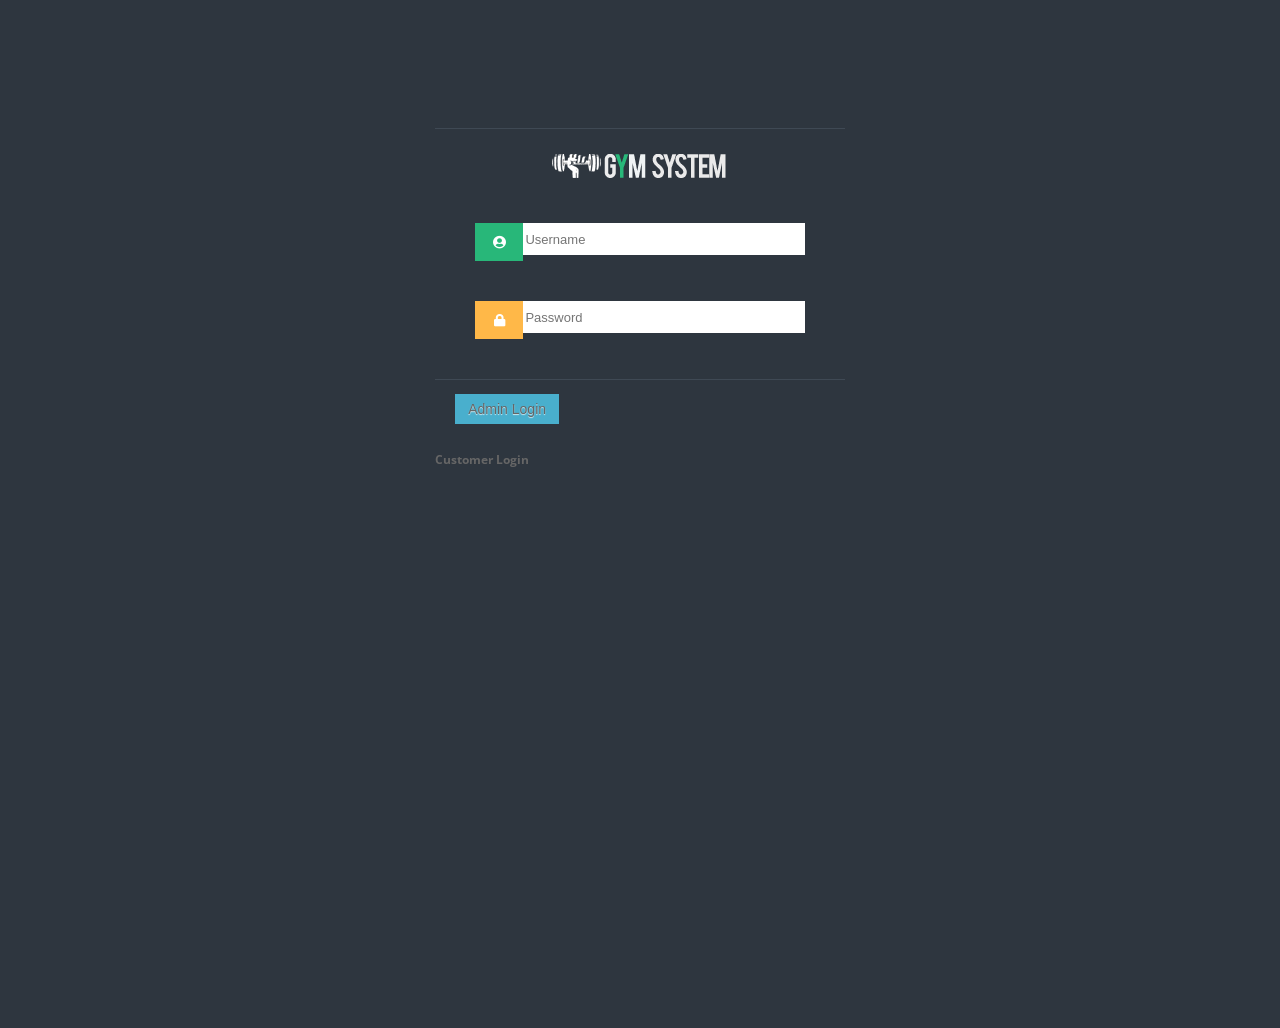
<file: index.html>
<!DOCTYPE html>
<html lang="en">
<head>
        <title>Gym System Admin</title><meta charset="UTF-8" />
        <meta name="viewport" content="width=device-width, initial-scale=1.0" />
		<link rel="stylesheet" href="css/bootstrap.min.css" />
		<link rel="stylesheet" href="css/bootstrap-responsive.min.css" />
        <link rel="stylesheet" href="css/matrix-style.css" />
        <link rel="stylesheet" href="css/matrix-login.css" />
        <link href="font-awesome/css/fontawesome.css" rel="stylesheet" />
        <link href="font-awesome/css/all.css" rel="stylesheet" />
		<link href='http://fonts.googleapis.com/css?family=Open+Sans:400,700,800' rel='stylesheet' type='text/css'>

    </head>
    
    <body>
    
        <div id="loginbox">            
            <form id="loginform" method="POST" class="form-vertical" action="#">
            <div class="control-group normal_text"> <h3><img src="img/icontest3.png" alt="Logo" /></h3></div>
                <div class="control-group">
                    <div class="controls">
                        <div class="main_input_box">
                            <span class="add-on bg_lg"><i class="fas fa-user-circle"></i></span><input type="text" name="user" placeholder="Username" required/>
                        </div>
                    </div>
                </div>
                <div class="control-group">
                    <div class="controls">
                        <div class="main_input_box">
                            <span class="add-on bg_ly"><i class="fas fa-lock"></i></span><input type="password" name="pass" placeholder="Password" required />
                        </div>
                    </div>
                </div>
                <div class="form-actions center">
                    <button type="submit" class="btn btn-block btn-large btn-info" title="Log In" name="login" value="Admin Login"><a href="C:\Users\Ismet\Desktop\Gym-System-updated\Gym-System\admin\index.html">Admin Login</a></button>
                </div>
            </form>
           
                               <!-- <div class='alert alert-danger alert-dismissible' role='alert'>
                                Invalid Username and Password
                                <button type='button' class='close' data-dismiss='alert' aria-label='Close'>
                                    <span aria-hidden='true'>times</span>
                                </button>
                                </div> -->
                            
                    
            
            <div class="pull-left">
            <a href="customer/index.html"><h6>Customer Login</h6></a>
            </div>

        </div>
        
    </body>
</html>
</file>
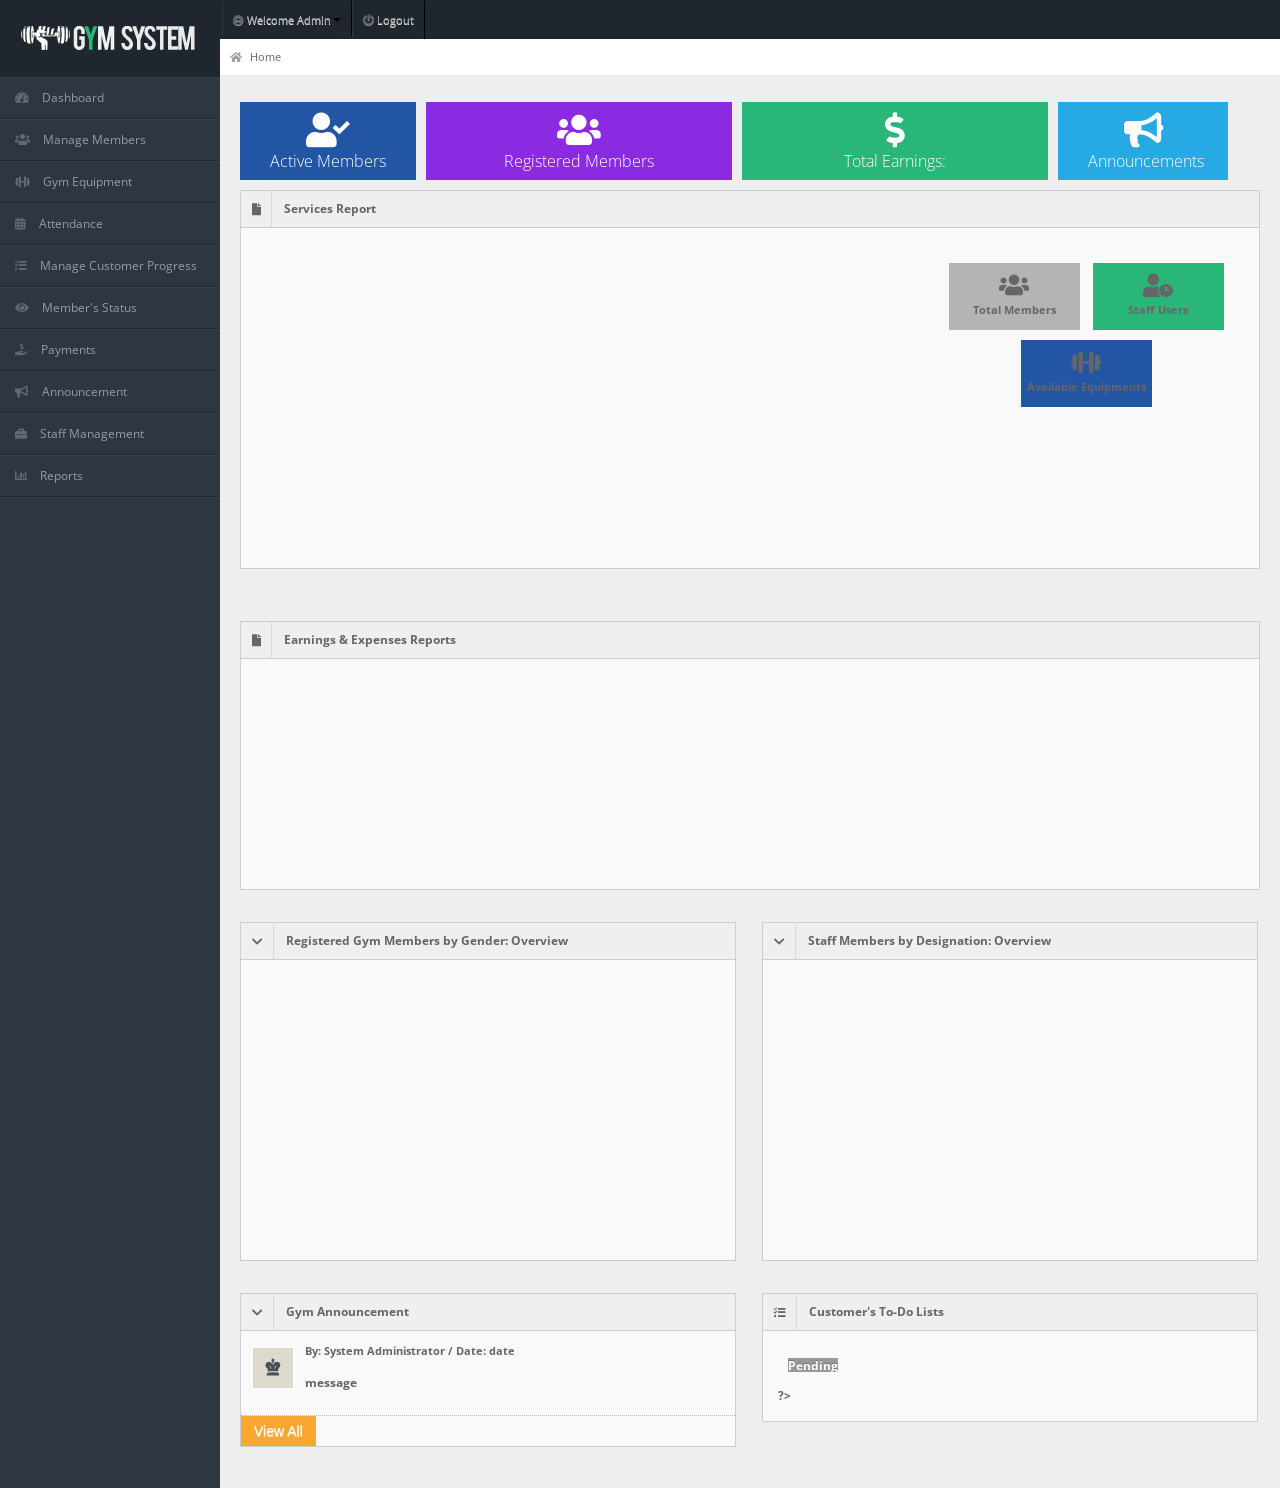
<file: admin/index.html>
<!DOCTYPE html>

<html lang="en">
<head>
<title>Gym System Admin</title>

<meta charset="UTF-8" />
<meta name="viewport" content="width=device-width, initial-scale=1.0" />
<link rel="stylesheet" href="../css/bootstrap.min.css" />
<link rel="stylesheet" href="../css/bootstrap-responsive.min.css" />
<link rel="stylesheet" href="../css/fullcalendar.css" />
<link rel="stylesheet" href="../css/matrix-style.css" />
<link rel="stylesheet" href="../css/matrix-media.css" />
<link href="../font-awesome/css/all.css" rel="stylesheet" />
<link href="../font-awesome/css/fontawesome.css" rel="stylesheet" />
<link rel="stylesheet" href="../css/jquery.gritter.css" />
<link href='http://fonts.googleapis.com/css?family=Open+Sans:400,700,800' rel='stylesheet' type='text/css'>


</head>
<body>
  
<div id="user-nav" class="navbar navbar-inverse">
    <ul class="nav right">
      <li  class="dropdown" id="profile-messages" ><a title="" href="#" data-toggle="dropdown" data-target="#profile-messages" class="dropdown-toggle"><i class="fas fa-user-circle"></i>  <span class="text">Welcome Admin</span><b class="caret"></b></a>
        <ul class="dropdown-menu">
          <li><a href="C:\Users\Ismet\Desktop\Gym-System-updated\Gym-System\index.html"><i class="fas fa-key"></i> Log Out</a></li>
        </ul>
      </li>
      
      <li class=""><a title="" href="C:\Users\Ismet\Desktop\Gym-System-updated\Gym-System\index.html"><i class="fas fa-power-off"></i> <span class="text">Logout</span></a></li>
    </ul>
</div>
<!--Header-part-->
<div id="header">
  <h1><a href="dashboard.html">Perfect Gym Admin</a></h1>
</div>

<div id="sidebar">
  <a href="#" class="visible-phone">
    <i class="fas fa-home"></i> Dashboard
  </a>
  <ul>
    <li>
      <a href="index.html">
        <i class="fas fa-tachometer-alt"></i> Dashboard
      </a>
    </li>
    <li class="submenu">
      <a href="#">
        <i class="fas fa-users"></i> Manage Members
      </a>
      <ul>
        <li ><a href="members.html"><i class="fas fa-arrow-right"></i> List All Members</a></li>
        <li><a href="member-entry.html"><i class="fas fa-arrow-right"></i> Member Entry Form</a></li>
        <li><a href="remove-member.html"><i class="fas fa-arrow-right"></i> Remove Member</a></li>
        <li><a href="edit-member.html"><i class="fas fa-arrow-right"></i> Update Member Details</a></li>
      </ul>
    </li>
    <li class="submenu">
      <a href="#">
        <i class="fas fa-dumbbell"></i> Gym Equipment
      </a>
      <ul>
        <li><a href="equipment.html"><i class="fas fa-arrow-right"></i> List Gym Equipment</a></li>
        <li><a href="equipment-entry.html"><i class="fas fa-arrow-right"></i> Add Equipment</a></li>
        <li><a href="remove-equipment.html"><i class="fas fa-arrow-right"></i> Remove Equipment</a></li>
        <li><a href="edit-equipment.html"><i class="fas fa-arrow-right"></i> Update Equipment Details</a></li>
      </ul>
    </li>
    <li>
      <a href="#">
        <i class="fas fa-calendar-alt"></i> Attendance
      </a>
      <ul>
        <li><a href="attendance.html"><i class="fas fa-arrow-right"></i> Check In/Out</a></li>
        <li><a href="view-attendance.html"><i class="fas fa-arrow-right"></i> View</a></li>
      </ul>
    </li>
    <li><a href="customer-progress.html"><i class="fas fa-tasks"></i> Manage Customer Progress</a></li>
    <li><a href="member-status.html"><i class="fas fa-eye"></i> Member's Status</a></li>
    <li><a href="payment.html"><i class="fas fa-hand-holding-usd"></i> Payments</a></li>
    <li><a href="announcement.html"><i class="fas fa-bullhorn"></i> Announcement</a></li>
    <li><a href="staffs.html"><i class="fas fa-briefcase"></i> Staff Management</a></li>
    <li class="submenu">
      <a href="#">
        <i class="fas fa-chart-bar"></i> Reports
      </a>
      <ul>
        <li><a href="reports.html"><i class="fas fa-arrow-right"></i> Chart Representation</a></li>
        <li><a href="members-report.html"><i class="fas fa-arrow-right"></i> Members Report</a></li>
        <li><a href="progress-report.html"><i class="fas fa-arrow-right"></i> Customer Progress Report</a></li>
      </ul>
    </li>
  </ul>
</div>

<div id="content">
  <div id="content-header">
    <div id="breadcrumb"> <a href="index.html" title="You're right here" class="tip-bottom"><i class="fa fa-home"></i> Home</a></div>
  </div>

  <div class="container-fluid">
    <div class="quick-actions_homepage">
      <ul class="quick-actions">
        <li class="bg_ls span"> <a href="index.html" style="font-size: 16px;"> <i class="fas fa-user-check"></i> <span class="label label-important"></span> Active Members </a> </li>
        <li class="bg_lo span3"> <a href="members.html" style="font-size: 16px; background-color: blueviolet;"> <i class="fas fa-users"></i></i><span class="label label-important"></span> Registered Members</a> </li>
        <li class="bg_lg span3"> <a href="payment.html" style="font-size: 16px;"> <i class="fa fa-dollar-sign"></i> Total Earnings:</a> </li>
        <li class="bg_lb span2"> <a href="announcement.html" style="font-size: 16px;"> <i class="fas fa-bullhorn"></i><span class="label label-important"></span>Announcements </a> </li>
      </ul>
    </div>

<!--Chart-box-->    
    <div class="row-fluid">
      <div class="widget-box">
        <div class="widget-title bg_lg"><span class="icon"><i class="fas fa-file"></i></span>
          <h5>Services Report</h5>
        </div>
        <div class="widget-content" >
          <div class="row-fluid">
            <div class="span8">
              <!-- <div id="piechart"></div>   -->
              <div id="top_x_div" style="width: 700px; height: 290px;"></div>
            </div>
            <div class="span4">
              <ul class="site-stats">
                <li class="bg_lh"><a href="members.html"><i class="fas fa-users"></i> <strong><?html include 'dashboard-usercount.html</strong> <small>Total Members</small></a></li>
                <li class="bg_lg"><a href="staffs.html"><i class="fas fa-user-clock"></i> <strong><?html include 'actions/dashboard-staff-count.html</strong><small>Staff Users</small></a></li>
                <li class="bg_ls"><a href="edit-equipment.html"><i class="fas fa-dumbbell"></i> <strong><?html include 'actions/count-equipments.html</strong> <small>Available Equipments</small></a></li>
              </ul>
            </div>
          </div>
        </div>
      </div>
    </div>

    <div class="row-fluid">
      <div class="widget-box">
        <div class="widget-title bg_lg"><span class="icon"><i class="fas fa-file"></i></span>
          <h5>Earnings & Expenses Reports</h5>
        </div>
        <div class="widget-content" >
          <div class="row-fluid">
            <div class="span12">
              <!-- <div id="piechart"></div>   -->
              <div id="top_y_div" style="width: 700px; height: 180px;"></div>
            </div>
            
          </div>
        </div>
      </div>
    </div><!-- End of row-fluid -->

    <div class="row-fluid">
      <div class="span6">
        <div class="widget-box">
          <div class="widget-title bg_ly" data-toggle="collapse" href="#collapseG2"><span class="icon"><i class="fas fa-chevron-down"></i></span>
            <h5>Registered Gym Members by Gender: Overview</h5>
          </div>
          <div class="widget-content nopadding collapse in" id="collapseG2">
            <ul class="recent-posts">
              
              <div id="donutchart" style="width: 600px; height: 300px;"></div>

            </ul>
          </div>
        </div>
      </div>

      <div class="span6">
        <div class="widget-box">
          <div class="widget-title bg_ly" data-toggle="collapse" href="#collapseG2"><span class="icon"><i class="fas fa-chevron-down"></i></span>
            <h5>Staff Members by Designation: Overview</h5>
          </div>
          <div class="widget-content nopadding collapse in" id="collapseG2">
            <ul class="recent-posts">
              
            <div id="donutchart2022" style="width: 600px; height: 300px;"></div>
            </ul>
          </div>
        </div>   
      </div>
      </div>
	
    <div class="row-fluid">
      <div class="span6">
        <div class="widget-box">
          <div class="widget-title bg_ly" data-toggle="collapse" href="#collapseG2"><span class="icon"><i class="fas fa-chevron-down"></i></span>
            <h5>Gym Announcement</h5>
          </div>
          <div class="widget-content nopadding collapse in" id="collapseG2">
            <ul class="recent-posts">
              <li>

              
                  <div class='user-thumb'> <img width='70' height='40' alt='User' src='../img/demo/av1.jpg'> </div>
                  <div class='article-post'> 
                  <span class='user-info'> By: System Administrator / Date: date </span>
                  <p><a href='#'>message</a> </p>
                 

                </div>
                </li>

              <a href="manage-announcement.html"><button class="btn btn-warning btn-mini">View All</button></a>
              </li>
            </ul>
          </div>
        </div>
       
         
      </div>
      <div class="span6">
       
      <div class="widget-box">
          <div class="widget-title"> <span class="icon"><i class="fas fa-tasks"></i></span>
            <h5>Customer's To-Do Lists</h5>
          </div>
          <div class="widget-content">
            <div class="todo">
              <ul>
                <li class='clearfix'> 
                    <div class='txt'> <span class="by label label-info">Pending</span>
                </li>
              </ul>
              ?>
            </div>
          </div>
        </div>
                </div>
      </div> <!-- End of ToDo List Bar -->
    </div><!-- End of Announcement Bar -->
  </div><!-- End of container-fluid -->
</div><!-- End of content-ID -->

<style>
#footer {
  color: white;
}

#piechart {
  width: 800px; 
  height: 280px;  
  margin-left:auto; 
  margin-right:auto;
}
</style>

<!--end-Footer-part-->

</body>
</html>
</file>
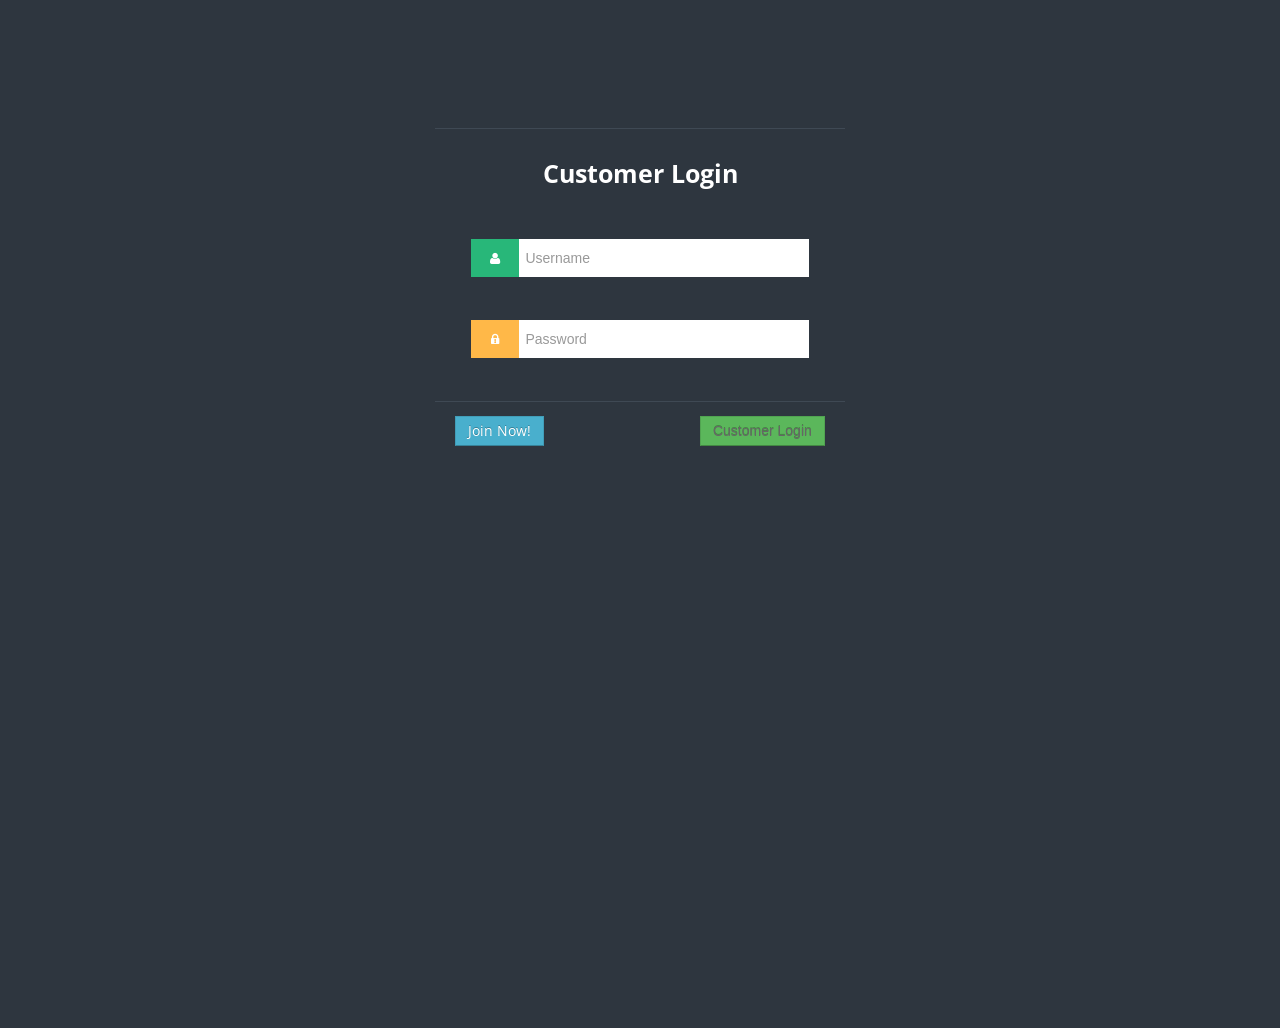
<file: customer/index.html>
<!DOCTYPE html>
<html lang="en">
    <!-- Visit codeastro.com for more projects -->
<head>
        <title>Gym System Admin</title><meta charset="UTF-8" />
        <meta name="viewport" content="width=device-width, initial-scale=1.0" />
		<link rel="stylesheet" href="css/bootstrap.min.css" />
		<link rel="stylesheet" href="css/bootstrap-responsive.min.css" />
        <link rel="stylesheet" href="css/matrix-style.css" />
        <link rel="stylesheet" href="css/matrix-login.css" />
        <link href="font-awesome/css/font-awesome.css" rel="stylesheet" />
        
		<link href='http://fonts.googleapis.com/css?family=Open+Sans:400,700,800' rel='stylesheet' type='text/css'>

    </head>
    
    <body>
    
    <div id="loginbox">            
            <form id="loginform" class="form-vertical" method="POST" action="#">
				 <div class="control-group normal_text"> <h3>Customer Login</h3></div>
                <div class="control-group">
                    <div class="controls">
                        <div class="main_input_box">
                            <span class="add-on bg_lg"><i class="icon-user"> </i></span><input type="text" name="user" placeholder="Username" />
                        </div>
                    </div>
                </div>
                <div class="control-group">
                    <div class="controls">
                        <div class="main_input_box">
                            <span class="add-on bg_ly"><i class="icon-lock"></i></span><input type="password" name="pass" placeholder="Password" />
                        </div>
                    </div>
                </div>
                <div class="form-actions">
                    <span class="pull-left"><a href="C:\Users\Ismet\Desktop\Gym-System-updated\Gym-System\customer\pages\join-now.html" class="flip-link btn btn-info" id="to-recover">Join Now!</a></span>
                    <span class="pull-right"><button type="submit" name="login" class="btn btn-success"><a href="C:\Users\Ismet\Desktop\Gym-System-updated\Gym-System\customer\pages\index.html">Customer Login</a></button></span>
                </div>
           
            </form>

        </div>           
            
    </body>

</html>
</file>
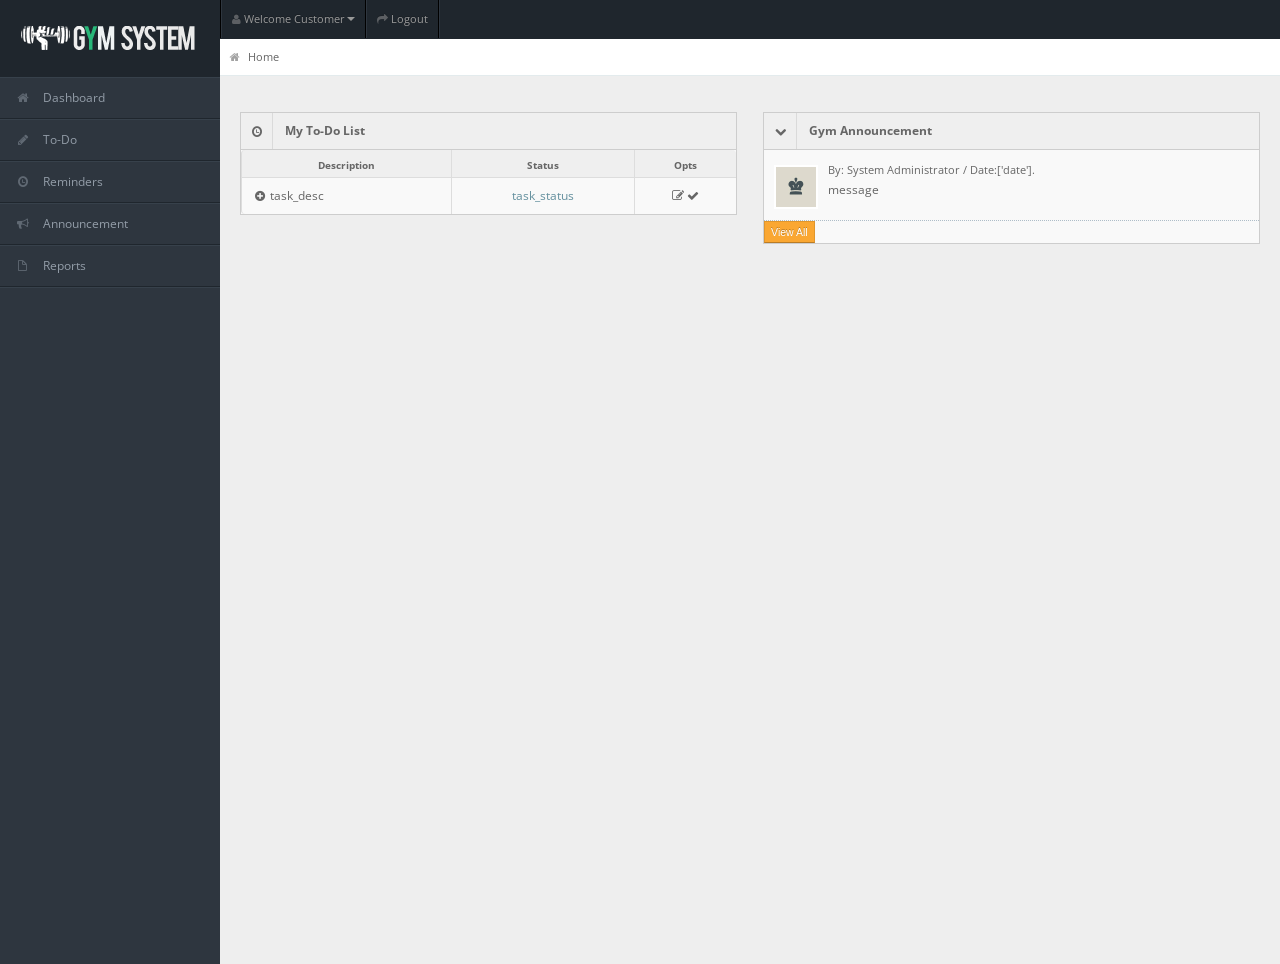
<file: customer/pages/index.html>
<!DOCTYPE html>
<html lang="en">
<head>
<title>Gym System</title>
<meta charset="UTF-8" />
<meta name="viewport" content="width=device-width, initial-scale=1.0" />
<link rel="stylesheet" href="../css/bootstrap.min.css" />
<link rel="stylesheet" href="../css/bootstrap-responsive.min.css" />
<link rel="stylesheet" href="../css/fullcalendar.css" />
<link rel="stylesheet" href="../css/matrix-style.css" />
<link rel="stylesheet" href="../css/matrix-media.css" />
<link href="../font-awesome/css/font-awesome.css" rel="stylesheet" />
<link rel="stylesheet" href="../css/jquery.gritter.css" />
<link href='http://fonts.googleapis.com/css?family=Open+Sans:400,700,800' rel='stylesheet' type='text/css'>
</head>
<body>

<div id="user-nav" class="navbar navbar-inverse">
    <ul class="nav right">
      <li  class="dropdown" id="profile-messages" ><a title="" href="#" data-toggle="dropdown" data-target="#profile-messages" class="dropdown-toggle"><i class="icon icon-user"></i>  <span class="text">Welcome Customer</span><b class="caret"></b></a>
        <ul class="dropdown-menu">
          <li><a href="../pages/my-report.html"><i class="icon-user"></i> My Report</a></li>
          <li class="divider"></li>
          <li><a href="C:\Users\Ismet\Desktop\Gym-System-updated\Gym-System\customer\pages\to-do.html"><i class="icon-check"></i> My Tasks</a></li>
          <li class="divider "></li>
          <li><a href="C:\Users\Ismet\Desktop\Gym-System-updated\Gym-System\customer\index.html" ><i class="icon-key"></i> Log Out</a></li>
        </ul>
      </li>
      
      <li class=""><a title="" href="C:\Users\Ismet\Desktop\Gym-System-updated\Gym-System\customer\index.html"><i class="icon icon-share-alt"></i> <span class="text">Logout</span></a></li>
    </ul>
</div>

<!--Header-part-->
<div id="header">
  <h1><a href="index.html">Perfect Gym System</a></h1>
</div>

<div id="sidebar"><a href="#" class="visible-phone"><i class="icon icon-home"></i> Dashboard</a>
  <ul>
    <li><a href="C:\Users\Ismet\Desktop\Gym-System-updated\Gym-System\customer\pages\index.html"><i class="icon icon-home"></i> <span>Dashboard</span></a> </li>
    <li> <a href="C:\Users\Ismet\Desktop\Gym-System-updated\Gym-System\customer\pages\to-do.html"><i class="icon icon-pencil"></i> <span>To-Do</span></a>

    </li>

    <li><a href="C:\Users\Ismet\Desktop\Gym-System-updated\Gym-System\customer\pages\customer-reminder.html"><i class="icon icon-time"></i> <span>Reminders</span></a></li>

    <li><a href="C:\Users\Ismet\Desktop\Gym-System-updated\Gym-System\customer\pages\announcement.html"><i class="icon icon-bullhorn"></i> <span>Announcement</span></a></li>

    <li><a href="C:\Users\Ismet\Desktop\Gym-System-updated\Gym-System\customer\pages\my-report.html"><i class="icon icon-file"></i> <span>Reports</span></a></li>
  </ul>
</div>

<!--close-Header-part--> 

<!--main-container-part-->
<div id="content">
<!--breadcrumbs-->
  <div id="content-header">
    <div id="breadcrumb"> <a href="C:\Users\Ismet\Desktop\Gym-System-updated\Gym-System\customer\pages\index.html" title="You're right here" class="tip-bottom"><i class="icon-home"></i> Home</a></div>
  </div>
<!--End-breadcrumbs-->

<!--Action boxes-->
  <div class="container-fluid">
    
<!--End-Action boxes-->    

    <div class="row-fluid">
	  
      <div class="span6">
       
       <div class="widget-box">
          <div class="widget-title"> <span class="icon"><i class="icon-time"></i></span>
            <h5>My To-Do List</h5>
          </div>
          <div class="widget-content nopadding">

            <table class='table table-striped table-bordered'>
              <thead>
                <tr>
                  <th>Description</th>
                  <th>Status</th>
                  <th>Opts</th>
                </tr>
              </thead>
             
              <tbody>
                <tr>
                  <td class='taskDesc'><a href='to-do.html'><i class='icon-plus-sign'></i></a>task_desc</td>
                  <td class='taskStatus'><span class='in-progress'>task_status</span></td>
                  <td class='taskOptions'><a href='update-todo.html' class='tip-top' data-original-title='Update'><i class='icon-edit'></i></a>  <a href='actions/remove-todo.html' class='tip-top' data-original-title='Done'><i class='icon-ok'></i></a></td>
                </tr>
				
              </tbody>

            </table>
          </div>
        </div>
       
      
       
      </div> <!-- End of ToDo List Bar -->
	  
	  <div class="span6">
        <div class="widget-box">
          <div class="widget-title bg_ly" data-toggle="collapse" href="#collapseG2"><span class="icon"><i class="icon-chevron-down"></i></span>
            <h5>Gym Announcement</h5>
          </div>
          <div class="widget-content nopadding collapse in" id="collapseG2">
            <ul class="recent-posts">
              <li>

                  <div class='user-thumb'> <img width='70' height='40' alt='User' src='../img/demo/av1.jpg'> </div>
                  <div class='article-post'> 
                  <span class='user-info'> By: System Administrator / Date:['date']. </span>
                  <p><a href='#'>message</a> </p>
                 
                </div>
                </li>
                <a href="announcement.html"><button class="btn btn-warning btn-mini">View All</button></a>
              </li>
            </ul>
          </div>
        </div>
      </div> <!-- end of announcement -->
	  
    </div><!-- End of row-fluid -->
  </div><!-- End of container-fluid -->
</div><!-- End of content-ID -->

<!--end-main-container-part-->


<style>
#footer {
  color: white;
}

.card {
  box-shadow: 0 4px 8px 0 rgba(0, 0, 0, 0.2);
  max-width: 460px;
  margin: auto;
  text-align: center;
  font-family: arial;
}

.title {
  color: grey;
  font-size: 18px;
}

</style>

</body>
</html>
</file>
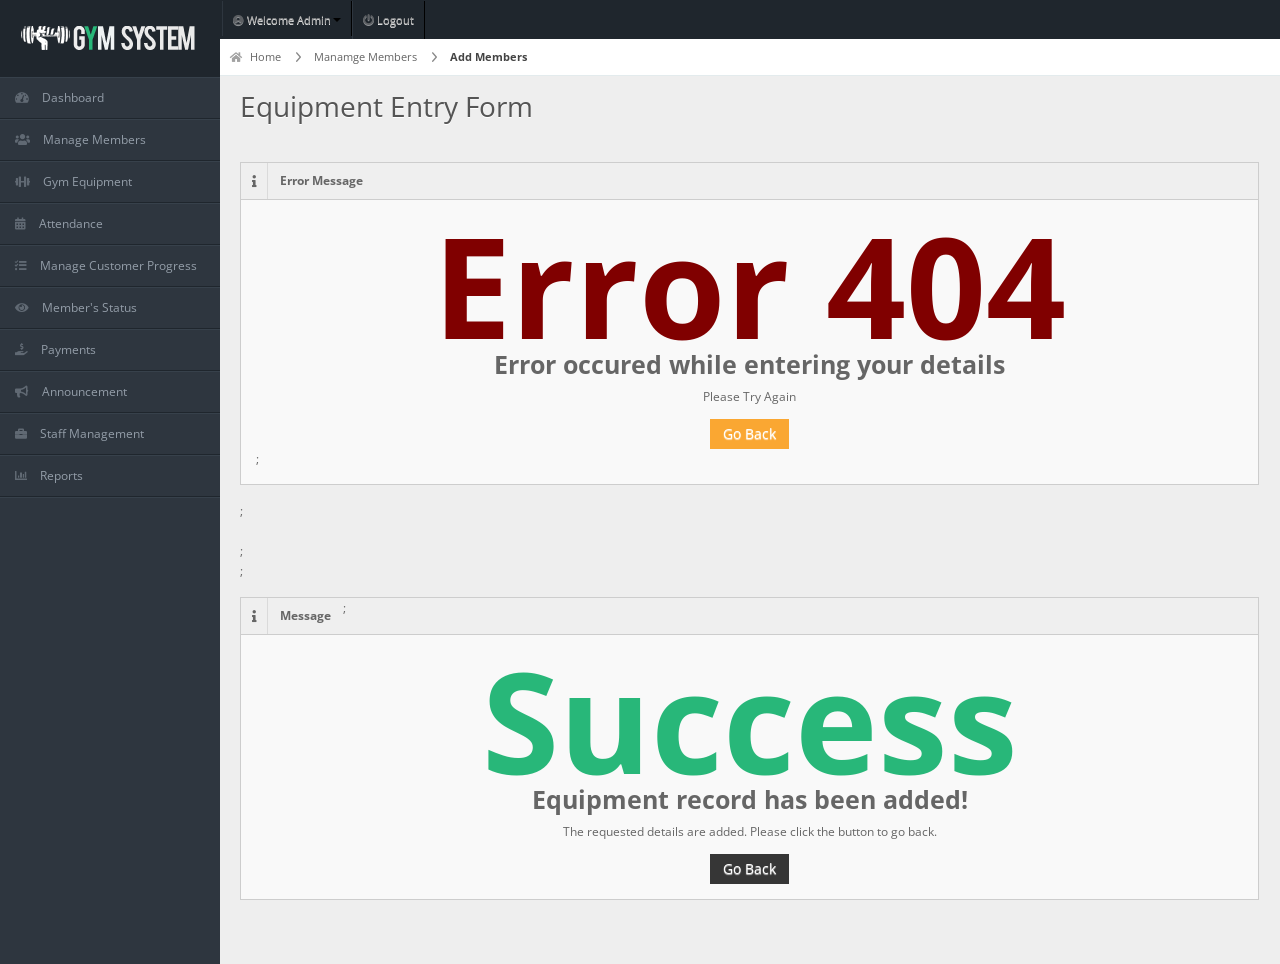
<file: admin/add-equipment-req.html>
<!DOCTYPE html>
<html lang="en">
<head>
<title>Gym System Admin</title>
<meta charset="UTF-8" />
<meta name="viewport" content="width=device-width, initial-scale=1.0" />
<link rel="stylesheet" href="../css/bootstrap.min.css" />
<link rel="stylesheet" href="../css/bootstrap-responsive.min.css" />
<link rel="stylesheet" href="../css/fullcalendar.css" />
<link rel="stylesheet" href="../css/matrix-style.css" />
<link rel="stylesheet" href="../css/matrix-media.css" />
<link href="../font-awesome/css/fontawesome.css" rel="stylesheet" />
<link href="../font-awesome/css/all.css" rel="stylesheet" />
<link rel="stylesheet" href="../css/jquery.gritter.css" />
<link href='http://fonts.googleapis.com/css?family=Open+Sans:400,700,800' rel='stylesheet' type='text/css'>
</head>
<body>

  <div id="user-nav" class="navbar navbar-inverse">
    <ul class="nav right">
      <li  class="dropdown" id="profile-messages" ><a title="" href="#" data-toggle="dropdown" data-target="#profile-messages" class="dropdown-toggle"><i class="fas fa-user-circle"></i>  <span class="text">Welcome Admin</span><b class="caret"></b></a>
        <ul class="dropdown-menu">
          <li><a href="C:\Users\Ismet\Desktop\Gym-System-updated\Gym-System\index.html"><i class="fas fa-key"></i> Log Out</a></li>
        </ul>
      </li>
      
      <li class=""><a title="" href="C:\Users\Ismet\Desktop\Gym-System-updated\Gym-System\staff\staff-login.html"><i class="fas fa-power-off"></i> <span class="text">Logout</span></a></li>
    </ul>
  </div>

<!--Header-part-->
<div id="header">
  <h1><a href="dashboard.html">Perfect Gym Admin</a></h1>
</div>

<div id="sidebar">
  <a href="#" class="visible-phone">
    <i class="fas fa-home"></i> Dashboard
  </a>
  <ul>
    <li>
      <a href="index.html">
        <i class="fas fa-tachometer-alt"></i> Dashboard
      </a>
    </li>
    <li class="submenu">
      <a href="#">
        <i class="fas fa-users"></i> Manage Members
      </a>
      <ul>
        <li><a href="members.html"><i class="fas fa-arrow-right"></i> List All Members</a></li>
        <li><a href="member-entry.html"><i class="fas fa-arrow-right"></i> Member Entry Form</a></li>
        <li><a href="remove-member.html"><i class="fas fa-arrow-right"></i> Remove Member</a></li>
        <li><a href="edit-member.html"><i class="fas fa-arrow-right"></i> Update Member Details</a></li>
      </ul>
    </li>
    <li class="submenu">
      <a href="#">
        <i class="fas fa-dumbbell"></i> Gym Equipment
      </a>
      <ul>
        <li><a href="equipment.html"><i class="fas fa-arrow-right"></i> List Gym Equipment</a></li>
        <li><a href="equipment-entry.html"><i class="fas fa-arrow-right"></i> Add Equipment</a></li>
        <li><a href="remove-equipment.html"><i class="fas fa-arrow-right"></i> Remove Equipment</a></li>
        <li><a href="edit-equipment.html"><i class="fas fa-arrow-right"></i> Update Equipment Details</a></li>
      </ul>
    </li>
    <li>
      <a href="#">
        <i class="fas fa-calendar-alt"></i> Attendance
      </a>
      <ul>
        <li><a href="attendance.html"><i class="fas fa-arrow-right"></i> Check In/Out</a></li>
        <li><a href="view-attendance.html"><i class="fas fa-arrow-right"></i> View</a></li>
      </ul>
    </li>
    <li><a href="customer-progress.html"><i class="fas fa-tasks"></i> Manage Customer Progress</a></li>
    <li><a href="member-status.html"><i class="fas fa-eye"></i> Member's Status</a></li>
    <li><a href="payment.html"><i class="fas fa-hand-holding-usd"></i> Payments</a></li>
    <li><a href="announcement.html"><i class="fas fa-bullhorn"></i> Announcement</a></li>
    <li><a href="staffs.html"><i class="fas fa-briefcase"></i> Staff Management</a></li>
    <li class="submenu">
      <a href="#">
        <i class="fas fa-chart-bar"></i> Reports
      </a>
      <ul>
        <li><a href="reports.html"><i class="fas fa-arrow-right"></i> Chart Representation</a></li>
        <li><a href="members-report.html"><i class="fas fa-arrow-right"></i> Members Report</a></li>
        <li><a href="progress-report.html"><i class="fas fa-arrow-right"></i> Customer Progress Report</a></li>
      </ul>
    </li>
  </ul>
</div>
<!--sidebar-menu-->
<div id="content">
<div id="content-header">
  <div id="breadcrumb"> <a href="index.html" title="Go to Home" class="tip-bottom"><i class="fa fa-home"></i> Home</a> <a href="#" class="tip-bottom">Manamge Members</a> <a href="#" class="current">Add Members</a> </div>
  <h1>Equipment Entry Form</h1>
</div>
<form role="form" action="index.html" method="POST">


  <div class='container-fluid'>
      <div class='row-fluid'>
     <div class='span12'>
      <div class='widget-box'>
      <div class='widget-title'> <span class='icon'> <i class='fas fa-info'></i> </span>
          <h5>Error Message</h5>
         </div>
          <div class='widget-content'>
              <div class='error_ex'>
              <h1 style='color:maroon;'>Error 404</h1>
              <h3>Error occured while entering your details</h3>
              <p>Please Try Again</p>
              <a class='btn btn-warning btn-big'  href='edit-equipment.html'>Go Back</a> </div>;
          </div>
          </div>
      </div>
      </div>
  </div>

 <div class='container-fluid'>;
     <div class='row-fluid'>;
      <div class='span12'>;
      <div class='widget-box'>
      <div class='widget-title'> <span class='icon'> <i class='fas fa-info'></i> </span>;
          <h5>Message</h5>
          </div>
          <div class='widget-content'>
              <div class='error_ex'>
              <h1>Success</h1>
              <h3>Equipment record has been added!</h3>
              <p>The requested details are added. Please click the button to go back.</p>
              <a class='btn btn-inverse btn-big'  href='equipment.php'>Go Back</a> </div>
          </div>
          </div>
      </div>
      </div>
  </div>

     
                
 </form>
  </div>
</div>
</div>
</div>

<!--end-main-container-part-->

<!--Footer-part-->

<style>
#footer {
  color: white;
}
</style>

</body>
</html>
</file>
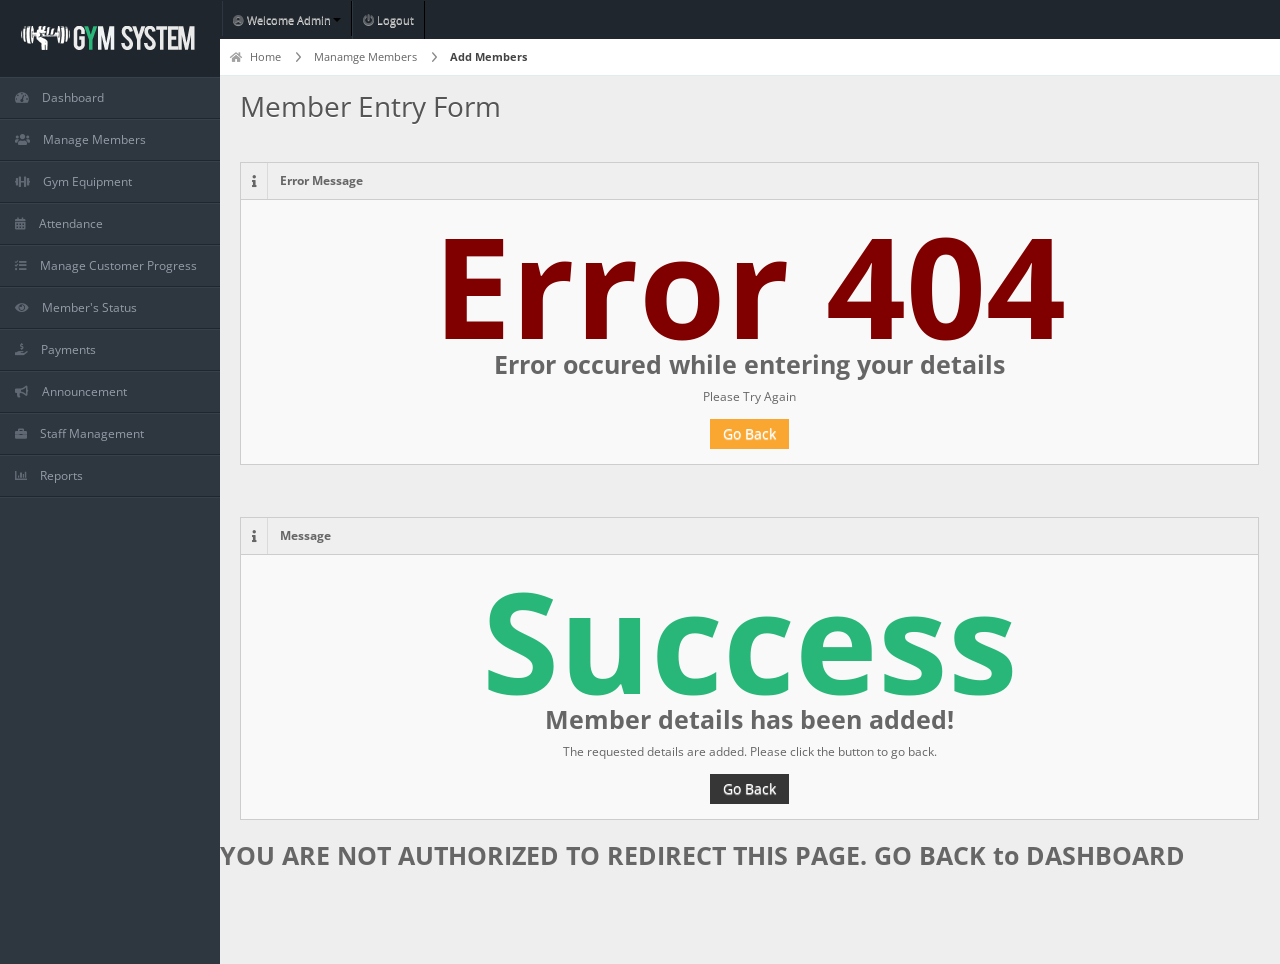
<file: admin/add-member-req.html>
<!DOCTYPE html>
<html lang="en">
<head>
<title>Gym System Admin</title>
<meta charset="UTF-8" />
<meta name="viewport" content="width=device-width, initial-scale=1.0" />
<link rel="stylesheet" href="../css/bootstrap.min.css" />
<link rel="stylesheet" href="../css/bootstrap-responsive.min.css" />
<link rel="stylesheet" href="../css/fullcalendar.css" />
<link rel="stylesheet" href="../css/matrix-style.css" />
<link rel="stylesheet" href="../css/matrix-media.css" />
<link href="../font-awesome/css/fontawesome.css" rel="stylesheet" />
<link href="../font-awesome/css/all.css" rel="stylesheet" />
<link rel="stylesheet" href="../css/jquery.gritter.css" />
<link href='http://fonts.googleapis.com/css?family=Open+Sans:400,700,800' rel='stylesheet' type='text/css'>
</head>
<body>

<div id="user-nav" class="navbar navbar-inverse">
    <ul class="nav right">
      <li  class="dropdown" id="profile-messages" ><a title="" href="#" data-toggle="dropdown" data-target="#profile-messages" class="dropdown-toggle"><i class="fas fa-user-circle"></i>  <span class="text">Welcome Admin</span><b class="caret"></b></a>
        <ul class="dropdown-menu">
          <li><a href=""><i class="fas fa-key"></i> Log Out</a></li>
        </ul>
      </li>
      
      <li class=""><a title="" href="C:\Users\Ismet\Desktop\Gym-System-updated\Gym-System\index.html"><i class="fas fa-power-off"></i> <span class="text">Logout</span></a></li>
    </ul>
</div>

<div id="header">
  <h1><a href="dashboard.html">Perfect Gym Admin</a></h1>
</div>
<!--close-Header-part--> 
<div id="sidebar">
  <a href="#" class="visible-phone">
    <i class="fas fa-home"></i> Dashboard
  </a>
  <ul>
    <li>
      <a href="index.html">
        <i class="fas fa-tachometer-alt"></i> Dashboard
      </a>
    </li>
    <li class="submenu">
      <a href="#">
        <i class="fas fa-users"></i> Manage Members
      </a>
      <ul>
        <li><a href="members.html"><i class="fas fa-arrow-right"></i> List All Members</a></li>
        <li><a href="member-entry.html"><i class="fas fa-arrow-right"></i> Member Entry Form</a></li>
        <li><a href="remove-member.html"><i class="fas fa-arrow-right"></i> Remove Member</a></li>
        <li><a href="edit-member.html"><i class="fas fa-arrow-right"></i> Update Member Details</a></li>
      </ul>
    </li>
    <li class="submenu">
      <a href="#">
        <i class="fas fa-dumbbell"></i> Gym Equipment
      </a>
      <ul>
        <li><a href="equipment.html"><i class="fas fa-arrow-right"></i> List Gym Equipment</a></li>
        <li><a href="equipment-entry.html"><i class="fas fa-arrow-right"></i> Add Equipment</a></li>
        <li><a href="remove-equipment.html"><i class="fas fa-arrow-right"></i> Remove Equipment</a></li>
        <li><a href="edit-equipment.html"><i class="fas fa-arrow-right"></i> Update Equipment Details</a></li>
      </ul>
    </li>
    <li>
      <a href="#">
        <i class="fas fa-calendar-alt"></i> Attendance
      </a>
      <ul>
        <li><a href="attendance.html"><i class="fas fa-arrow-right"></i> Check In/Out</a></li>
        <li><a href="view-attendance.html"><i class="fas fa-arrow-right"></i> View</a></li>
      </ul>
    </li>
    <li><a href="customer-progress.html"><i class="fas fa-tasks"></i> Manage Customer Progress</a></li>
    <li><a href="member-status.html"><i class="fas fa-eye"></i> Member's Status</a></li>
    <li><a href="payment.html"><i class="fas fa-hand-holding-usd"></i> Payments</a></li>
    <li><a href="announcement.html"><i class="fas fa-bullhorn"></i> Announcement</a></li>
    <li><a href="staffs.html"><i class="fas fa-briefcase"></i> Staff Management</a></li>
    <li class="submenu">
      <a href="#">
        <i class="fas fa-chart-bar"></i> Reports
      </a>
      <ul>
        <li><a href="reports.html"><i class="fas fa-arrow-right"></i> Chart Representation</a></li>
        <li><a href="members-report.html"><i class="fas fa-arrow-right"></i> Members Report</a></li>
        <li><a href="progress-report.html"><i class="fas fa-arrow-right"></i> Customer Progress Report</a></li>
      </ul>
    </li>
  </ul>
</div>


<div id="content">
<div id="content-header">
  <div id="breadcrumb"> <a href="index.html" title="Go to Home" class="tip-bottom"><i class="fas fa-home"></i> Home</a> <a href="#" class="tip-bottom">Manamge Members</a> <a href="#" class="current">Add Members</a> </div>
  <h1>Member Entry Form</h1>
</div>
<form role="form" action="index.html" method="POST">


 <div class='container-fluid'>
     <div class='row-fluid'>
     <div class='span12'>
     <div class='widget-box'>
     <div class='widget-title'> <span class='icon'> <i class='fas fa-info'></i> </span>
         <h5>Error Message</h5>
         </div>
         <div class='widget-content'>
             <div class='error_ex'>
             <h1 style='color:maroon;'>Error 404</h1>
             <h3>Error occured while entering your details</h3>
             <p>Please Try Again</p>
             <a class='btn btn-warning btn-big'  href='edit-member.html'>Go Back</a> </div>
         </div>
         </div>
     </div>
     </div>
 </div>

 <div class='container-fluid'>
     <div class='row-fluid'>
     <div class='span12'>
     <div class='widget-box'>
     <div class='widget-title'> <span class='icon'> <i class='fas fa-info'></i> </span>
         <h5>Message</h5>
         </div>
         <div class='widget-content'>
             <div class='error_ex'>
             <h1>Success</h1>
             <h3>Member details has been added!</h3>
             <p>The requested details are added. Please click the button to go back.</p>
             <a class='btn btn-inverse btn-big'  href='members.html'>Go Back</a> </div>
         </div>
         </div>
     </div>
     </div>
 </div>



   <h3>YOU ARE NOT AUTHORIZED TO REDIRECT THIS PAGE. GO BACK to <a href='index.html'> DASHBOARD </a></h3>


                                    
                                
                                        
                
                                    </form>
                                </div>
</div></div>
</div>

<!--end-main-container-part-->

<!--Footer-part-->
<!-- Visit codeastro.com for more projects -->

<style>
#footer {
  color: white;
}
</style>



</body>
</html>
</file>
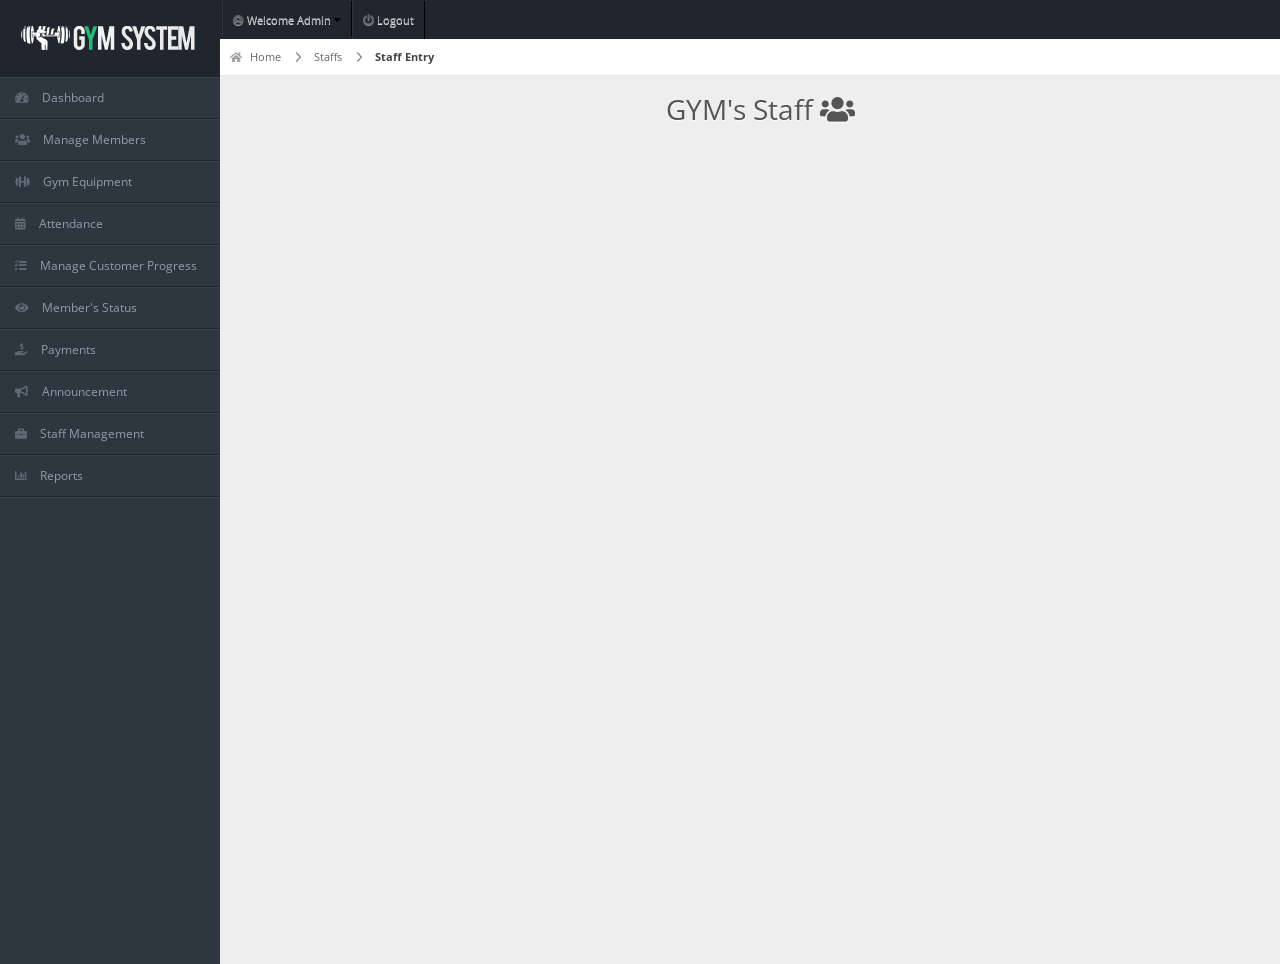
<file: admin/added-staffs.html>
<!DOCTYPE html>
<html lang="en">
<head>
<title>Gym System Admin</title>
<meta charset="UTF-8" />
<meta name="viewport" content="width=device-width, initial-scale=1.0" />
<link rel="stylesheet" href="../css/bootstrap.min.css" />
<link rel="stylesheet" href="../css/bootstrap-responsive.min.css" />
<link rel="stylesheet" href="../css/matrix-style.css" />
<link rel="stylesheet" href="../css/matrix-media.css" />
<link href="../font-awesome/css/fontawesome.css" rel="stylesheet" />
<link href="../font-awesome/css/all.css" rel="stylesheet" />
<link href='http://fonts.googleapis.com/css?family=Open+Sans:400,700,800' rel='stylesheet' type='text/css'>
</head>
<body>

<div id="user-nav" class="navbar navbar-inverse">
    <ul class="nav right">
      <li  class="dropdown" id="profile-messages" ><a title="" href="#" data-toggle="dropdown" data-target="#profile-messages" class="dropdown-toggle"><i class="fas fa-user-circle"></i>  <span class="text">Welcome Admin</span><b class="caret"></b></a>
        <ul class="dropdown-menu">
          <li><a href="C:\Users\Ismet\Desktop\Gym-System-updated\Gym-System\index.html"><i class="fas fa-key"></i> Log Out</a></li>
        </ul>
      </li>
      
      <li class=""><a title="" href="logout.html"><i class="fas fa-power-off"></i> <span class="text">Logout</span></a></li>
    </ul>
</div>
<!--Header-part-->
<div id="header">
  <h1><a href="dashboard.html">Perfect Gym Admin</a></h1>
</div>

<div id="sidebar">
  <a href="#" class="visible-phone">
    <i class="fas fa-home"></i> Dashboard
  </a>
  <ul>
    <li>
      <a href="index.html">
        <i class="fas fa-tachometer-alt"></i> Dashboard
      </a>
    </li>
    <li class="submenu">
      <a href="#">
        <i class="fas fa-users"></i> Manage Members
      </a>
      <ul>
        <li><a href="members.html"><i class="fas fa-arrow-right"></i> List All Members</a></li>
        <li><a href="member-entry.html"><i class="fas fa-arrow-right"></i> Member Entry Form</a></li>
        <li><a href="remove-member.html"><i class="fas fa-arrow-right"></i> Remove Member</a></li>
        <li><a href="edit-member.html"><i class="fas fa-arrow-right"></i> Update Member Details</a></li>
      </ul>
    </li>
    <li class="submenu">
      <a href="#">
        <i class="fas fa-dumbbell"></i> Gym Equipment
      </a>
      <ul>
        <li><a href="equipment.html"><i class="fas fa-arrow-right"></i> List Gym Equipment</a></li>
        <li><a href="equipment-entry.html"><i class="fas fa-arrow-right"></i> Add Equipment</a></li>
        <li><a href="remove-equipment.html"><i class="fas fa-arrow-right"></i> Remove Equipment</a></li>
        <li><a href="edit-equipment.html"><i class="fas fa-arrow-right"></i> Update Equipment Details</a></li>
      </ul>
    </li>
    <li>
      <a href="#">
        <i class="fas fa-calendar-alt"></i> Attendance
      </a>
      <ul>
        <li><a href="attendance.html"><i class="fas fa-arrow-right"></i> Check In/Out</a></li>
        <li><a href="view-attendance.html"><i class="fas fa-arrow-right"></i> View</a></li>
      </ul>
    </li>
    <li><a href="customer-progress.html"><i class="fas fa-tasks"></i> Manage Customer Progress</a></li>
    <li><a href="member-status.html"><i class="fas fa-eye"></i> Member's Status</a></li>
    <li><a href="payment.html"><i class="fas fa-hand-holding-usd"></i> Payments</a></li>
    <li><a href="announcement.html"><i class="fas fa-bullhorn"></i> Announcement</a></li>
    <li><a href="staffs.html"><i class="fas fa-briefcase"></i> Staff Management</a></li>
    <li class="submenu">
      <a href="#">
        <i class="fas fa-chart-bar"></i> Reports
      </a>
      <ul>
        <li><a href="reports.html"><i class="fas fa-arrow-right"></i> Chart Representation</a></li>
        <li><a href="members-report.html"><i class="fas fa-arrow-right"></i> Members Report</a></li>
        <li><a href="progress-report.html"><i class="fas fa-arrow-right"></i> Customer Progress Report</a></li>
      </ul>
    </li>
  </ul>
</div>

<div id="content">
  <div id="content-header">
    <div id="breadcrumb"> <a href="index.html" title="Go to Home" class="tip-bottom"><i class="fas fa-home"></i> Home</a> <a href="staffs.php">Staffs</a> <a href="staffs-entry.php" class="current">Staff Entry</a> </div>
    <h1 class="text-center">GYM's Staff <i class="fas fa-users"></i></h1>
  </div>
  
  <form role="form" action="index.html" method="POST">
   </form>
    </div>
  </div>
</div>

</div>
<!--Footer-part-->
<style>
#footer {
  color: white;
}
</style><!-- Visit codeastro.com for more projects -->
<!--end-Footer-part-->
</body>
</html>
</file>
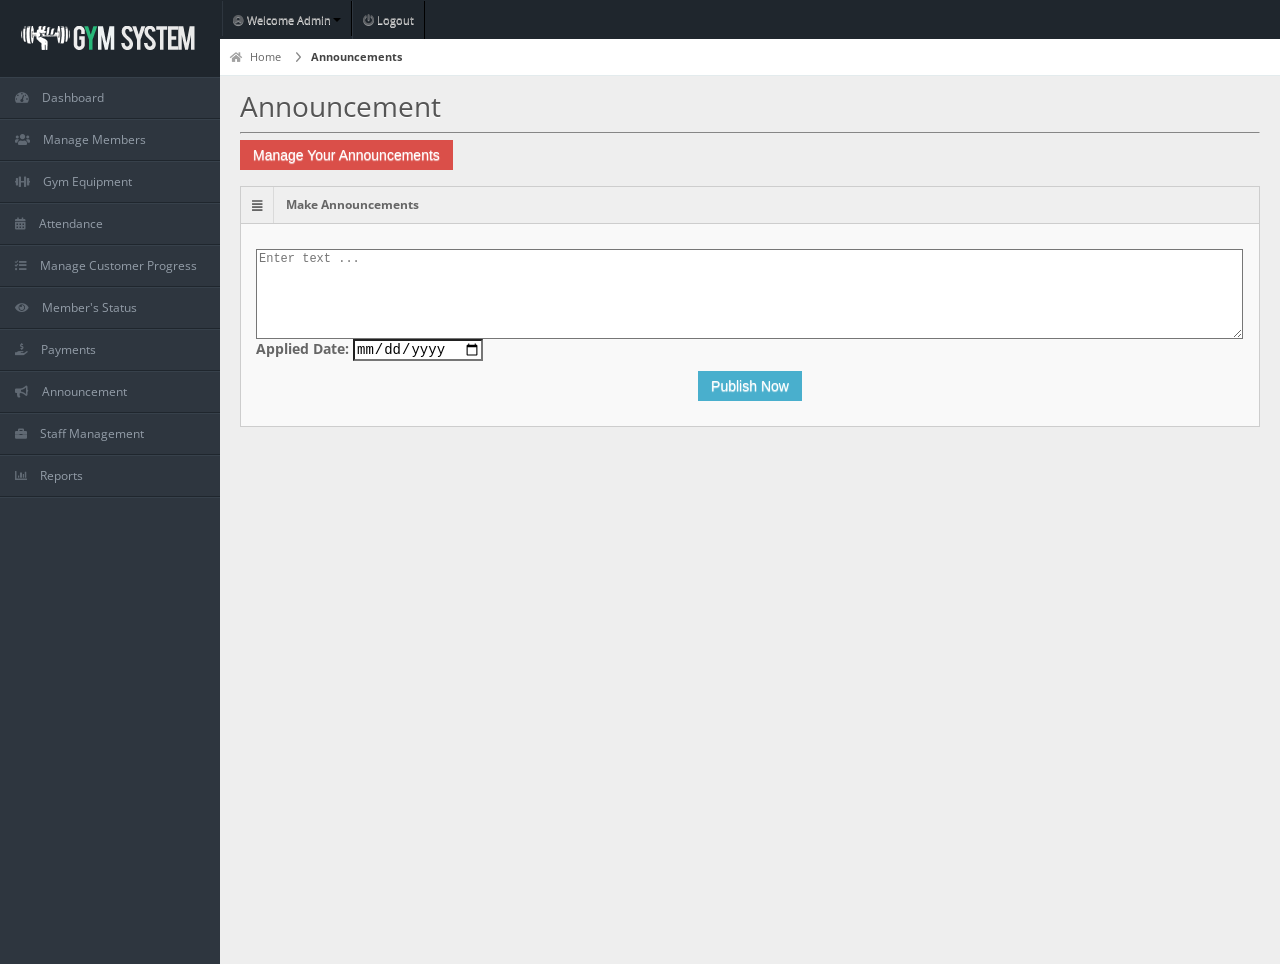
<file: admin/announcement.html>
<!DOCTYPE html>
<html lang="en">
<head>
<title>Gym System Admin</title>
<meta charset="UTF-8" />
<meta name="viewport" content="width=device-width, initial-scale=1.0" />
<link rel="stylesheet" href="../css/bootstrap.min.css" />
<link rel="stylesheet" href="../css/bootstrap-responsive.min.css" />
<link rel="stylesheet" href="../css/fullcalendar.css" />
<link rel="stylesheet" href="../css/matrix-style.css" />
<link rel="stylesheet" href="../css/matrix-media.css" />
<link href="../font-awesome/css/fontawesome.css" rel="stylesheet" />
<link href="../font-awesome/css/all.css" rel="stylesheet" />
<link rel="stylesheet" href="../css/jquery.gritter.css" />
<link href='http://fonts.googleapis.com/css?family=Open+Sans:400,700,800' rel='stylesheet' type='text/css'>
</head>
<body>

  <div id="user-nav" class="navbar navbar-inverse">
    <ul class="nav right">
      <li  class="dropdown" id="profile-messages" ><a title="" href="#" data-toggle="dropdown" data-target="#profile-messages" class="dropdown-toggle"><i class="fas fa-user-circle"></i>  <span class="text">Welcome Admin</span><b class="caret"></b></a>
        <ul class="dropdown-menu">
          <li><a href=".html"><i class="fas fa-key"></i> Log Out</a></li>
        </ul>
      </li>
      
      <li class=""><a title="" href="C:\Users\Ismet\Desktop\Gym-System-updated\Gym-System\index.html"><i class="fas fa-power-off"></i> <span class="text">Logout</span></a></li>
    </ul>
  </div>

<div id="header">
  <h1><a href="dashboard.html">Perfect Gym Admin</a></h1>
</div>

<div id="sidebar">
  <a href="#" class="visible-phone">
    <i class="fas fa-home"></i> Dashboard
  </a>
  <ul>
    <li>
      <a href="index.html">
        <i class="fas fa-tachometer-alt"></i> Dashboard
      </a>
    </li>
    <li class="submenu">
      <a href="#">
        <i class="fas fa-users"></i> Manage Members
      </a>
      <ul>
        <li><a href="members.html"><i class="fas fa-arrow-right"></i> List All Members</a></li>
        <li><a href="member-entry.html"><i class="fas fa-arrow-right"></i> Member Entry Form</a></li>
        <li><a href="remove-member.html"><i class="fas fa-arrow-right"></i> Remove Member</a></li>
        <li><a href="edit-member.html"><i class="fas fa-arrow-right"></i> Update Member Details</a></li>
      </ul>
    </li>
    <li class="submenu">
      <a href="#">
        <i class="fas fa-dumbbell"></i> Gym Equipment
      </a>
      <ul>
        <li><a href="equipment.html"><i class="fas fa-arrow-right"></i> List Gym Equipment</a></li>
        <li><a href="equipment-entry.html"><i class="fas fa-arrow-right"></i> Add Equipment</a></li>
        <li><a href="remove-equipment.html"><i class="fas fa-arrow-right"></i> Remove Equipment</a></li>
        <li><a href="edit-equipment.html"><i class="fas fa-arrow-right"></i> Update Equipment Details</a></li>
      </ul>
    </li>
    <li>
      <a href="#">
        <i class="fas fa-calendar-alt"></i> Attendance
      </a>
      <ul>
        <li><a href="attendance.html"><i class="fas fa-arrow-right"></i> Check In/Out</a></li>
        <li><a href="view-attendance.html"><i class="fas fa-arrow-right"></i> View</a></li>
      </ul>
    </li>
    <li><a href="customer-progress.html"><i class="fas fa-tasks"></i> Manage Customer Progress</a></li>
    <li><a href="member-status.html"><i class="fas fa-eye"></i> Member's Status</a></li>
    <li><a href="payment.html"><i class="fas fa-hand-holding-usd"></i> Payments</a></li>
    <li><a href="announcement.html"><i class="fas fa-bullhorn"></i> Announcement</a></li>
    <li><a href="staffs.html"><i class="fas fa-briefcase"></i> Staff Management</a></li>
    <li class="submenu">
      <a href="#">
        <i class="fas fa-chart-bar"></i> Reports
      </a>
      <ul>
        <li><a href="reports.html"><i class="fas fa-arrow-right"></i> Chart Representation</a></li>
        <li><a href="members-report.html"><i class="fas fa-arrow-right"></i> Members Report</a></li>
        <li><a href="progress-report.html"><i class="fas fa-arrow-right"></i> Customer Progress Report</a></li>
      </ul>
    </li>
  </ul>
</div>

<div id="content">
<div id="content-header">
  <div id="breadcrumb"> <a href="index.html" title="Go to Home" class="tip-bottom"><i class="fas fa-home"></i> Home</a><a href="announcement.html" class="current">Announcements</a> </div>
  <h1>Announcement</h1>
</div>
<div class="container-fluid">
  <hr>
  <a href="manage-announcement.html"><button class="btn btn-danger" type="button">Manage Your Announcements</button></a>
  <div class="row-fluid">
    <div class="widget-box">
      <div class="widget-title"> <span class="icon"> <i class="fas fa-align-justify"></i> </span>
        <h5>Make Announcements</h5>
      </div>
      <div class="widget-content">
        <div class="control-group">
          <form action="C:\Users\Ismet\Desktop\Gym-System-updated\Gym-System\admin\post-announcement.html" method="POST">
            <div class="controls">
              <textarea class="span12" name="message" rows="6" placeholder="Enter text ..."></textarea>
            </div>
            <div class="controls">
                <h5><label for="Announce Date">Applied Date: 
              <input type="date" name="date"></h5> </label>
            </div>
            <div class="text-center">
            <button type="submit" class="btn btn-info btn-large">Publish Now</button>
            </div>
          </form>
        </div>
      </div>
    </div>
  </div>


</div></div>


<!--end-main-container-part-->

<!--Footer-part-->

<style>
#footer {
  color: white;
}
</style>
<!--end-Footer-part-->
</body>
</html>
</file>
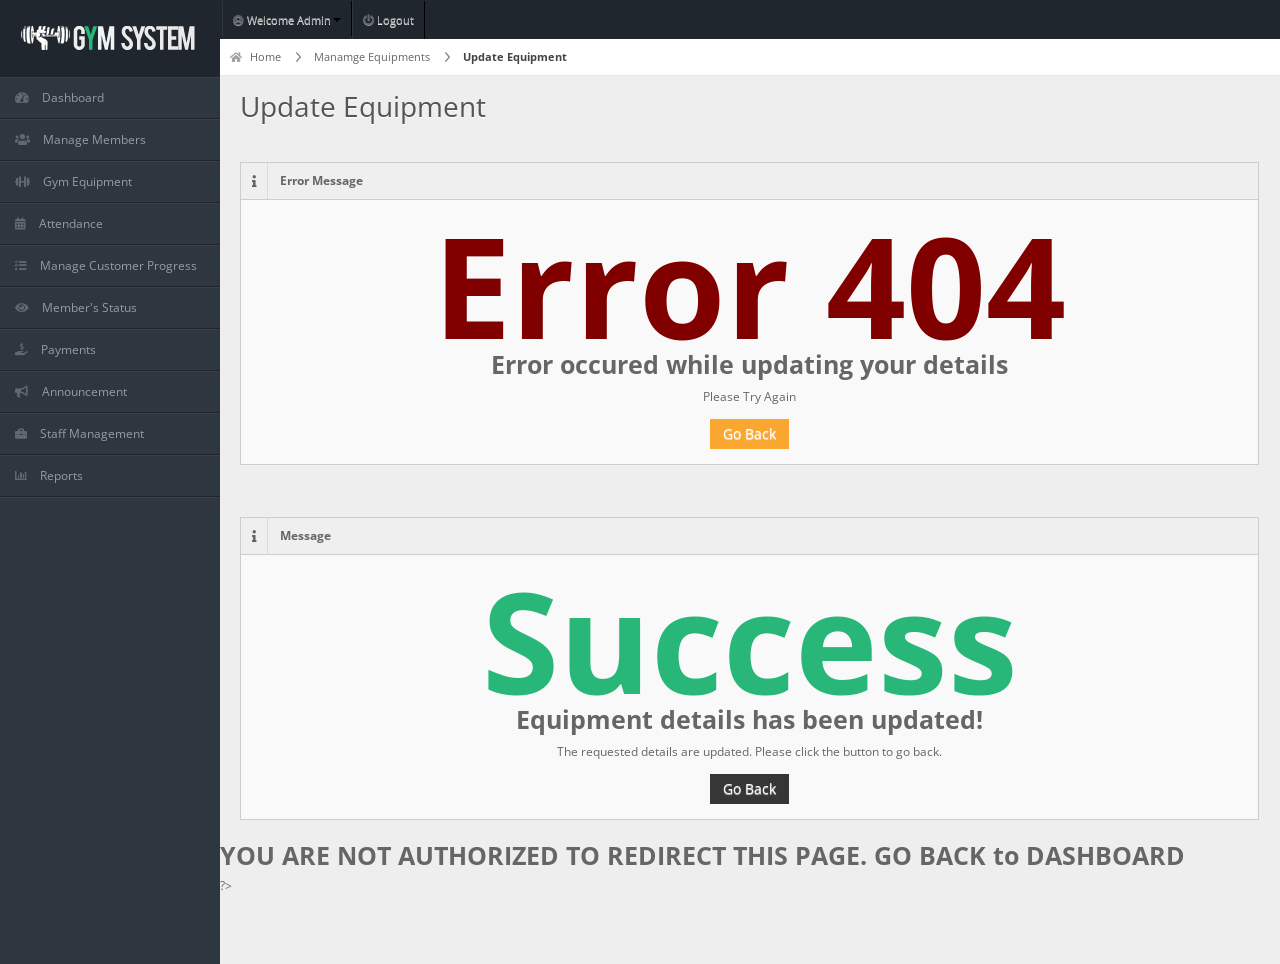
<file: admin/edit-equipment-req.html>
<!DOCTYPE html>
<html lang="en">
<head>
<title>Gym System Admin</title>
<meta charset="UTF-8" />
<meta name="viewport" content="width=device-width, initial-scale=1.0" />
<link rel="stylesheet" href="../css/bootstrap.min.css" />
<link rel="stylesheet" href="../css/bootstrap-responsive.min.css" />
<link rel="stylesheet" href="../css/fullcalendar.css" />
<link rel="stylesheet" href="../css/matrix-style.css" />
<link rel="stylesheet" href="../css/matrix-media.css" />
<link href="../font-awesome/css/fontawesome.css" rel="stylesheet" />
<link href="../font-awesome/css/all.css" rel="stylesheet" />
<link rel="stylesheet" href="../css/jquery.gritter.css" />
<link href='http://fonts.googleapis.com/css?family=Open+Sans:400,700,800' rel='stylesheet' type='text/css'>
</head>
<body>
  
<div id="user-nav" class="navbar navbar-inverse">
    <ul class="nav right">
      <li  class="dropdown" id="profile-messages" ><a title="" href="#" data-toggle="dropdown" data-target="#profile-messages" class="dropdown-toggle"><i class="fas fa-user-circle"></i>  <span class="text">Welcome Admin</span><b class="caret"></b></a>
        <ul class="dropdown-menu">
          <li><a href="C:\Users\Ismet\Desktop\Gym-System-updated\Gym-System\index.html"><i class="fas fa-key"></i> Log Out</a></li>
        </ul>
      </li>
      
      <li class=""><a title="" href="C:\Users\Ismet\Desktop\Gym-System-updated\Gym-System\index.html"><i class="fas fa-power-off"></i> <span class="text">Logout</span></a></li>
    </ul>
</div>

<div id="header">
  <h1><a href="dashboard.html">Perfect Gym Admin</a></h1>
</div>

<!--sidebar-menu-->
<div id="sidebar">
  <a href="C:\Users\Ismet\Desktop\Gym-System-updated\Gym-System\admin\index.html" class="visible-phone">
    <i class="fas fa-home"></i> Dashboard
  </a>
  <ul>
    <li>
      <a href="C:\Users\Ismet\Desktop\Gym-System-updated\Gym-System\admin\index.html">
        <i class="fas fa-tachometer-alt"></i> Dashboard
      </a>
    </li>
    <li class="submenu">
      <a href="#">
        <i class="fas fa-users"></i> Manage Members
      </a>
      <ul>
        <li><a href="members.html"><i class="fas fa-arrow-right"></i> List All Members</a></li>
        <li><a href="member-entry.html"><i class="fas fa-arrow-right"></i> Member Entry Form</a></li>
        <li><a href="remove-member.html"><i class="fas fa-arrow-right"></i> Remove Member</a></li>
        <li><a href="edit-member.html"><i class="fas fa-arrow-right"></i> Update Member Details</a></li>
      </ul>
    </li>
    <li class="submenu">
      <a href="#">
        <i class="fas fa-dumbbell"></i> Gym Equipment
      </a>
      <ul>
        <li><a href="equipment.html"><i class="fas fa-arrow-right"></i> List Gym Equipment</a></li>
        <li><a href="equipment-entry.html"><i class="fas fa-arrow-right"></i> Add Equipment</a></li>
        <li><a href="remove-equipment.html"><i class="fas fa-arrow-right"></i> Remove Equipment</a></li>
        <li><a href="edit-equipment.html"><i class="fas fa-arrow-right"></i> Update Equipment Details</a></li>
      </ul>
    </li>
    <li>
      <a href="#">
        <i class="fas fa-calendar-alt"></i> Attendance
      </a>
      <ul>
        <li><a href="attendance.html"><i class="fas fa-arrow-right"></i> Check In/Out</a></li>
        <li><a href="view-attendance.html"><i class="fas fa-arrow-right"></i> View</a></li>
      </ul>
    </li>
    <li><a href="customer-progress.html"><i class="fas fa-tasks"></i> Manage Customer Progress</a></li>
    <li><a href="member-status.html"><i class="fas fa-eye"></i> Member's Status</a></li>
    <li><a href="payment.html"><i class="fas fa-hand-holding-usd"></i> Payments</a></li>
    <li><a href="announcement.html"><i class="fas fa-bullhorn"></i> Announcement</a></li>
    <li><a href="C:\Users\Ismet\Desktop\Gym-System-updated\Gym-System\admin\staffs.html"><i class="fas fa-briefcase"></i> Staff Management</a></li>
    <li class="submenu">
      <a href="#">
        <i class="fas fa-chart-bar"></i> Reports
      </a>
      <ul>
        <li><a href="reports.html"><i class="fas fa-arrow-right"></i> Chart Representation</a></li>
        <li><a href="members-report.html"><i class="fas fa-arrow-right"></i> Members Report</a></li>
        <li><a href="progress-report.html"><i class="fas fa-arrow-right"></i> Customer Progress Report</a></li>
      </ul>
    </li>
  </ul>
</div>

<div id="content">
<div id="content-header">
  <div id="breadcrumb"> <a href="index.html" title="Go to Home" class="tip-bottom"><i class="fas fa-home"></i> Home</a> <a href="#" class="tip-bottom">Manamge Equipments</a> <a href="#" class="current">Update Equipment</a> </div>
  <h1>Update Equipment</h1>
</div>
<form role="form" action="index.html" method="POST">
                <div class='container-fluid'>
                   <div class='row-fluid'>
                   <div class='span12'>
                   <div class='widget-box'>
                   <div class='widget-title'> <span class='icon'> <i class='fas fa-info'></i> </span>
                       <h5>Error Message</h5>
                       </div>
                       <div class='widget-content'>
                           <div class='error_ex'>
                           <h1 style='color:maroon;'>Error 404</h1>
                           <h3>Error occured while updating your details</h3>
                           <p>Please Try Again</p>
                           <a class='btn btn-warning btn-big'  href='edit-equipment.htmindex.html'>Go Back</a> </div>
                       </div>
                       </div>
                   </div>
                   </div>
               </div>

               <div class='container-fluid'>
                   <div class='row-fluid'>
                   <div class='span12'>
                   <div class='widget-box'>
                   <div class='widget-title'> <span class='icon'> <i class='fas fa-info'></i> </span>
                       <h5>Message</h5>
                       </div>
                       <div class='widget-content'>
                           <div class='error_ex'>
                           <h1>Success</h1>
                           <h3>Equipment details has been updated!</h3>
                           <p>The requested details are updated. Please click the button to go back.</p>
                           <a class='btn btn-inverse btn-big'  href='equipment.htmindex.html'>Go Back</a> </div>
                       </div>
                       </div>
                   </div>
                   </div>
               </div>
            
               <h3>YOU ARE NOT AUTHORIZED TO REDIRECT THIS PAGE. GO BACK to <a href='index.html'> DASHBOARD </a></h3>
?>
                                                               
                
             </form>
         </div>
</div></div>
</div>



<style>
#footer {
  color: white;
}
</style>

<!--end-Footer-part-->

</body>
</html>
</file>
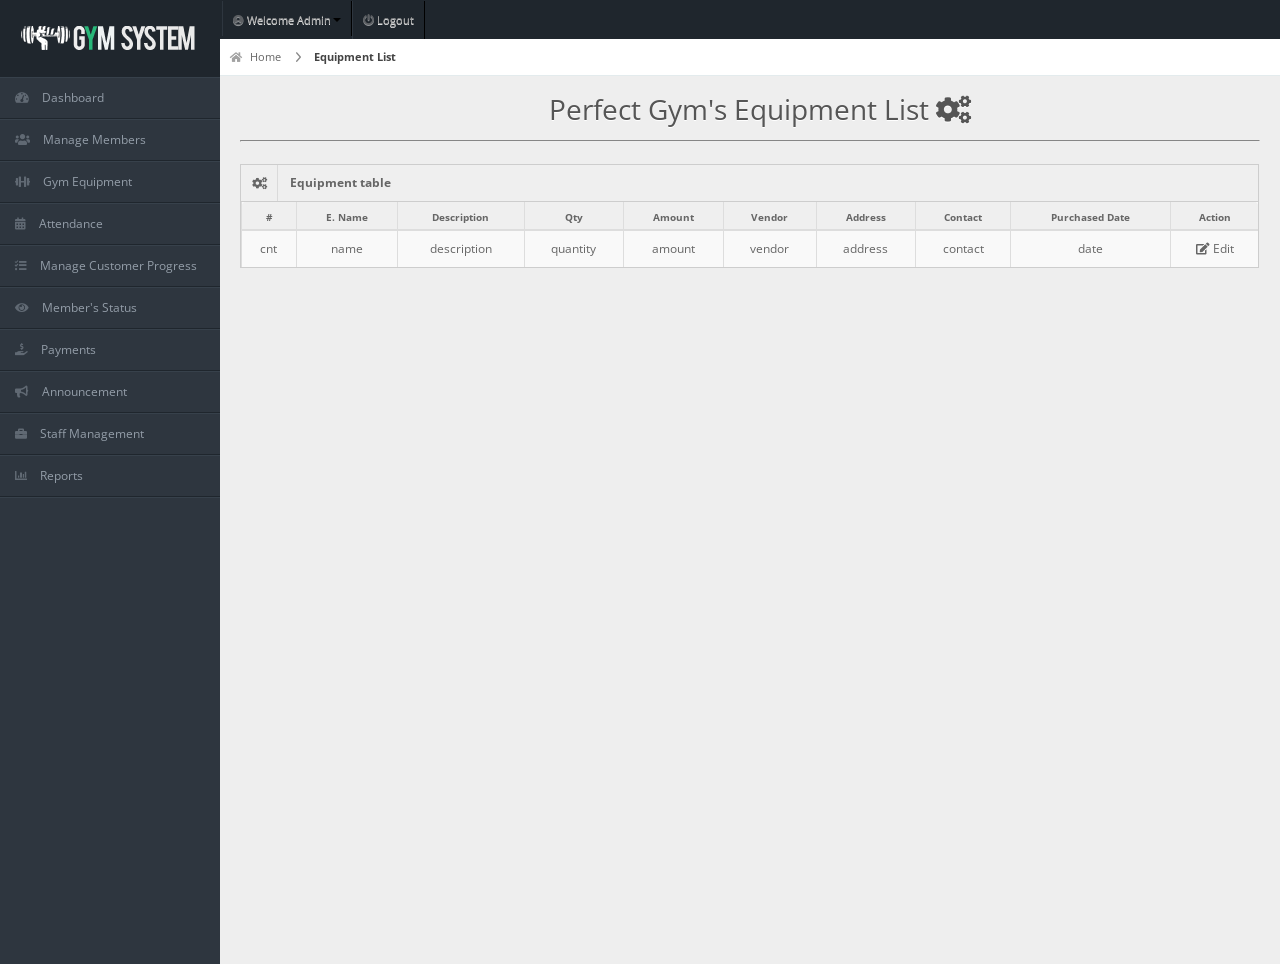
<file: admin/edit-equipment.html>
<?htmindex.html
session_start();
//the isset function to check username is already loged in and stored on the session
if(!isset($_SESSION['user_id'])){
header('location:../index.html');	
}
?>
<!-- Visit codeastro.com for more projects -->
<!DOCTYPE html>
<html lang="en">
<head>
<title>Gym System Admin</title>
<meta charset="UTF-8" />
<meta name="viewport" content="width=device-width, initial-scale=1.0" />
<link rel="stylesheet" href="../css/bootstrap.min.css" />
<link rel="stylesheet" href="../css/bootstrap-responsive.min.css" />
<link rel="stylesheet" href="../css/fullcalendar.css" />
<link rel="stylesheet" href="../css/matrix-style.css" />
<link rel="stylesheet" href="../css/matrix-media.css" />
<link href="../font-awesome/css/fontawesome.css" rel="stylesheet" />
<link href="../font-awesome/css/all.css" rel="stylesheet" />
<link rel="stylesheet" href="../css/jquery.gritter.css" />
<link href='http://fonts.googleapis.com/css?family=Open+Sans:400,700,800' rel='stylesheet' type='text/css'>
</head>
<body>

  <div id="user-nav" class="navbar navbar-inverse">
    <ul class="nav right">
      <li  class="dropdown" id="profile-messages" ><a title="" href="#" data-toggle="dropdown" data-target="#profile-messages" class="dropdown-toggle"><i class="fas fa-user-circle"></i>  <span class="text">Welcome Admin</span><b class="caret"></b></a>
        <ul class="dropdown-menu">
          <li><a href="C:\Users\Ismet\Desktop\Gym-System-updated\Gym-System\index.html"><i class="fas fa-key"></i> Log Out</a></li>
        </ul>
      </li>
      
      <li class=""><a title="" href="C:\Users\Ismet\Desktop\Gym-System-updated\Gym-System\index.html"><i class="fas fa-power-off"></i> <span class="text">Logout</span></a></li>
    </ul>
  </div>
<!--Header-part-->
<div id="header">
  <h1><a href="dashboard.html">Perfect Gym Admin</a></h1>
</div>

<div id="sidebar">
  <a href="C:\Users\Ismet\Desktop\Gym-System-updated\Gym-System\admin\index.html" class="visible-phone">
    <i class="fas fa-home"></i> Dashboard
  </a>
  <ul>
    <li>
      <a href="C:\Users\Ismet\Desktop\Gym-System-updated\Gym-System\admin\index.html">
        <i class="fas fa-tachometer-alt"></i> Dashboard
      </a>
    </li>
    <li class="submenu">
      <a href="#">
        <i class="fas fa-users"></i> Manage Members
      </a>
      <ul>
        <li><a href="members.html"><i class="fas fa-arrow-right"></i> List All Members</a></li>
        <li><a href="member-entry.html"><i class="fas fa-arrow-right"></i> Member Entry Form</a></li>
        <li><a href="remove-member.html"><i class="fas fa-arrow-right"></i> Remove Member</a></li>
        <li><a href="edit-member.html"><i class="fas fa-arrow-right"></i> Update Member Details</a></li>
      </ul>
    </li>
    <li class="submenu">
      <a href="#">
        <i class="fas fa-dumbbell"></i> Gym Equipment
      </a>
      <ul>
        <li><a href="equipment.html"><i class="fas fa-arrow-right"></i> List Gym Equipment</a></li>
        <li><a href="equipment-entry.html"><i class="fas fa-arrow-right"></i> Add Equipment</a></li>
        <li><a href="remove-equipment.html"><i class="fas fa-arrow-right"></i> Remove Equipment</a></li>
        <li><a href="edit-equipment.html"><i class="fas fa-arrow-right"></i> Update Equipment Details</a></li>
      </ul>
    </li>
    <li>
      <a href="#">
        <i class="fas fa-calendar-alt"></i> Attendance
      </a>
      <ul>
        <li><a href="attendance.html"><i class="fas fa-arrow-right"></i> Check In/Out</a></li>
        <li><a href="view-attendance.html"><i class="fas fa-arrow-right"></i> View</a></li>
      </ul>
    </li>
    <li><a href="customer-progress.html"><i class="fas fa-tasks"></i> Manage Customer Progress</a></li>
    <li><a href="member-status.html"><i class="fas fa-eye"></i> Member's Status</a></li>
    <li><a href="payment.html"><i class="fas fa-hand-holding-usd"></i> Payments</a></li>
    <li><a href="announcement.html"><i class="fas fa-bullhorn"></i> Announcement</a></li>
    <li><a href="C:\Users\Ismet\Desktop\Gym-System-updated\Gym-System\admin\staffs.html"><i class="fas fa-briefcase"></i> Staff Management</a></li>
    <li class="submenu">
      <a href="#">
        <i class="fas fa-chart-bar"></i> Reports
      </a>
      <ul>
        <li><a href="reports.html"><i class="fas fa-arrow-right"></i> Chart Representation</a></li>
        <li><a href="members-report.html"><i class="fas fa-arrow-right"></i> Members Report</a></li>
        <li><a href="progress-report.html"><i class="fas fa-arrow-right"></i> Customer Progress Report</a></li>
      </ul>
    </li>
  </ul>
</div>


<div id="content">
  <div id="content-header">
    <div id="breadcrumb"> <a href="index.html" title="Go to Home" class="tip-bottom"><i class="fas fa-home"></i> Home</a> <a href="#" class="current">Equipment List</a> </div>
    <h1 class="text-center">Perfect Gym's Equipment List <i class="fas fa-cogs"></i></h1>
  </div>
  <div class="container-fluid">
    <hr>
    <div class="row-fluid">
      <div class="span12">

      <div class='widget-box'>
          <div class='widget-title'> <span class='icon'> <i class='fas fa-cogs'></i> </span>
            <h5>Equipment table</h5>
          </div>
          <div class='widget-content nopadding'>
	  


        
          <table class='table table-bordered table-hover'>
              <thead>
                <tr>
                  <th>#</th>
                  <th>E. Name</th>
                  <th>Description</th>
                  <th>Qty</th>
                  <th>Amount</th>
                  <th>Vendor</th>
                  <th>Address</th>
                  <th>Contact</th>
                  <th>Purchased Date</th>
                  <th>Action</th>
                </tr>
              </thead>
          
            
            <tbody> 
               
                <td><div class='text-center'>cnt</div></td>
                <td><div class='text-center'>name</div></td>
                <td><div class='text-center'>description</div></td>
                <td><div class='text-center'>quantity</div></td>
                <td><div class='text-center'>amount</div></td>
                <td><div class='text-center'>vendor</div></td>
                <td><div class='text-center'>address</div></td>
                <td><div class='text-center'>contact</div></td>
                <td><div class='text-center'>date</div></td>
                <td><div class='text-center'><a href='edit-equipmentform.htmindex.html'><i class='fas fa-edit'></i> Edit</a></div></td>
                
              </tbody>
            </table>
          </div>
        </div>
   
		
	
      </div>
    </div>
  </div>
</div>

<!--end-main-container-part-->

<!--Footer-part-->



<style>
#footer {
  color: white;
}
</style>

</body>
</html>
</file>
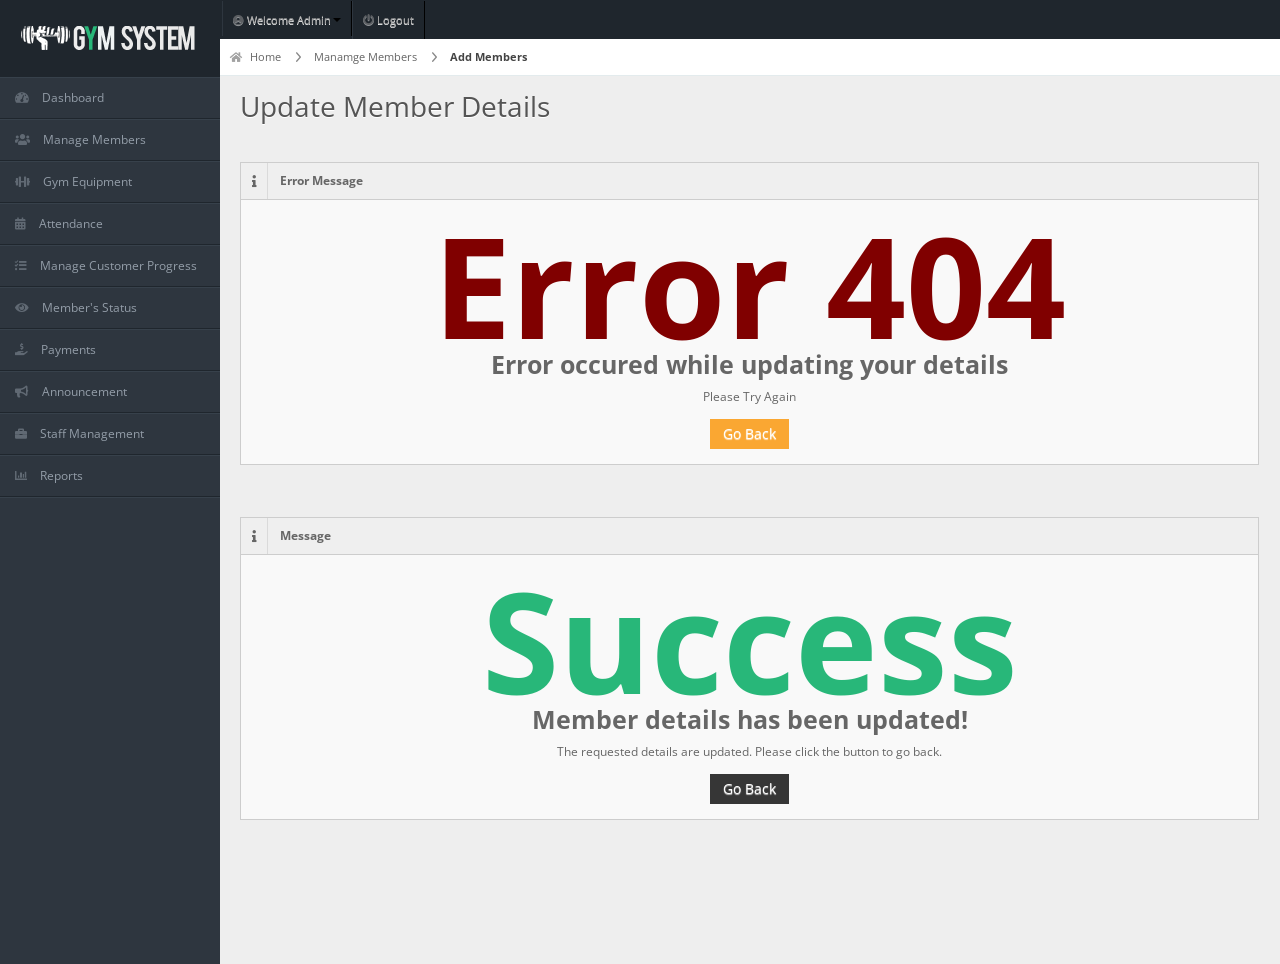
<file: admin/edit-member-req.html>
<!DOCTYPE html>
<html lang="en">
<head>
<title>Gym System Admin</title>
<meta charset="UTF-8" />
<meta name="viewport" content="width=device-width, initial-scale=1.0" />
<link rel="stylesheet" href="../css/bootstrap.min.css" />
<link rel="stylesheet" href="../css/bootstrap-responsive.min.css" />
<link rel="stylesheet" href="../css/fullcalendar.css" />
<link rel="stylesheet" href="../css/matrix-style.css" />
<link rel="stylesheet" href="../css/matrix-media.css" />
<link href="../font-awesome/css/fontawesome.css" rel="stylesheet" />
<link href="../font-awesome/css/all.css" rel="stylesheet" />
<link rel="stylesheet" href="../css/jquery.gritter.css" />
<link href='http://fonts.googleapis.com/css?family=Open+Sans:400,700,800' rel='stylesheet' type='text/css'>
</head>
<body>

<div id="user-nav" class="navbar navbar-inverse">
    <ul class="nav right">
      <li  class="dropdown" id="profile-messages" ><a title="" href="#" data-toggle="dropdown" data-target="#profile-messages" class="dropdown-toggle"><i class="fas fa-user-circle"></i>  <span class="text">Welcome Admin</span><b class="caret"></b></a>
        <ul class="dropdown-menu">
          <li><a href="C:\Users\Ismet\Desktop\Gym-System-updated\Gym-System\index.html"><i class="fas fa-key"></i> Log Out</a></li>
        </ul>
      </li>
      
      <li class=""><a title="" href="C:\Users\Ismet\Desktop\Gym-System-updated\Gym-System\index.html"><i class="fas fa-power-off"></i> <span class="text">Logout</span></a></li>
    </ul>
</div>

<div id="header">
  <h1><a href="dashboard.html">Perfect Gym Admin</a></h1>
</div>

<div id="sidebar">
  <a href="C:\Users\Ismet\Desktop\Gym-System-updated\Gym-System\admin\index.html" class="visible-phone">
    <i class="fas fa-home"></i> Dashboard
  </a>
  <ul>
    <li>
      <a href="C:\Users\Ismet\Desktop\Gym-System-updated\Gym-System\admin\index.html">
        <i class="fas fa-tachometer-alt"></i> Dashboard
      </a>
    </li>
    <li class="submenu">
      <a href="#">
        <i class="fas fa-users"></i> Manage Members
      </a>
      <ul>
        <li><a href="members.html"><i class="fas fa-arrow-right"></i> List All Members</a></li>
        <li><a href="member-entry.html"><i class="fas fa-arrow-right"></i> Member Entry Form</a></li>
        <li><a href="remove-member.html"><i class="fas fa-arrow-right"></i> Remove Member</a></li>
        <li><a href="edit-member.html"><i class="fas fa-arrow-right"></i> Update Member Details</a></li>
      </ul>
    </li>
    <li class="submenu">
      <a href="#">
        <i class="fas fa-dumbbell"></i> Gym Equipment
      </a>
      <ul>
        <li><a href="equipment.html"><i class="fas fa-arrow-right"></i> List Gym Equipment</a></li>
        <li><a href="equipment-entry.html"><i class="fas fa-arrow-right"></i> Add Equipment</a></li>
        <li><a href="remove-equipment.html"><i class="fas fa-arrow-right"></i> Remove Equipment</a></li>
        <li><a href="edit-equipment.html"><i class="fas fa-arrow-right"></i> Update Equipment Details</a></li>
      </ul>
    </li>
    <li>
      <a href="#">
        <i class="fas fa-calendar-alt"></i> Attendance
      </a>
      <ul>
        <li><a href="attendance.html"><i class="fas fa-arrow-right"></i> Check In/Out</a></li>
        <li><a href="view-attendance.html"><i class="fas fa-arrow-right"></i> View</a></li>
      </ul>
    </li>
    <li><a href="customer-progress.html"><i class="fas fa-tasks"></i> Manage Customer Progress</a></li>
    <li><a href="member-status.html"><i class="fas fa-eye"></i> Member's Status</a></li>
    <li><a href="payment.html"><i class="fas fa-hand-holding-usd"></i> Payments</a></li>
    <li><a href="announcement.html"><i class="fas fa-bullhorn"></i> Announcement</a></li>
    <li><a href="C:\Users\Ismet\Desktop\Gym-System-updated\Gym-System\admin\staffs.html"><i class="fas fa-briefcase"></i> Staff Management</a></li>
    <li class="submenu">
      <a href="#">
        <i class="fas fa-chart-bar"></i> Reports
      </a>
      <ul>
        <li><a href="reports.html"><i class="fas fa-arrow-right"></i> Chart Representation</a></li>
        <li><a href="members-report.html"><i class="fas fa-arrow-right"></i> Members Report</a></li>
        <li><a href="progress-report.html"><i class="fas fa-arrow-right"></i> Customer Progress Report</a></li>
      </ul>
    </li>
  </ul>
</div>

<div id="content">
<div id="content-header">
  <div id="breadcrumb"> <a href="index.html" title="Go to Home" class="tip-bottom"><i class="fas fa-home"></i> Home</a> <a href="#" class="tip-bottom">Manamge Members</a> <a href="#" class="current">Add Members</a> </div>
  <h1>Update Member Details</h1>
</div>
<form role="form" action="index.html" method="POST">
  
                <div class='container-fluid'>
                    <div class='row-fluid'>
                    <div class='span12'>
                    <div class='widget-box'>
                    <div class='widget-title'> <span class='icon'> <i class='fas fa-info'></i> </span>
                        <h5>Error Message</h5>
                        </div>
                        <div class='widget-content'>
                            <div class='error_ex'>
                            <h1 style='color:maroon;'>Error 404</h1>
                            <h3>Error occured while updating your details</h3>
                            <p>Please Try Again</p>
                            <a class='btn btn-warning btn-big'  href='edit-member.html'>Go Back</a> </div>
                        </div>
                        </div>
                    </div>
                    </div>
                </div>

                <div class='container-fluid'>
                    <div class='row-fluid'>
                    <div class='span12'>
                    <div class='widget-box'>
                    <div class='widget-title'> <span class='icon'> <i class='fas fa-info'></i> </span>
                        <h5>Message</h5>
                        </div>
                        <div class='widget-content'>
                            <div class='error_ex'>
                            <h1>Success</h1>
                            <h3>Member details has been updated!</h3>
                            <p>The requested details are updated. Please click the button to go back.</p>
                            <a class='btn btn-inverse btn-big'  href='members.html'>Go Back</a> </div>
                        </div>
                        </div>
                    </div>
                    </div>
                </div>
                
             </form>
         </div>
</div></div>
</div>


<style>
#footer {
  color: white;
}
</style>

</body>
</html>
</file>
<file: css/fullcalendar.css>
.fc {
    direction: ltr;
    text-align: left; border:1px solid #dadada;
}
.fc table {
    border-collapse: collapse;
    border-spacing: 0;
}
html .fc, .fc table {
    font-size: 1em;
}
.fc td, .fc th {
    padding: 0;
    vertical-align: top;
}
.fc-header {
    position: relative;
}
.fc-header td {
    position: relative;
    white-space: nowrap;
}
.fc-header-left {
    text-align: left;
}
.fc-header-center {
    left: 10%;
    position: absolute;
    text-align: center;
    top: 0;
    width: 80%;
}
.fc-button-inner {
    border-left: 1px solid #D5D5D5;
}
.panel-left .fc-header-right .fc-button:last-child .fc-button-inner {
	border-right: 1px solid #D5D5D5;
}
.fc-header-left .fc-button-inner {
    border: medium none;
}
.fc-header-right {
    position: absolute !important;
    right: 0;
    text-align: right;
    top: -37px;
}
.panel-left .fc-header-right {
	right: -1px;
}
.fc-header-title {
    display: inline-block;
    vertical-align: top;
}
.fc-header-title strong {
    display: block;
    margin-top: 0;
    padding: 8px 12px !important;
    white-space: nowrap;
}
.fc .fc-header-space {
    padding-left: 10px;
}
.fc-header .fc-corner-right {
    float: right;
    margin-right: 1px;
}
.fc-header .ui-corner-right {
    margin-right: 0;
}
.fc-header .fc-state-hover, .fc-header .ui-state-hover {
    z-index: 2;
}
.fc-header .fc-state-down {
    z-index: 3;
}
.fc-header .fc-state-active, .fc-header .ui-state-active {
    z-index: 4;
}
.fc-button-prev .fc-button-content {
    background: url("../img/larrow.png") no-repeat scroll 15px 13px transparent;
    width: 10px;
}
.fc-button-next .fc-button-content {
    background: url("../img/rarrow.png") no-repeat scroll 15px 13px transparent;
    width: 10px;
}
.fc-content {
}
.fc-view {
    overflow: hidden;
    width: 100%;
}
.fc-widget-header, .fc-widget-content {
    border: 1px solid #D5D5D5;
}
.fc-state-highlight {
    background: url("../images/backgrounds/calActiveBg.html") repeat-x scroll 0 0 #F5F5F5;
}
.fc-cell-overlay {
    background: none repeat scroll 0 0 #99CCFF;
    opacity: 0.2;
}
.fc-button {
    cursor: pointer;
    display: inline-block;
    position: relative;
}
.fc-state-default {
}
.fc-button-inner {
    float: left;
    overflow: hidden;
    position: relative;
}
.fc-state-default .fc-button-inner {
}
.fc-button-content {
    float: left;
    height: 36px;
    line-height: 37px;
    padding: 0 14px;
    position: relative;
    white-space: nowrap;
}
.fc-header-right .fc-button-content {
    height: 37px;
}
.fc-button-content .fc-icon-wrap {
    float: left;
    position: relative;
    top: 50%;
}
.fc-button-content .ui-icon {
    float: left;
    margin-top: -50%;
    position: relative;
}
.fc-state-default .fc-button-effect {
    left: 0;
    position: absolute;
    top: 50%;
}
.fc-state-default .fc-button-effect span {
}
.fc-state-default, .fc-state-default .fc-button-inner {
}
.fc-state-hover, .fc-state-hover .fc-button-inner {
}
.fc-state-down, .fc-state-down .fc-button-inner {
}
.fc-state-active, .fc-state-active .fc-button-inner {
    background: none repeat scroll 0 0 #F9F9F9;
    color: #797979;
}
.fc-first th {
    padding-top: 1px;
}
.fc-state-disabled, .fc-state-disabled .fc-button-inner {
    border-color: #DDDDDD;
    color: #999999;
}
.fc-state-disabled {
    cursor: default;
}
.fc-state-disabled .fc-button-effect {
    display: none;
}
.fc-event {
    border-style: solid;
    border-width: 0;
    cursor: default;
    font-size: 0.85em;
}
a.fc-event, .fc-event-draggable {
    cursor: pointer;
}
a.fc-event {
    text-decoration: none;
}
.fc-rtl .fc-event {
    text-align: right;
}
.fc-event-skin {
    background-color: #fb7a2c;
    border-color: #000000;
    border-radius: 2px 2px 2px 2px;
    color: #FFFFFF;
    display: block;
    font-size: 11px;
    margin-top: 1px;
    padding: 1px 0;
}
.fc-event-inner {
    border-style: solid;
    border-width: 0;
    height: 100%;
    overflow: hidden;
    position: relative;
    width: 100%;
}
.fc-event-time, .fc-event-title {
    display: block;
    float: left;
    line-height: 16px;
    padding: 0 2px 1px 5px;
}
.fc .ui-resizable-handle {
    display: block;
    font-size: 300%;
    line-height: 50%;
    overflow: hidden;
    position: absolute;
    z-index: 99999;
}
.fc-event-hori {
    margin-bottom: 1px;
}
.fc-event-hori .ui-resizable-e {
    cursor: e-resize;
    height: 100% !important;
    right: -3px !important;
    top: 0 !important;
    width: 7px !important;
}
.fc-event-hori .ui-resizable-w {
    cursor: w-resize;
    height: 100% !important;
    left: -3px !important;
    top: 0 !important;
    width: 7px !important;
}
.fc-event-hori .ui-resizable-handle {
}
.fc-corner-left {
    margin-left: 1px;
}
.fc-corner-left .fc-button-inner, .fc-corner-left .fc-event-inner {
}
.fc-corner-right {
    margin-right: 1px;
}
.fc-corner-right .fc-button-inner, .fc-corner-right .fc-event-inner {
    margin-right: -1px;
}
.fc-corner-top {
    margin-top: 1px;
}
.fc-corner-top .fc-event-inner {
    margin-top: -1px;
}
.fc-corner-bottom {
    margin-bottom: 1px;
}
.fc-corner-bottom .fc-event-inner {
    margin-bottom: -1px;
}
.fc-corner-left .fc-event-inner {
}
.fc-corner-right .fc-event-inner {
}
.fc-corner-top .fc-event-inner {
    border-top-width: 1px;
}
.fc-corner-bottom .fc-event-inner {
    border-bottom-width: 1px;
}
table.fc-border-separate {
    border-collapse: separate;
}
.fc-border-separate th, .fc-border-separate td {
    border-width: 1px 0 0 1px;
}
.fc-border-separate td:first-child, .fc-border-separate th:first-child {
    border-left: medium none;
}
.fc-border-separate th.fc-last, .fc-border-separate td.fc-last {
}
.fc-border-separate tr.fc-last th, .fc-border-separate tr.fc-last td {
    border-top-width: 1px;
}
.fc-border-separate tbody tr.fc-first td, .fc-border-separate tbody tr.fc-first th {
    border-top-width: 1px;
}
.fc-grid th {
    text-align: center;
}
.fc-grid .fc-day-number {
    float: right;
    padding: 3px 5px;
}
.fc-grid .fc-other-month .fc-day-number {
    opacity: 0.3;
}
.fc-grid .fc-day-content {
    clear: both;
    padding: 5px 2px 3px;
}
.fc-grid .fc-event-time {
    font-weight: bold;
}
.fc-rtl .fc-grid .fc-day-number {
    float: left;
}
.fc-rtl .fc-grid .fc-event-time {
    float: right;
}
.fc-agenda table {
    border-collapse: separate;
}
.fc-agenda-days th {
    text-align: center;
}
.fc-agenda .fc-agenda-axis {
    font-weight: normal;
    padding: 0 4px;
    text-align: right;
    vertical-align: middle;
    white-space: nowrap;
    width: 50px;
}
.fc-agenda .fc-day-content {
    padding: 2px 2px 1px;
}
.fc-agenda-days .fc-agenda-axis {
    border-right-width: 1px;
}
.fc-agenda-days .fc-col0 {
    border-left-width: 0;
}
.fc-agenda-allday th {
    border-width: 0 1px;
}
.fc-agenda-allday .fc-day-content {
    min-height: 34px;
}
.fc-agenda-divider-inner {
    height: 2px;
    overflow: hidden;
}
.fc-widget-header .fc-agenda-divider-inner {
    background: none repeat scroll 0 0 #EEEEEE;
}
.fc-agenda-slots th {
    border-width: 1px 1px 0;
}
.fc-agenda-slots td {
    background: none repeat scroll 0 0 transparent;
    border-width: 1px 0 0;
}
.fc-agenda-slots td div {
    height: 20px;
}
.fc-agenda-slots tr.fc-slot0 th, .fc-agenda-slots tr.fc-slot0 td {
    border-top-width: 0;
}
.fc-agenda-slots tr.fc-minor th, .fc-agenda-slots tr.fc-minor td {
    border-top-style: dotted;
}
.fc-agenda-slots tr.fc-minor th.ui-widget-header {
}
.fc-event-vert {
    border-width: 0 1px;
}
.fc-event-vert .fc-event-head, .fc-event-vert .fc-event-content {
    overflow: hidden;
    position: relative;
    width: 100%;
    z-index: 2;
}
.fc-event-vert .fc-event-time {
    font-size: 10px;
    white-space: nowrap;
}
.fc-event-vert .fc-event-bg {
    background: none repeat scroll 0 0 #FFFFFF;
    height: 100%;
    left: 0;
    opacity: 0.3;
    position: absolute;
    top: 0;
    width: 100%;
    z-index: 1;
}
.fc .ui-draggable-dragging .fc-event-bg, .fc-select-helper .fc-event-bg {
}
.fc-event-vert .ui-resizable-s {
    bottom: 0 !important;
    cursor: s-resize;
    font-family: monospace;
    font-size: 11px !important;
    height: 8px !important;
    line-height: 8px !important;
    overflow: hidden !important;
    text-align: center;
    width: 100% !important;
}
.fc-agenda .ui-resizable-resizing {
}

#external-events .external-event {
	margin-bottom: 5px; cursor:all-scroll;
}
</file>
<file: css/matrix-media.css>
body {
	background:#2E363F;
}

#header {
	background-color: #1f262d;
   margin-top:10px;
}
#search input[type=text], #search button {
	background-color: #28b779;
}
#search input[type=text]:focus {
	color: #777777;
}
#sidebar > ul{border-bottom: 1px solid #37414b}
#sidebar > ul > li {
	border-top: 1px solid #37414b; border-bottom: 1px solid #1f262d;
}
#sidebar > ul > li.active {
    background-color: #27a9e3; border-bottom: 1px solid #27a9e3;  border-top: 1px solid #27a9e3;
}
#sidebar > ul > li.active a{ color:#fff; text-decoration:none;}

#sidebar > ul > li > a > .label {
	background-color:#F66;
}
#sidebar > ul > li > a:hover {
	background-color: #27a9e3; color:#fff;
}
#sidebar > ul li ul {
	background-color: #1e242b;
}
#sidebar > ul li ul li a{ color:#939da8}
#sidebar > ul li ul li a:hover, #sidebar > ul li ul li.active a {
	color: #fff;
	background-color: #28b779;
}


#search input[type=text] {
	background-color: #47515b; color: #fff; 
}
#search input[type=text]:focus {
	color: #2e363f; color: #fff; box-shadow:none;
}
.dropdown-menu li a:hover, .dropdown-menu .active a, .dropdown-menu .active a:hover {
    color: #eeeeee;
	background:#666;
   
}
.top_message{ float:right; padding:20px 12px; position:relative; top:-13px; border-left:1px solid #3D3A37; font-size:14px; line-height:20px; *line-height:20px; color:#333; text-align:center;  vertical-align:middle; cursor:pointer; }
.top_message:hover{ background:#000}
.rightzero{ right:0px; display:none;}
@media (max-width: 480px) {
	#sidebar > a {
		background:#27a9e3;
		
	}
	.quick-actions_homepage .quick-actions li{ min-width:100%;}
	#user-nav{ margin:0px auto; top:-31px; border-top:none; width:250px; left:-3%; text-align:center; float:none;}
#user-nav > ul > li:last-child{ border-right:1px solid #363E48}
#user-nav > ul > li{ border-top:1px solid #363E48}
#sidebar{ top:-30px;}
#content{ margin-top:-30px;}
#sidebar{ clear:both;}
}
@media (min-width: 768px) and (max-width: 970px) {.quick-actions_homepage .quick-actions li{ min-width:20.5%;}}
@media (min-width: 481px) and (max-width: 767px) {
	#sidebar > ul ul:before {
	}
	#sidebar > ul ul:after {
		border-right: 6px solid #222222;
    }
	.quick-actions_homepage .quick-actions li{ min-width:47%;}
}
div.tagsinput { border:1px solid #CCC; background: #FFF; padding:5px; width:300px; height:100px; overflow-y: auto;}
div.tagsinput span.tag { border: 1px solid #a5d24a; -moz-border-radius:2px; -webkit-border-radius:2px; display: block; float: left; padding: 5px; text-decoration:none; background: #cde69c; color: #638421; margin-right: 5px; margin-bottom:5px;font-family: helvetica;  font-size:13px;}
div.tagsinput span.tag a { font-weight: bold; color: #82ad2b; text-decoration:none; font-size: 11px;  } 
div.tagsinput input { width:80px; margin:0px; font-family: helvetica; font-size: 13px; border:1px solid transparent; padding:5px; background: transparent; color: #000; outline:0px;  margin-right:5px; margin-bottom:5px; }
div.tagsinput div { display:block; float: left; } 
.tags_clear { clear: both; width: 100%; height: 0px; }
.not_valid {background: #FBD8DB !important; color: #90111A !important;}
</file>
<file: customer/css/fullcalendar.css>
.fc {
    direction: ltr;
    text-align: left; border:1px solid #dadada;
}
.fc table {
    border-collapse: collapse;
    border-spacing: 0;
}
html .fc, .fc table {
    font-size: 1em;
}
.fc td, .fc th {
    padding: 0;
    vertical-align: top;
}
.fc-header {
    position: relative;
}
.fc-header td {
    position: relative;
    white-space: nowrap;
}
.fc-header-left {
    text-align: left;
}
.fc-header-center {
    left: 10%;
    position: absolute;
    text-align: center;
    top: 0;
    width: 80%;
}
.fc-button-inner {
    border-left: 1px solid #D5D5D5;
}
.panel-left .fc-header-right .fc-button:last-child .fc-button-inner {
	border-right: 1px solid #D5D5D5;
}
.fc-header-left .fc-button-inner {
    border: medium none;
}
.fc-header-right {
    position: absolute !important;
    right: 0;
    text-align: right;
    top: -37px;
}
.panel-left .fc-header-right {
	right: -1px;
}
.fc-header-title {
    display: inline-block;
    vertical-align: top;
}
.fc-header-title strong {
    display: block;
    margin-top: 0;
    padding: 8px 12px !important;
    white-space: nowrap;
}
.fc .fc-header-space {
    padding-left: 10px;
}
.fc-header .fc-corner-right {
    float: right;
    margin-right: 1px;
}
.fc-header .ui-corner-right {
    margin-right: 0;
}
.fc-header .fc-state-hover, .fc-header .ui-state-hover {
    z-index: 2;
}
.fc-header .fc-state-down {
    z-index: 3;
}
.fc-header .fc-state-active, .fc-header .ui-state-active {
    z-index: 4;
}
.fc-button-prev .fc-button-content {
    background: url("../img/larrow.png") no-repeat scroll 15px 13px transparent;
    width: 10px;
}
.fc-button-next .fc-button-content {
    background: url("../img/rarrow.png") no-repeat scroll 15px 13px transparent;
    width: 10px;
}
.fc-content {
}
.fc-view {
    overflow: hidden;
    width: 100%;
}
.fc-widget-header, .fc-widget-content {
    border: 1px solid #D5D5D5;
}
.fc-state-highlight {
    background: url("../images/backgrounds/calActiveBg.html") repeat-x scroll 0 0 #F5F5F5;
}
.fc-cell-overlay {
    background: none repeat scroll 0 0 #99CCFF;
    opacity: 0.2;
}
.fc-button {
    cursor: pointer;
    display: inline-block;
    position: relative;
}
.fc-state-default {
}
.fc-button-inner {
    float: left;
    overflow: hidden;
    position: relative;
}
.fc-state-default .fc-button-inner {
}
.fc-button-content {
    float: left;
    height: 36px;
    line-height: 37px;
    padding: 0 14px;
    position: relative;
    white-space: nowrap;
}
.fc-header-right .fc-button-content {
    height: 37px;
}
.fc-button-content .fc-icon-wrap {
    float: left;
    position: relative;
    top: 50%;
}
.fc-button-content .ui-icon {
    float: left;
    margin-top: -50%;
    position: relative;
}
.fc-state-default .fc-button-effect {
    left: 0;
    position: absolute;
    top: 50%;
}
.fc-state-default .fc-button-effect span {
}
.fc-state-default, .fc-state-default .fc-button-inner {
}
.fc-state-hover, .fc-state-hover .fc-button-inner {
}
.fc-state-down, .fc-state-down .fc-button-inner {
}
.fc-state-active, .fc-state-active .fc-button-inner {
    background: none repeat scroll 0 0 #F9F9F9;
    color: #797979;
}
.fc-first th {
    padding-top: 1px;
}
.fc-state-disabled, .fc-state-disabled .fc-button-inner {
    border-color: #DDDDDD;
    color: #999999;
}
.fc-state-disabled {
    cursor: default;
}
.fc-state-disabled .fc-button-effect {
    display: none;
}
.fc-event {
    border-style: solid;
    border-width: 0;
    cursor: default;
    font-size: 0.85em;
}
a.fc-event, .fc-event-draggable {
    cursor: pointer;
}
a.fc-event {
    text-decoration: none;
}
.fc-rtl .fc-event {
    text-align: right;
}
.fc-event-skin {
    background-color: #fb7a2c;
    border-color: #000000;
    border-radius: 2px 2px 2px 2px;
    color: #FFFFFF;
    display: block;
    font-size: 11px;
    margin-top: 1px;
    padding: 1px 0;
}
.fc-event-inner {
    border-style: solid;
    border-width: 0;
    height: 100%;
    overflow: hidden;
    position: relative;
    width: 100%;
}
.fc-event-time, .fc-event-title {
    display: block;
    float: left;
    line-height: 16px;
    padding: 0 2px 1px 5px;
}
.fc .ui-resizable-handle {
    display: block;
    font-size: 300%;
    line-height: 50%;
    overflow: hidden;
    position: absolute;
    z-index: 99999;
}
.fc-event-hori {
    margin-bottom: 1px;
}
.fc-event-hori .ui-resizable-e {
    cursor: e-resize;
    height: 100% !important;
    right: -3px !important;
    top: 0 !important;
    width: 7px !important;
}
.fc-event-hori .ui-resizable-w {
    cursor: w-resize;
    height: 100% !important;
    left: -3px !important;
    top: 0 !important;
    width: 7px !important;
}
.fc-event-hori .ui-resizable-handle {
}
.fc-corner-left {
    margin-left: 1px;
}
.fc-corner-left .fc-button-inner, .fc-corner-left .fc-event-inner {
}
.fc-corner-right {
    margin-right: 1px;
}
.fc-corner-right .fc-button-inner, .fc-corner-right .fc-event-inner {
    margin-right: -1px;
}
.fc-corner-top {
    margin-top: 1px;
}
.fc-corner-top .fc-event-inner {
    margin-top: -1px;
}
.fc-corner-bottom {
    margin-bottom: 1px;
}
.fc-corner-bottom .fc-event-inner {
    margin-bottom: -1px;
}
.fc-corner-left .fc-event-inner {
}
.fc-corner-right .fc-event-inner {
}
.fc-corner-top .fc-event-inner {
    border-top-width: 1px;
}
.fc-corner-bottom .fc-event-inner {
    border-bottom-width: 1px;
}
table.fc-border-separate {
    border-collapse: separate;
}
.fc-border-separate th, .fc-border-separate td {
    border-width: 1px 0 0 1px;
}
.fc-border-separate td:first-child, .fc-border-separate th:first-child {
    border-left: medium none;
}
.fc-border-separate th.fc-last, .fc-border-separate td.fc-last {
}
.fc-border-separate tr.fc-last th, .fc-border-separate tr.fc-last td {
    border-top-width: 1px;
}
.fc-border-separate tbody tr.fc-first td, .fc-border-separate tbody tr.fc-first th {
    border-top-width: 1px;
}
.fc-grid th {
    text-align: center;
}
.fc-grid .fc-day-number {
    float: right;
    padding: 3px 5px;
}
.fc-grid .fc-other-month .fc-day-number {
    opacity: 0.3;
}
.fc-grid .fc-day-content {
    clear: both;
    padding: 5px 2px 3px;
}
.fc-grid .fc-event-time {
    font-weight: bold;
}
.fc-rtl .fc-grid .fc-day-number {
    float: left;
}
.fc-rtl .fc-grid .fc-event-time {
    float: right;
}
.fc-agenda table {
    border-collapse: separate;
}
.fc-agenda-days th {
    text-align: center;
}
.fc-agenda .fc-agenda-axis {
    font-weight: normal;
    padding: 0 4px;
    text-align: right;
    vertical-align: middle;
    white-space: nowrap;
    width: 50px;
}
.fc-agenda .fc-day-content {
    padding: 2px 2px 1px;
}
.fc-agenda-days .fc-agenda-axis {
    border-right-width: 1px;
}
.fc-agenda-days .fc-col0 {
    border-left-width: 0;
}
.fc-agenda-allday th {
    border-width: 0 1px;
}
.fc-agenda-allday .fc-day-content {
    min-height: 34px;
}
.fc-agenda-divider-inner {
    height: 2px;
    overflow: hidden;
}
.fc-widget-header .fc-agenda-divider-inner {
    background: none repeat scroll 0 0 #EEEEEE;
}
.fc-agenda-slots th {
    border-width: 1px 1px 0;
}
.fc-agenda-slots td {
    background: none repeat scroll 0 0 transparent;
    border-width: 1px 0 0;
}
.fc-agenda-slots td div {
    height: 20px;
}
.fc-agenda-slots tr.fc-slot0 th, .fc-agenda-slots tr.fc-slot0 td {
    border-top-width: 0;
}
.fc-agenda-slots tr.fc-minor th, .fc-agenda-slots tr.fc-minor td {
    border-top-style: dotted;
}
.fc-agenda-slots tr.fc-minor th.ui-widget-header {
}
.fc-event-vert {
    border-width: 0 1px;
}
.fc-event-vert .fc-event-head, .fc-event-vert .fc-event-content {
    overflow: hidden;
    position: relative;
    width: 100%;
    z-index: 2;
}
.fc-event-vert .fc-event-time {
    font-size: 10px;
    white-space: nowrap;
}
.fc-event-vert .fc-event-bg {
    background: none repeat scroll 0 0 #FFFFFF;
    height: 100%;
    left: 0;
    opacity: 0.3;
    position: absolute;
    top: 0;
    width: 100%;
    z-index: 1;
}
.fc .ui-draggable-dragging .fc-event-bg, .fc-select-helper .fc-event-bg {
}
.fc-event-vert .ui-resizable-s {
    bottom: 0 !important;
    cursor: s-resize;
    font-family: monospace;
    font-size: 11px !important;
    height: 8px !important;
    line-height: 8px !important;
    overflow: hidden !important;
    text-align: center;
    width: 100% !important;
}
.fc-agenda .ui-resizable-resizing {
}

#external-events .external-event {
	margin-bottom: 5px; cursor:all-scroll;
}
</file>
<file: customer/css/matrix-media.css>
body {
	background:#2E363F;
}

#header {
	background-color: #1f262d;
   margin-top:10px;
}
#search input[type=text], #search button {
	background-color: #28b779;
}
#search input[type=text]:focus {
	color: #777777;
}
#sidebar > ul{border-bottom: 1px solid #37414b}
#sidebar > ul > li {
	border-top: 1px solid #37414b; border-bottom: 1px solid #1f262d;
}
#sidebar > ul > li.active {
    background-color: #27a9e3; border-bottom: 1px solid #27a9e3;  border-top: 1px solid #27a9e3;
}
#sidebar > ul > li.active a{ color:#fff; text-decoration:none;}

#sidebar > ul > li > a > .label {
	background-color:#F66;
}
#sidebar > ul > li > a:hover {
	background-color: #27a9e3; color:#fff;
}
#sidebar > ul li ul {
	background-color: #1e242b;
}
#sidebar > ul li ul li a{ color:#939da8}
#sidebar > ul li ul li a:hover, #sidebar > ul li ul li.active a {
	color: #fff;
	background-color: #28b779;
}


#search input[type=text] {
	background-color: #47515b; color: #fff; 
}
#search input[type=text]:focus {
	color: #2e363f; color: #fff; box-shadow:none;
}
.dropdown-menu li a:hover, .dropdown-menu .active a, .dropdown-menu .active a:hover {
    color: #eeeeee;
	background:#666;
   
}
.top_message{ float:right; padding:20px 12px; position:relative; top:-13px; border-left:1px solid #3D3A37; font-size:14px; line-height:20px; *line-height:20px; color:#333; text-align:center;  vertical-align:middle; cursor:pointer; }
.top_message:hover{ background:#000}
.rightzero{ right:0px; display:none;}
@media (max-width: 480px) {
	#sidebar > a {
		background:#27a9e3;
		
	}
	.quick-actions_homepage .quick-actions li{ min-width:100%;}
	#user-nav{ margin:0px auto; top:-31px; border-top:none; width:250px; left:-3%; text-align:center; float:none;}
#user-nav > ul > li:last-child{ border-right:1px solid #363E48}
#user-nav > ul > li{ border-top:1px solid #363E48}
#sidebar{ top:-30px;}
#content{ margin-top:-30px;}
#sidebar{ clear:both;}
}
@media (min-width: 768px) and (max-width: 970px) {.quick-actions_homepage .quick-actions li{ min-width:20.5%;}}
@media (min-width: 481px) and (max-width: 767px) {
	#sidebar > ul ul:before {
	}
	#sidebar > ul ul:after {
		border-right: 6px solid #222222;
    }
	.quick-actions_homepage .quick-actions li{ min-width:47%;}
}
div.tagsinput { border:1px solid #CCC; background: #FFF; padding:5px; width:300px; height:100px; overflow-y: auto;}
div.tagsinput span.tag { border: 1px solid #a5d24a; -moz-border-radius:2px; -webkit-border-radius:2px; display: block; float: left; padding: 5px; text-decoration:none; background: #cde69c; color: #638421; margin-right: 5px; margin-bottom:5px;font-family: helvetica;  font-size:13px;}
div.tagsinput span.tag a { font-weight: bold; color: #82ad2b; text-decoration:none; font-size: 11px;  } 
div.tagsinput input { width:80px; margin:0px; font-family: helvetica; font-size: 13px; border:1px solid transparent; padding:5px; background: transparent; color: #000; outline:0px;  margin-right:5px; margin-bottom:5px; }
div.tagsinput div { display:block; float: left; } 
.tags_clear { clear: both; width: 100%; height: 0px; }
.not_valid {background: #FBD8DB !important; color: #90111A !important;}
</file>
<file: css/matrix-style.css>
* {
  outline: none !important;
  -moz-outline: none !important;
}
html,
body {
  height: 100%;
}
/* Main */

/*Bootstrap-overlay*/

body {
  overflow-x: hidden;
  margin-top: -10px;
  font-family: "Open Sans", sans-serif;
  font-size: 12px;
  color: #666;
}
a {
  color: #666;
}
a:hover,
a:focus {
  text-decoration: none;
  color: #28b779;
}
.dropdown-menu .divider {
  margin: 4px 0px;
}
.dropdown-menu {
  min-width: 180px;
}
.dropdown-menu > li > a {
  padding: 3px 10px;
  color: #666;
  font-size: 12px;
}
.dropdown-menu > li > a i {
  padding-right: 3px;
}
.userphoto img {
  width: 19px;
  height: 19px;
}
select,
textarea,
input[type="text"],
input[type="password"],
input[type="datetime"],
input[type="datetime-local"],
input[type="date"],
input[type="month"],
input[type="time"],
input[type="week"],
input[type="number"],
input[type="email"],
input[type="url"],
input[type="search"],
input[type="tel"],
input[type="color"],
.uneditable-input,
.label,
.dropdown-menu,
.btn,
.well,
.progress,
.table-bordered,
.btn-group > .btn:first-child,
.btn-group > .btn:last-child,
.btn-group > .btn:last-child,
.btn-group > .dropdown-toggle,
.alert {
  border-radius: 0px;
}
.btn,
textarea,
input[type="text"],
input[type="password"],
input[type="datetime"],
input[type="datetime-local"],
input[type="date"],
input[type="month"],
input[type="time"],
input[type="week"],
input[type="number"],
input[type="email"],
input[type="url"],
input[type="search"],
input[type="tel"],
input[type="color"],
.uneditable-input {
  box-shadow: none;
}
.progress,
.progress-success .bar,
.progress .bar-success,
.progress-warning .bar,
.progress .bar-warning,
.progress-danger .bar,
.progress .bar-danger,
.progress-info .bar,
.progress .bar-info,
.btn,
.btn-primary {
  background-image: none;
}
.accordion-heading h5 {
  width: 70%;
}
.form-horizontal .form-actions {
  padding-left: 20px;
}
#footer {
  padding: 10px;
  text-align: center;
}
hr {
  border-top-color: #dadada;
}
.carousel {
  margin-bottom: 0px;
}
.fl {
  float: left;
}
.fr {
  float: right;
}
.label-important,
.badge-important {
  background: #f74d4d;
}

/*Metro Background color class*/
.bg_lb {
  background: #27a9e3;
}
.bg_db {
  background: #2295c9;
}
.bg_lg {
  background: #28b779;
}
.bg_dg {
  background: #28b779;
}
.bg_ly {
  background: #ffb848;
}
.bg_dy {
  background: #da9628;
}
.bg_ls {
  background: #2255a4;
}
.bg_lo {
  background: #fe05c0;
}
.bg_lr {
  background: #f74d4d;
}
.bg_lv {
  background: #603bbc;
}
.bg_lh {
  background: #b6b3b3;
}

/* Header */
#header {
  height: 77px;
  position: relative;
  width: 100%;
  z-index: -9;
}
#header h1 {
  background: url("../img/icontest3.png") no-repeat scroll 0 0 transparent;
  height: 31px;
  left: 20px;
  line-height: 600px;
  overflow: hidden;
  position: relative;
  top: 26px;
  width: 191px;
}
#header h1 a {
  display: block;
}
/* Search input */
#search {
  position: absolute;
  z-index: 25;
  top: 6px;
  right: 10px;
}
#search input[type="text"] {
  padding: 4px 10px 5px;
  border: 0;
  width: 100px;
}
#search button {
  border: 0;
  margin-left: -3px;
  margin-top: -11px;
  padding: 5px 10px 4px;
}
#search button i {
  opacity: 0.8;
  color: #fff;
}
#search button:hover i,
#search button:active i {
  opacity: 1;
}

/* Top user navigation */
#user-nav {
  position: absolute;
  left: 220px;
  top: 0px;
  z-index: 20;
  margin: 0;
}
#user-nav > ul {
  margin: 0;
  padding: 0;
  list-style: none;
  border-right: 1px solid #2e363f;
  border-left: 1px solid #000;
}
#user-nav > ul > li {
  float: left;
  list-style-type: none;
  margin: 0;
  position: relative;
  padding: 0;
  border-left: 1px solid #2e363f;
  border-right: 1px solid #000;
}
#user-nav > ul > li > a {
  padding: 9px 10px;
  display: block;
  font-size: 11px;
}
#user-nav > ul > li > a:hover,
#user-nav > ul > li.open > a {
  color: #ffffff;
  background: #000;
}
#user-nav > ul > li > a > i,
#sidebar li a i {
  opacity: 0.5;
  margin-top: 2px;
}
#user-nav > ul > li > a:hover > i,
#user-nav > ul > li.open > a > i {
  opacity: 1;
}
#user-nav > ul > li > a > .label {
  vertical-align: middle;
  padding: 1px 4px 1px;
  margin: -2px 4px 0;
  display: inline-block;
}
#user-nav > ul ul > li > a {
  text-align: left;
}
#user-nav > ul ul > li > a:hover {
}
/* Sidebar Navigation */
#sidebar {
  display: block;
  float: left;
  position: relative;
  width: 220px;
  z-index: 16;
}
#sidebar > ul {
  list-style: none;
  margin: 0px 0 0;
  padding: 0;
  position: absolute;
  width: 220px;
}
#sidebar > ul > li {
  display: block;
  position: relative;
}
#sidebar > ul > li > a {
  padding: 10px 0 10px 15px;
  display: block;
  color: #939da8;
}
#sidebar > ul > li > a > i {
  margin-right: 10px;
}
#sidebar > ul > li.active > a {
  background: url("../img/menu-active.png") no-repeat scroll right center
    transparent !important;
  text-decoration: none;
}
#sidebar > ul > li > a > .label {
  margin: 0 20px 0 0;
  float: right;
  padding: 3px 5px 2px;
}
#sidebar > ul li ul {
  display: none;
  margin: 0;
  padding: 0;
}
#sidebar > ul li.open ul {
  display: block;
}
#sidebar > ul li ul li a {
  padding: 10px 0 10px 25px;
  display: block;
  color: #777777;
}
#sidebar > ul li ul li:first-child a {
  border-top: 0;
}
#sidebar > ul li ul li:last-child a {
  border-bottom: 0;
}
/* Content */
#content {
  background: none repeat scroll 0 0 #eeeeee;
  margin-left: 220px;
  margin-right: 0;
  padding-bottom: 25px;
  position: relative;
  min-height: 100%;
  width: auto;
}
#content-header {
  position: abslute;
  width: 100%;
  margin-top: -38px;
  z-index: 20;
}
#content-header h1 {
  color: #555555;
  font-size: 28px;
  font-weight: normal;
  float: none;
  text-shadow: 0 1px 0 #ffffff;
  margin-left: 20px;
  position: relative;
}
#content-header .btn-group {
  float: right;
  right: 20px;
  position: absolute;
}
#content-header h1,
#content-header .btn-group {
  margin-top: 20px;
}
#content-header .btn-group .btn {
  padding: 11px 14px 9px;
}
#content-header .btn-group .btn .label {
  position: absolute;
  top: -7px;
}
.container-fluid .row-fluid:first-child {
  margin-top: 20px;
}
/* Breadcrumb */
#breadcrumb {
  background-color: #fff;
  border-bottom: 1px solid #e3ebed;
}
#breadcrumb a {
  padding: 8px 20px 8px 10px;
  display: inline-block;
  background-image: url("../img/breadcrumb.png");
  background-position: center right;
  background-repeat: no-repeat;
  font-size: 11px;
  color: #666666;
}
#breadcrumb a:hover {
  color: #333333;
}
#breadcrumb a:last-child {
  background-image: none;
}
#breadcrumb a.current {
  font-weight: bold;
  color: #444444;
}
#breadcrumb a i {
  margin-right: 5px;
  opacity: 0.6;
}
#breadcrumb a:hover i {
  margin-right: 5px;
  opacity: 0.8;
}
/*todo-list*/
.todo ul {
  list-style: none outside none;
  margin: 0;
}
.todo li {
  border-bottom: 1px solid #ebebeb;
  margin-bottom: 0;
  padding: 10px 0;
}
.todo li:hover {
  background: none repeat scroll 0 0 #fcfcfc;
  border-color: #d9d9d9;
}
.todo li:last-child {
  border-bottom: 0px;
}
.todo li .txt {
  float: left;
}
.todo li .by {
  margin-left: 10px;
  margin-right: 10px;
}
.todo li .date {
  margin-right: 10px;
}

/* Stat boxes and quick actions */
.quick-actions_homepage {
  width: 100%;
  text-align: center;
  position: relative;
  float: left;
  margin-top: 10px;
}
.stat-boxes,
.quick-actions,
.quick-actions-horizontal,
.stats-plain {
  display: block;
  list-style: none outside none;
  margin: 15px 0;
  text-align: center;
}
.stat-boxes2 {
  display: inline-block;
  list-style: none outside none;
  margin: 0px;
  text-align: center;
}
.stat-boxes2 li {
  display: inline-block;
  line-height: 18px;
  margin: 0 10px 10px;
  padding: 0 10px;
  background: #fff;
  border: 1px solid #dcdcdc;
}
.stat-boxes2 li:hover {
  background: #f6f6f6;
}
.stat-boxes2 .left,
.stat-boxes .right {
  text-shadow: 0 1px 0 #fff;
  float: left;
}
.stat-boxes2 .left {
  border-right: 1px solid #dcdcdc;
  box-shadow: 1px 0 0 0 #ffffff;
  font-size: 10px;
  font-weight: bold;
  margin-right: 10px;
  padding: 10px 14px 6px 4px;
}
.stat-boxes2 .right {
  color: #666666;
  font-size: 12px;
  padding: 9px 10px 7px 0;
  text-align: center;
  min-width: 70px;
  float: left;
}
.stat-boxes2 .left span,
.stat-boxes2 .right strong {
  display: block;
}
.stat-boxes2 .right strong {
  font-size: 26px;
  margin-bottom: 3px;
  margin-top: 6px;
}
.quick-actions_homepage .quick-actions li {
  position: relative;
}
.quick-actions_homepage .quick-actions li .label {
  position: absolute;
  padding: 5px;
  top: -10px;
  right: -5px;
}
.stats-plain {
  width: 100%;
}
.stat-boxes li,
.quick-actions li,
.quick-actions-horizontal li {
  float: left;
  line-height: 18px;
  margin: 0 10px 10px 0px;
  padding: 0 10px;
}
.stat-boxes li a:hover,
.quick-actions li a:hover,
.quick-actions-horizontal li a:hover,
.stat-boxes li:hover,
.quick-actions li:hover,
.quick-actions-horizontal li:hover {
  background: #2e363f;
}
.quick-actions li {
  min-width: 14%;
  min-height: 70px;
}
.quick-actions_homepage .quick-actions .span3 {
  width: 30%;
}
.quick-actions li,
.quick-actions-horizontal li {
  padding: 0;
}
.stats-plain li {
  padding: 0 30px;
  display: inline-block;
  margin: 0 10px 20px;
}
.quick-actions li a {
  padding: 10px 30px;
}
.stats-plain li h4 {
  font-size: 40px;
  margin-bottom: 15px;
}
.stats-plain li span {
  font-size: 14px;
  color: #fff;
}
.quick-actions-horizontal li a span {
  padding: 10px 12px 10px 10px;
  display: inline-block;
}
.quick-actions li a,
.quick-actions-horizontal li a {
  display: block;
  color: #fff;
  font-size: 14px;
  font-weight: lighter;
}
.quick-actions li a i[class^="icon-"],
.quick-actions li a i[class*=" icon-"] {
  font-size: 30px;
  display: block;
  margin: 0 auto 5px;
}
.quick-actions-horizontal li a i[class^="icon-"],
.quick-actions-horizontal li a i[class*=" icon-"] {
  background-repeat: no-repeat;
  background-attachment: scroll;
  background-position: center;
  background-color: transparent;
  width: 16px;
  height: 16px;
  display: inline-block;
  margin: -2px 0 0 !important;
  border-right: 1px solid #dddddd;
  margin-right: 10px;
  padding: 10px;
  vertical-align: middle;
}

.quick-actions li:active,
.quick-actions-horizontal li:active {
  background-image: -webkit-gradient(
    linear,
    0 0%,
    0 100%,
    from(#eeeeee),
    to(#f4f4f4)
  );
  background-image: -webkit-linear-gradient(top, #eeeeee 0%, #f4f4f4 100%);
  background-image: -moz-linear-gradient(top, #eeeeee 0%, #f4f4f4 100%);
  background-image: -ms-linear-gradient(top, #eeeeee 0%, #f4f4f4 100%);
  background-image: -o-linear-gradient(top, #eeeeee 0%, #f4f4f4 100%);
  background-image: linear-gradient(top, #eeeeee 0%, #f4f4f4 100%);
  box-shadow: 0 1px 4px 0 rgba(0, 0, 0, 0.2) inset,
    0 1px 0 rgba(255, 255, 255, 0.4);
}
.stat-boxes .left,
.stat-boxes .right {
  text-shadow: 0 1px 0 #fff;
  float: left;
}
.stat-boxes .left {
  border-right: 1px solid #dcdcdc;
  box-shadow: 1px 0 0 0 #ffffff;
  font-size: 10px;
  font-weight: bold;
  margin-right: 10px;
  padding: 10px 14px 6px 4px;
}
.stat-boxes .right {
  color: #666666;
  font-size: 12px;
  padding: 9px 10px 7px 0;
  text-align: center;
  min-width: 70px;
}
.stat-boxes .left span,
.stat-boxes .right strong {
  display: block;
}
.stat-boxes .right strong {
  font-size: 26px;
  margin-bottom: 3px;
  margin-top: 6px;
}
.stat-boxes .peity_bar_good,
.stat-boxes .peity_line_good {
  color: #459d1c;
}
.stat-boxes .peity_bar_neutral,
.stat-boxes .peity_line_neutral {
  color: #757575;
}
.stat-boxes .peity_bar_bad,
.stat-boxes .peity_line_bad {
  color: #ba1e20;
}
.stats-plain {
}

.site-stats {
  margin: 0;
  padding: 0;
  text-align: center;
  list-style: none;
}
.site-stats li {
  cursor: pointer;
  display: inline-block;
  margin: 0 5px 10px;
  text-align: center;
  width: 42%;
  padding: 10px 0;
  color: #fff;
  position: relative;
}
.site-stats li i {
  font-size: 24px;
  clear: both;
}
.site-stats li:hover {
  background: #2e363f;
}

.site-stats li i {
  vertical-align: baseline;
}
.site-stats li strong {
  font-weight: bold;
  font-size: 20px;
  width: 100%;
  float: left;
  margin-left: 0px;
}
.site-stats li small {
  margin-left: 0px;
  font-size: 11px;
  width: 100%;
  float: left;
}
/* Charts & graphs **/
.chart,
.pie,
.bars,
#donut,
#interactive,
#placeholder,
#placeholder2 {
  height: 300px;
  max-width: 100%;
}
#choices {
  border-top: 1px solid #dcdcdc;
  margin: 10px 0;
  padding: 10px;
}
#choices br {
  display: none;
}
#choices input {
  margin: -5px 5px 0 0;
}
#choices label {
  display: inline-block;
  padding-right: 20px;
}
#tooltip {
  position: absolute;
  display: none;
  border: none;
  padding: 3px 8px;
  border-radius: 3px;
  font-size: 10px;
  background-color: #222222;
  color: #ffffff;
  z-index: 25;
}
/* Widgets */
.widget-box {
  background: none repeat scroll 0 0 #f9f9f9;
  border-left: 1px solid #cdcdcd;
  border-top: 1px solid #cdcdcd;
  border-right: 1px solid #cdcdcd;
  clear: both;
  margin-top: 16px;
  margin-bottom: 16px;
  position: relative;
}
.widget-box.widget-calendar,
.widget-box.widget-chat {
  overflow: hidden !important;
}
.accordion .widget-box {
  margin-top: -2px;
  margin-bottom: 0;
  border-radius: 0;
}
.widget-box.widget-plain {
  background: transparent;
  border: none;
  margin-top: 0;
  margin-bottom: 0;
}
.widget-title,
.modal-header,
.table th,
div.dataTables_wrapper .ui-widget-header {
  background: #efefef;
  border-bottom: 1px solid #cdcdcd;
  height: 36px;
}
.widget-title .nav-tabs {
  border-bottom: 0 none;
}
.widget-title .nav-tabs li a {
  border-bottom: medium none !important;
  border-left: 1px solid #dddddd;
  border-radius: 0 0 0 0;
  border-right: 1px solid #dddddd;
  border-top: medium none;
  color: #999999;
  margin: 0;
  outline: medium none;
  padding: 9px 10px 8px;
  font-weight: bold;
  text-shadow: 0 1px 0 #ffffff;
}
.widget-title .nav-tabs li:first-child a {
  border-left: medium none !important;
}
.widget-title .nav-tabs li a:hover {
  background-color: transparent !important;
  border-color: #d6d6d6;
  border-width: 0 1px;
  color: #2b2b2b;
}
.widget-title .nav-tabs li.active a {
  background-color: #f9f9f9 !important;
  color: #444444;
}
.widget-title span.icon {
  padding: 9px 10px 7px 11px;
  float: left;
  border-right: 1px solid #dadada;
}

.widget-title h5 {
  color: #666;
  float: left;
  font-size: 12px;
  font-weight: bold;
  padding: 12px;
  line-height: 12px;
  margin: 0;
}
.widget-title .buttons {
  float: right;
  margin: 8px 10px 0 0;
}
.widget-title .label {
  padding: 3px 5px 2px;
  float: right;
  margin: 9px 11px 0 0;
  box-shadow: 0 1px 2px rgba(0, 0, 0, 0.3) inset, 0 1px 0 #ffffff;
}
.widget-calendar .widget-title .label {
  margin-right: 190px;
}
.widget-content {
  padding: 15px;
  border-bottom: 1px solid #cdcdcd;
}
.widget-box.widget-plain .widget-content {
  padding: 12px 0 0;
}
.widget-box.collapsible .collapse.in .widget-content {
  border-bottom: 1px solid #cdcdcd;
}
.recent-posts,
.recent-comments,
.recent-users {
  margin: 0;
  padding: 0;
}
.recent-posts li,
.recent-comments li,
.article-post li,
.recent-users li {
  border-bottom: 1px dotted #aebdc8;
  list-style: none outside none;
  padding: 10px;
}
.recent-posts li.viewall,
.recent-comments li.viewall,
.recent-users li.viewall {
  padding: 0;
}
.recent-posts li.viewall a,
.recent-comments li.viewall a,
.recent-users li.viewall a {
  padding: 5px;
  text-align: center;
  display: block;
  color: #888888;
}
.recent-posts li.viewall a:hover,
.recent-comments li.viewall a:hover,
.recent-users li.viewall a:hover {
  background-color: #eeeeee;
}
.recent-posts li:last-child,
.recent-comments li:last-child,
.recent-users li:last-child {
  border-bottom: none !important;
}
.user-thumb {
  background: none repeat scroll 0 0 #ffffff;
  float: left;
  height: 40px;
  margin-right: 10px;
  margin-top: 5px;
  padding: 2px;
  width: 40px;
}
.user-info {
  color: #666666;
  font-size: 11px;
}

.invoice-content {
  padding: 20px;
}
.invoice-action {
  margin-bottom: 30px;
}
.invoice-head {
  clear: both;
  margin-bottom: 40px;
  overflow: hidden;
  width: auto;
}
.invoice-meta {
  font-size: 18px;
  margin-bottom: 40px;
}
.invoice-date {
  float: right;
  font-size: 80%;
}
.invoice-content h5 {
  color: #333333;
  font-size: 16px;
  font-weight: normal;
  margin-bottom: 10px;
}
.invoice-content ul {
  list-style: none;
  margin: 0;
  padding: 0;
}
.invoice-to {
  float: left;
  width: 370px;
}
.invoice-from {
  float: right;
  width: 300px;
}
.invoice-to li,
.invoice-from li {
  clear: left;
}
.invoice-to li span,
.invoice-from li span {
  display: block;
}
.invoice-content th.total-label {
  text-align: right;
}
.invoice-content th.total-amount {
  text-align: left;
}
.amount-word {
  color: #666666;
  margin-bottom: 40px;
  margin-top: 40px;
}
.amount-word span {
  color: #5476a6;
  font-weight: bold;
  padding-left: 20px;
}
.panel-left {
  margin-top: 103px;
}
.panel-left2 {
  margin-left: 176px;
}
.panel-right {
  width: 100%;
  background-color: #fff;
  border-bottom: 1px solid #dddddd;
  position: absolute;
  right: 0;
  overflow: auto;
  top: 38px;
  height: 76px;
}
.panel-right2 {
  width: 100%;
  background-color: #fff;
  border-right: 1px solid #dddddd;
  position: absolute;
  left: 0;
  overflow: auto;
  top: 0px;
  height: 94%;
  width: 175px;
}
.panel-right .panel-title,
.panel-right2 .panel-title {
  width: 100%;
  background-color: #ececec;
  border-bottom: 1px solid #dddddd;
}
.panel-right .panel-title h5,
.panel-right2 .panel-title h5 {
  font-size: 12px;
  color: #777777;
  text-shadow: 0 1px 0 #ffffff;
  padding: 6px 10px 5px;
  margin: 0;
}
.panel-right .panel-content {
  padding: 10px;
}
.chat-content {
  height: 470px;
  padding: 15px;
}
.chat-messages {
  height: 420px;
  overflow: auto;
  position: relative;
}
.chat-message {
  padding: 7px 15px;
  margin: 7px 0 0;
}
.chat-message input[type="text"] {
  margin-bottom: 0 !important;
  width: 100%;
}
.chat-message .input-box {
  display: block;
  margin-right: 90px;
}
.chat-message button {
  float: right;
}
#chat-messages-inner p {
  padding: 0px;
  margin: 10px 0 0 0;
}
#chat-messages-inner p img {
  display: inline-block;
  float: left;
  vertical-align: middle;
  width: 28px;
  height: 28px;
  margin-top: -1px;
  margin-right: 10px;
}
#chat-messages-inner .msg-block,
#chat-messages-inner p.offline span {
  background: none repeat scroll 0 0 #ffffff;
  border: 1px solid #cccccc;
  box-shadow: 1px 1px 0 1px rgba(0, 0, 0, 0.05);
  display: block;
  margin-left: 0px;
  padding: 10px;
  position: relative;
}
#chat-messages-inner p.offline span {
  background: none repeat scroll 0 0 #fff5f5;
}
#chat-messages-inner .time {
  color: #999999;
  font-size: 11px;
  float: right;
}
#chat-messages-inner .msg {
  display: block;
  margin-top: 13px;
  border-top: 1px solid #dadada;
}
#chat-messages-inner .msg-block:before {
  border-right: 7px solid rgba(0, 0, 0, 0.1);
  border-top: 7px solid transparent;
  border-bottom: 7px solid transparent;
  content: "";
  display: none;
  left: -7px;
  position: absolute;
  top: 11px;
}
#chat-messages-inner .msg-block:after {
  border-right: 6px solid #ffffff;
  border-top: 6px solid transparent;
  border-bottom: 6px solid transparent;
  content: "";
  display: none;
  left: -6px;
  position: absolute;
  top: 12px;
}
.chat-users {
  padding: 0 0 30px;
}
.chat-users .contact-list {
  line-height: 21px;
  list-style: none outside none;
  margin: 0;
  padding: 0;
  font-size: 10px;
}
.chat-users .contact-list li {
  border: 1px solid #dadada;
  margin: 5px 5px;
  padding: 1px;
  position: relative;
}
.chat-users .contact-list li:hover {
  background-color: #efefef;
}
.chat-users .contact-list li a {
  color: #666666;
  display: block;
  padding: 8px 5px;
}
.chat-users .contact-list li.online a {
  font-weight: bold;
}
.chat-users .contact-list li.new {
  background-color: #eaeaea;
}
.chat-users .contact-list li.offline {
  background-color: #ede0e0;
}
.chat-users .contact-list li a img {
  display: inline-block;
  margin-right: 10px;
  vertical-align: middle;
  width: 28px;
  height: 28px;
}
.chat-users .contact-list li .msg-count {
  padding: 3px 5px;
  position: absolute;
  right: 10px;
  top: 12px;
}
.taskDesc i {
  margin: 1px 5px 0;
}
.taskStatus,
.taskOptions {
  text-align: center !important;
}
.taskStatus .in-progress {
  color: #64909e;
}
.taskStatus .pending {
  color: #ac6363;
}
.taskStatus .done {
  color: #75b468;
}
.activity-list {
  list-style: none outside none;
  margin: 0;
}
.activity-list li {
  border-bottom: 1px solid #eeeeee;
  display: block;
}
.activity-list li:last-child {
  border-bottom: medium none;
}
.activity-list li a {
  display: block;
  padding: 7px 10px;
}
.activity-list li a:hover {
  background-color: #fbfbfb;
}
.activity-list li a span {
  color: #aaaaaa;
  font-size: 11px;
  font-style: italic;
}
.activity-list li a i {
  margin-right: 10px;
  opacity: 0.6;
  vertical-align: middle;
}
.new-update {
  border-top: 1px solid #dddddd;
  padding: 10px 12px;
}
.new-update:first-child {
  border-top: medium none;
}
.new-update span {
  display: block;
}
.new-update i {
  float: left;
  margin-top: 3px;
  margin-right: 13px;
}
.new-update .update-date {
  color: #bbbbbb;
  float: right;
  margin: 4px -2px 0 0;
  text-align: center;
  width: 30px;
}
.new-update .update-date .update-day {
  display: block;
  font-size: 20px;
  font-weight: bold;
  margin-bottom: -4px;
}
.update-done,
.update-alert,
.update-notice {
  display: block;
  float: left;
  max-width: 76%;
}
/* Tables */
tr:hover {
  background: #f6f6f6;
}
span.icon .checker {
  margin-top: -5px;
  margin-right: 0;
}
.dataTables_length {
  color: #878787;
  margin: 7px 5px 0;
  position: relative;
  left: 5px;
  width: 50%;
  top: -2px;
}
.dataTables_length div {
  vertical-align: middle;
}
.dataTables_paginate {
  line-height: 16px;
  text-align: right;
  margin-top: 5px;
  margin-right: 10px;
}
.dataTables_paginate {
  line-height: 16px;
  text-align: right;
  margin-top: 5px;
  margin-right: 10px;
}
.dataTables_paginate .ui-button,
.pagination.alternate li a {
  font-size: 12px;
  padding: 4px 10px !important;
  border-style: solid;
  border-width: 1px;
  border-color: #dddddd #dddddd #cccccc; /* for IE < 9 */
  border-color: rgba(0, 0, 0, 0.1) rgba(0, 0, 0, 0.1) rgba(0, 0, 0, 0.25);
  display: inline-block;
  line-height: 16px;
  background: #f5f5f5;
  color: #333333;
  text-shadow: 0 1px 0 #ffffff;
}
.dataTables_paginate .ui-button:hover,
.pagination.alternate li a:hover {
  background: #e8e8e8;
  color: #222222;
  text-shadow: 0 1px 0 #ffffff;
  cursor: pointer;
}
.dataTables_paginate .first {
  border-radius: 4px 0 0 4px;
}
.dataTables_paginate .last {
  border-radius: 0 4px 4px 0;
}
.dataTables_paginate .ui-state-disabled,
.fc-state-disabled,
.pagination.alternate li.disabled a {
  color: #aaaaaa !important;
}
.dataTables_paginate .ui-state-disabled:hover,
.fc-state-disabled:hover,
.pagination.alternate li.disabled a:hover {
  background: #f5f5f5;
  cursor: default !important;
}
.dataTables_paginate span .ui-state-disabled,
.pagination.alternate li.active a {
  background: #41bedd !important;
  color: #ffffff !important;
  cursor: default !important;
}
div.dataTables_wrapper .ui-widget-header {
  border-right: medium none;
  border-top: 1px solid #d5d5d5;
  font-weight: normal;
  margin-top: -1px;
}
.dataTables_wrapper .ui-toolbar {
  padding: 5px;
}
.dataTables_filter {
  color: #878787;
  font-size: 11px;
  right: 0;
  top: 37px;
  margin: 4px 8px 2px 10px;
  position: absolute;
  text-align: left;
}
.dataTables_filter input {
  margin-bottom: 0;
}
.table th {
  height: auto;
  font-size: 10px;
  padding: 5px 10px 2px;
  border-bottom: 0;
  text-align: center;
  color: #666666;
}
.table.with-check tr th:first-child,
.table.with-check tr td:first-child {
  width: 10px;
}
.table.with-check tr th:first-child i {
  margin-top: -2px;
  opacity: 0.6;
}
.table.with-check tr td:first-child .checker {
  margin-right: 0;
}
.table tr.checked td {
  background-color: #ffffe3 !important;
}
/* Misc */
.nopadding {
  padding: 0 !important;
}
.nopadding .table {
  margin-bottom: 0;
}
.nopadding .table-bordered {
  border: 0;
}
.thumbnails {
  margin-left: -2.12766% !important;
}
.thumbnails [class*="span"] {
  margin-left: 2.12766% !important;
  position: relative;
}
.thumbnails .actions {
  width: auto;
  height: 16px;
  background-color: #000;
  padding: 4px 8px 8px 8px;
  position: absolute;
  bottom: 0%;
  left: 50%;
  margin-top: -13px;
  margin-left: -24px;
  opacity: 0;
  top: 10%;
  transition: 1s ease-out;
  -moz-transition: opacity 0.3s ease-in-out;
}
.thumbnails li:hover .actions,
.thumbnails li:hover .actions a:hover {
  opacity: 1;
  color: #fff;
  top: 50%;
  transition: 1s ease-out;
}
.line {
  background: url("../img/line.png") repeat-x scroll 0 0 transparent;
  display: block;
  height: 8px;
}
.modal {
  z-index: 99999 !important;
}
.modal-backdrop {
  z-index: 999 !important;
}
.modal-header {
  height: auto;
  padding: 8px 15px 5px;
}
.modal-header h3 {
  font-size: 12px;
  text-shadow: 0 1px 0 #ffffff;
}
.notify-ui ul {
  list-style: none;
  margin: 0;
  padding: 0;
}
.notify-ui li {
  background: #eeeeee;
  margin-bottom: 5px;
  padding: 5px 10px;
  text-align: center;
  border: 1px solid #dddddd;
}
.notify-ui li:hover {
  cursor: pointer;
  color: #777777;
}
/* Forms */
form {
  margin-bottom: 0;
}
.form-horizontal .control-group {
  border-top: 1px solid #ffffff;
  border-bottom: 1px solid #eeeeee;
  margin-bottom: 0;
}
.form-horizontal .control-group:last-child {
  border-bottom: 0;
}
.form-horizontal .control-label {
  padding-top: 15px;
  width: 180px;
}
.form-horizontal .controls {
  margin-left: 200px;
  padding: 10px 0;
}
.form-horizontal input[type="text"],
.form-horizontal input[type="password"],
.form-horizontal textarea {
}
.row-fluid .span20 {
  width: 97.8%;
}
.form-horizontal .form-actions {
  margin-top: 0;
  margin-bottom: 0;
}
.help-block,
.help-inline {
  color: #999999;
}
/***********light-box***************/
#lightbox {
  position: fixed; /* keeps the lightbox window in the current viewport */
  top: 0;
  left: 0;
  width: 100%;
  height: 100%;
  background: url(overlay.png) repeat #000;
  text-align: center;
  z-index: 9999;
}
#lightbox p {
  position: absolute;
  top: 10px;
  right: 10px;
  width: 22px;
  height: 22px;
  cursor: pointer;
  z-index: 22;
  border: 1px solid #fff;
  border-radius: 100%;
  padding: 2px;
  text-align: center;
  transition: 0.5s;
}
#lightbox p:hover {
  transform: rotate(180deg);
}
#imgbox {
  position: absolute; /* keeps the lightbox window in the current viewport */
  left: 0;
  top: 0px;
  width: 100%;
  height: 100%;
  background: url(overlay.png) repeat #000;
  text-align: center;
  z-index: 21;
}
#imgbox img {
  margin-top: 100px;
  border: 10px solid #fff;
}
/***********Error Page******************/
.error_ex {
  text-align: center;
}
.error_ex h1 {
  font-size: 140px;
  font-weight: bold;
  padding: 50px 0;
  color: #28b779;
}

#sidebar .content {
  padding: 10px;
  position: relative;
  color: #939da8;
}
#sidebar .percent {
  font-weight: 700;
  position: absolute;
  right: 10px;
  top: 25px;
}
#sidebar .progress {
  margin-bottom: 2px;
  margin-top: 2px;
  width: 70%;
}
#sidebar .progress-mini {
  height: 6px;
}
#sidebar .stat {
  font-size: 11px;
}
/***********light-box-end***************/

.btn-icon-pg ul {
  margin: 0px;
  padding: 0px;
}
.btn-icon-pg ul li {
  margin: 5px;
  padding: 5px;
  list-style: none;
  display: inline-block;
  border: 1px solid #dadada;
  min-width: 187px;
  cursor: pointer;
}
.btn-icon-pg ul li:hover i {
  transition: 0.3s;
  -moz-transition: 0.3s;
  -webkit-transition: 0.3s;
  -o-transition: 0.3s;
  margin-left: 8px;
}
.quick-actions li a i[class^="fa-"],
.quick-actions li a i[class*=" fa-"] {
  font-size: 35px;
  display: block;
  margin: 0 auto 5px;
}
.accordion {
  margin-top: 16px;
}
.fix_hgt {
  height: 115px;
  overflow-x: auto;
}
.input-append .add-on:last-child,
.input-append .btn:last-child {
  border-radius: 0px;
  padding: 6px 5px 2px;
}
.input-prepend input,
.input-append input,
.input-prepend input[class*="span"],
.input-append input[class*="span"] {
  width: none;
}
.input-append input,
.input-append select,
.input-prepend span,
.input-prepend input {
  border-radius: 0px !important;
}
/***********pop-over********************/
.bs-docs-tooltip-examples {
  list-style: none outside none;
  margin: 0 0 10px;
  position: relative;
  text-align: center;
}
.bs-docs-tooltip-examples li {
  display: inline;
  padding: 0 10px;
  list-style: none;
  position: relative;
}
/* Responsive design */
@media (max-width: 480px) {
  #header h1 {
    top: 10px;
    left: 5px;
    margin: 3px auto;
  }
  #user-nav {
    position: relative;
    left: auto;
    right: auto;
    width: 100%;
    margin-top: -31px;
    border-top: 1px solid #363e48;
    margin-bottom: 0px;
    background: #2e363f;
    float: right;
  }
  .navbar > .nav {
    float: none;
  }
  #my_menu {
    display: none;
  }
  #my_menu_input {
    display: block;
  }
  #user-nav > ul {
    right: 0px;
    margin-left: 20% !important;
    margin-top: 0px;
    width: 100%;
    background: #000;
    position: relative;
  }
  #user-nav > ul > li {
    padding: 0px 0px;
  }
  #user-nav > ul > li > a {
    padding: 5px 10px;
  }
  #sidebar .content {
    display: none;
  }
  #content {
    margin-left: 0 !important;
    border-top-left-radius: 0;
    margin-top: 0px;
  }
  #content-header {
    margin-top: 0;
    text-align: center;
  }
  #content-header h1,
  #content-header .btn-group {
    float: none;
  }
  #content-header h1 {
    display: block;
    text-align: center;
    margin-left: auto;
    margin-top: 0;
    padding-top: 15px;
    width: 100%;
  }
  #content-header .btn-group {
    margin-top: 70px;
    margin-bottom: 0;
    margin-right: 0;
    left: 30%;
  }
  #sidebar {
    float: none;
    width: 100% !important;
    display: block;
    position: relative;
    top: 0px;
  }
  #sidebar > ul {
    margin: 0px;
    padding: 0px;
    width: 100%;
    display: block;
    z-index: 999;
    position: relative;
  }
  #sidebar > ul > li {
    list-style-type: none;
    display: block;
    border-top: 1px solid #41bedd;
    float: none !important;
    margin: 0px;
    position: relative;
    padding: 2px 10px;
    cursor: pointer;
  }
  #sidebar > ul > li:hover ul {
    display: none;
  }
  #sidebar > ul > li:hover {
    background-color: #27a9e3;
  }
  #sidebar > ul > li:hover a {
    background: none;
  }
  #sidebar > ul li ul {
    margin: 0px;
    padding: 0px;
    top: 35px;
    left: 0px;
    z-index: 999;
    display: none;
    position: absolute;
    width: 100%;
    min-width: 100%;
    border-radius: none;
  }
  #sidebar > ul li ul li {
    list-style-type: none;
    margin: 0px;
    font-size: 12px;
    line-height: 30px;
  }
  #sidebar > ul li ul li a {
    display: block;
    padding: 5px 10px;
    color: #fff;
    text-decoration: none;
    font-weight: bold;
  }
  #sidebar > ul li ul li:hover a {
    border-radius: 0px;
  }
  #sidebar > ul li span {
    cursor: pointer;
    margin: 0px 2px 0 5px;
    font-weight: bold;
    color: #fff;
    font-size: 12px;
  }
  #sidebar > ul li a i {
    background-image: url("../img/glyphicons-halflings-white.png");
    margin-top: 4px;
    vertical-align: top;
  }
  #sidebar > a {
    padding: 9px 20px 9px 15px;
    display: block !important;
    color: #eeeeee;
    float: none !important;
    font-size: 12px;
    font-weight: bold;
  }
  #sidebar > ul > li > a {
    padding: 5px;
    display: block;
    color: #aaaaaa;
  }
  .widget-title .buttons > .btn {
    width: 11px;
    white-space: nowrap;
    overflow: hidden;
  }
  .form-horizontal .control-label {
    padding-left: 30px;
  }
  .form-horizontal .controls {
    margin-left: 0;
    padding: 10px 30px;
  }
  .form-actions {
    text-align: center;
  }
  .panel-right2 {
    width: 100%;
    background-color: #fff;
    border-right: 1px solid #dddddd;
    position: relative;
    left: 0;
    overflow: auto;
    top: 0px;
    height: 87%;
    width: 100%;
  }
  .panel-left2 {
    margin-left: 0px;
  }
  .dataTables_paginate .ui-button,
  .pagination.alternate li a {
    padding: 4px 4px !important;
  }
  .table th {
    padding: 5px 4px 2px;
  }
}
@media (min-width: 481px) and (max-width: 970px) {
  body {
    background: #49cced;
  }
  #header h1 {
    top: 10px;
    left: 35px;
  }
  #search {
    top: 5px;
  }
  #my_menu {
    display: none;
  }
  #my_menu_input {
    display: block;
  }
  #content {
    margin-top: 0px;
  }
  #sidebar > ul > li {
    float: none;
  }
  #sidebar > ul > li:hover ul {
    display: block;
  }
  #sidebar,
  #sidebar > ul {
    width: 43px;
    display: block;
    position: absolute;
    height: 100%;
    z-index: 1;
  }
  #sidebar > ul ul {
    display: none;
    position: absolute;
    left: 43px;
    top: 0;
    min-width: 150px;
    list-style: none;
  }
  #sidebar > ul ul li a {
    white-space: nowrap;
    padding: 10px 25px;
  }
  #sidebar > ul ul:before {
    border-top: 7px solid transparent;
    border-bottom: 7px solid transparent;
    content: "";
    display: inline-block;
    left: -6px;
    position: absolute;
    top: 11px;
  }
  #sidebar > ul ul:after {
    content: "";
    display: inline-block;
    left: -5px;
    position: absolute;
    top: 12px;
  }
  #sidebar > a {
    display: none !important;
  }
  #sidebar > ul > li.open.submenu > a {
    border-bottom: none !important;
  }
  #sidebar > ul > li > a > span {
    display: none;
  }
  #content {
    margin-left: 43px;
  }
  #sidebar .content {
    display: none;
  }
}
@media (max-width: 600px) {
  .widget-title .buttons {
    float: left;
  }
  .panel-left {
    margin-right: 0;
  }
  .panel-right {
    border-top: 1px solid #dddddd;
    border-left: none;
    position: relative;
    top: auto;
    right: auto;
    height: auto;
    width: auto;
  }
  #sidebar .content {
    display: none;
  }
}
@media (max-width: 767px) {
  body {
    padding: 0 !important;
  }
  .container-fluid {
    padding-left: 20px;
    padding-right: 20px;
  }
  #search {
    display: none;
  }
  #user-nav > ul > li > a > span.text {
    display: none;
  }
  #sidebar .content {
    display: none;
  }
}
@media (min-width: 768px) and (max-width: 979px) {
  [class*="span"],
  .row-fluid [class*="span"] {
    display: block;
    float: none;
    margin-left: 0;
    width: auto;
  }
}
@media (max-width: 979px) {
  div.dataTables_wrapper .ui-widget-header {
    height: 68px;
  }
  .dataTables_filter {
    position: relative;
    top: 0px;
  }
  .dataTables_length {
    width: 100%;
    text-align: center;
  }
  .dataTables_filter,
  .dataTables_paginate {
    text-align: center;
  }
  #sidebar .content {
    display: none;
  }
}
</file>
<file: css/matrix-login.css>
html, body {    width: 100%;    height: 100%;}
/*Bootstrap-overlay*/

body {
 overflow-x: hidden;
 margin-top: -10px;  font-family: 'Open Sans', sans-serif; font-size:12px; color:#666;
}
a{color:#666;}
a:hover, a:focus {
 text-decoration: none; color:#28b779;
}
.dropdown-menu .divider{ margin:4px 0px;}
.dropdown-menu{ min-width:180px;}
.dropdown-menu > li > a{ padding:3px 10px; color:#666; font-size:12px;}
.dropdown-menu > li > a i{ padding-right:3px;}
.userphoto img{ width:19px; height:19px;}
select, textarea, input[type="text"], input[type="password"], input[type="datetime"], input[type="datetime-local"], input[type="date"], input[type="month"], input[type="time"], input[type="week"], input[type="number"], input[type="email"], input[type="url"], input[type="search"], input[type="tel"], input[type="color"], .uneditable-input, .label, .dropdown-menu, .btn, .well, .progress, .table-bordered, .btn-group > .btn:first-child, .btn-group > .btn:last-child, .btn-group > .btn:last-child, .btn-group > .dropdown-toggle, .alert{ border-radius:0px;}
.btn, textarea, input[type="text"], input[type="password"], input[type="datetime"], input[type="datetime-local"], input[type="date"], input[type="month"], input[type="time"], input[type="week"], input[type="number"], input[type="email"], input[type="url"], input[type="search"], input[type="tel"], input[type="color"], .uneditable-input{ box-shadow:none;}
.progress, .progress-success .bar, .progress .bar-success, .progress-warning .bar, .progress .bar-warning, .progress-danger .bar, .progress .bar-danger, .progress-info .bar, .progress .bar-info, .btn, .btn-primary{background-image:none;}
.accordion-heading h5{ width:70%; }
.form-horizontal .form-actions{ padding-left:20px; }
#footer{ padding:10px; text-align:center;}
hr{ border-top-color:#dadada;}
.carousel{ margin-bottom:0px;}
.fl { float:left}
.fr {float:right}
.label-important, .badge-important{ background:#f74d4d;}

/*Metro Background color class*/
.bg_lb{ background:#27a9e3;}
.bg_db{ background:#2295c9;}
.bg_lg{ background:#28b779;}
.bg_dg{ background:#28b779;}
.bg_ly{ background:#ffb848;}
.bg_dy{ background:#da9628;}
.bg_ls{ background:#2255a4;}
.bg_lo{ background:#da542e;}
.bg_lr{ background:#f74d4d;}
.bg_lv{ background:#603bbc;}
.bg_lh{ background:#b6b3b3;}

body { background-color:#2E363F;    padding: 0;    margin-top:10%;}
#logo, #loginbox {    width: 32%;    margin-left: auto;    margin-right: auto;    position: relative;}
#logo img {  margin: 0 auto;    display: block;}
#loginbox { overflow: hidden !important;    text-align: left;    position: relative; }
#loginbox form{ width:100%; background:#2E363F; position:relative; top:0; left:0; }
#loginbox .form-actions { padding: 14px 20px 15px;}
#loginbox .form-actions .pull-left { margin-top:0px;}
#loginbox form#loginform { z-index: 200; display:block;}
#loginbox form#recoverform { z-index: 100;     display:none;}
#loginbox form#recoverform .form-actions {    margin-top: 10px;}
#loginbox .main_input_box { margin:0 auto; text-align:center; font-size:13px;}
#loginbox .main_input_box .add-on{  padding:9px 9px; *line-height:31px; vertical-align:top; color:#fff;  width:30px; display:inline-block;}
#loginbox .main_input_box input{ height:30px; vertical-align:top; border:0px; display:inline-block; width:75%; line-height:22px;  margin-bottom:3px;}
#loginbox .controls{ padding:0 20px;}
#loginbox .control-group{ padding:20px 0; margin-bottom:0px;}
.form-vertical, .form-actions {  margin-bottom: 0; background:none; border-top:1px solid #3f4954; }
#loginbox .normal_text{ padding:15px 10px; text-align:center; font-size:14px; line-height:20px; background:#2E363F; color:#fff; }
@media (max-width:800px){
#logo { width: 60%; }
#loginbox{ width:80%}
}
@media (max-width: 480px){
#logo { width: 40%; }
#loginbox{ width:90%}
#loginbox .control-group{ padding:8px 0; margin-bottom:0px;}
}
</file>
<file: font-awesome/css/all.css>
/*!
 * Font Awesome Free 5.1.0 by @fontawesome - https://fontawesome.com
 * License - https://fontawesome.com/license (Icons: CC BY 4.0, Fonts: SIL OFL 1.1, Code: MIT License)
 */
.fa,.fab,.fal,.far,.fas{-moz-osx-font-smoothing:grayscale;-webkit-font-smoothing:antialiased;display:inline-block;font-style:normal;font-variant:normal;text-rendering:auto;line-height:1}.fa-lg{font-size:1.33333em;line-height:.75em;vertical-align:-.0667em}.fa-xs{font-size:.75em}.fa-sm{font-size:.875em}.fa-1x{font-size:1em}.fa-2x{font-size:2em}.fa-3x{font-size:3em}.fa-4x{font-size:4em}.fa-5x{font-size:5em}.fa-6x{font-size:6em}.fa-7x{font-size:7em}.fa-8x{font-size:8em}.fa-9x{font-size:9em}.fa-10x{font-size:10em}.fa-fw{text-align:center;width:1.25em}.fa-ul{list-style-type:none;margin-left:2.5em;padding-left:0}.fa-ul>li{position:relative}.fa-li{left:-2em;position:absolute;text-align:center;width:2em;line-height:inherit}.fa-border{border:.08em solid #eee;border-radius:.1em;padding:.2em .25em .15em}.fa-pull-left{float:left}.fa-pull-right{float:right}.fa.fa-pull-left,.fab.fa-pull-left,.fal.fa-pull-left,.far.fa-pull-left,.fas.fa-pull-left{margin-right:.3em}.fa.fa-pull-right,.fab.fa-pull-right,.fal.fa-pull-right,.far.fa-pull-right,.fas.fa-pull-right{margin-left:.3em}.fa-spin{animation:a 2s infinite linear}.fa-pulse{animation:a 1s infinite steps(8)}@keyframes a{0%{transform:rotate(0deg)}to{transform:rotate(1turn)}}.fa-rotate-90{-ms-filter:"progid:DXImageTransform.Microsoft.BasicImage(rotation=1)";transform:rotate(90deg)}.fa-rotate-180{-ms-filter:"progid:DXImageTransform.Microsoft.BasicImage(rotation=2)";transform:rotate(180deg)}.fa-rotate-270{-ms-filter:"progid:DXImageTransform.Microsoft.BasicImage(rotation=3)";transform:rotate(270deg)}.fa-flip-horizontal{-ms-filter:"progid:DXImageTransform.Microsoft.BasicImage(rotation=0, mirror=1)";transform:scaleX(-1)}.fa-flip-vertical{transform:scaleY(-1)}.fa-flip-horizontal.fa-flip-vertical,.fa-flip-vertical{-ms-filter:"progid:DXImageTransform.Microsoft.BasicImage(rotation=2, mirror=1)"}.fa-flip-horizontal.fa-flip-vertical{transform:scale(-1)}:root .fa-flip-horizontal,:root .fa-flip-vertical,:root .fa-rotate-90,:root .fa-rotate-180,:root .fa-rotate-270{-webkit-filter:none;filter:none}.fa-stack{display:inline-block;height:2em;line-height:2em;position:relative;vertical-align:middle;width:2em}.fa-stack-1x,.fa-stack-2x{left:0;position:absolute;text-align:center;width:100%}.fa-stack-1x{line-height:inherit}.fa-stack-2x{font-size:2em}.fa-inverse{color:#fff}.fa-500px:before{content:"\f26e"}.fa-accessible-icon:before{content:"\f368"}.fa-accusoft:before{content:"\f369"}.fa-address-book:before{content:"\f2b9"}.fa-address-card:before{content:"\f2bb"}.fa-adjust:before{content:"\f042"}.fa-adn:before{content:"\f170"}.fa-adversal:before{content:"\f36a"}.fa-affiliatetheme:before{content:"\f36b"}.fa-algolia:before{content:"\f36c"}.fa-align-center:before{content:"\f037"}.fa-align-justify:before{content:"\f039"}.fa-align-left:before{content:"\f036"}.fa-align-right:before{content:"\f038"}.fa-allergies:before{content:"\f461"}.fa-amazon:before{content:"\f270"}.fa-amazon-pay:before{content:"\f42c"}.fa-ambulance:before{content:"\f0f9"}.fa-american-sign-language-interpreting:before{content:"\f2a3"}.fa-amilia:before{content:"\f36d"}.fa-anchor:before{content:"\f13d"}.fa-android:before{content:"\f17b"}.fa-angellist:before{content:"\f209"}.fa-angle-double-down:before{content:"\f103"}.fa-angle-double-left:before{content:"\f100"}.fa-angle-double-right:before{content:"\f101"}.fa-angle-double-up:before{content:"\f102"}.fa-angle-down:before{content:"\f107"}.fa-angle-left:before{content:"\f104"}.fa-angle-right:before{content:"\f105"}.fa-angle-up:before{content:"\f106"}.fa-angry:before{content:"\f556"}.fa-angrycreative:before{content:"\f36e"}.fa-angular:before{content:"\f420"}.fa-app-store:before{content:"\f36f"}.fa-app-store-ios:before{content:"\f370"}.fa-apper:before{content:"\f371"}.fa-apple:before{content:"\f179"}.fa-apple-pay:before{content:"\f415"}.fa-archive:before{content:"\f187"}.fa-archway:before{content:"\f557"}.fa-arrow-alt-circle-down:before{content:"\f358"}.fa-arrow-alt-circle-left:before{content:"\f359"}.fa-arrow-alt-circle-right:before{content:"\f35a"}.fa-arrow-alt-circle-up:before{content:"\f35b"}.fa-arrow-circle-down:before{content:"\f0ab"}.fa-arrow-circle-left:before{content:"\f0a8"}.fa-arrow-circle-right:before{content:"\f0a9"}.fa-arrow-circle-up:before{content:"\f0aa"}.fa-arrow-down:before{content:"\f063"}.fa-arrow-left:before{content:"\f060"}.fa-arrow-right:before{content:"\f061"}.fa-arrow-up:before{content:"\f062"}.fa-arrows-alt:before{content:"\f0b2"}.fa-arrows-alt-h:before{content:"\f337"}.fa-arrows-alt-v:before{content:"\f338"}.fa-assistive-listening-systems:before{content:"\f2a2"}.fa-asterisk:before{content:"\f069"}.fa-asymmetrik:before{content:"\f372"}.fa-at:before{content:"\f1fa"}.fa-atlas:before{content:"\f558"}.fa-audible:before{content:"\f373"}.fa-audio-description:before{content:"\f29e"}.fa-autoprefixer:before{content:"\f41c"}.fa-avianex:before{content:"\f374"}.fa-aviato:before{content:"\f421"}.fa-award:before{content:"\f559"}.fa-aws:before{content:"\f375"}.fa-backspace:before{content:"\f55a"}.fa-backward:before{content:"\f04a"}.fa-balance-scale:before{content:"\f24e"}.fa-ban:before{content:"\f05e"}.fa-band-aid:before{content:"\f462"}.fa-bandcamp:before{content:"\f2d5"}.fa-barcode:before{content:"\f02a"}.fa-bars:before{content:"\f0c9"}.fa-baseball-ball:before{content:"\f433"}.fa-basketball-ball:before{content:"\f434"}.fa-bath:before{content:"\f2cd"}.fa-battery-empty:before{content:"\f244"}.fa-battery-full:before{content:"\f240"}.fa-battery-half:before{content:"\f242"}.fa-battery-quarter:before{content:"\f243"}.fa-battery-three-quarters:before{content:"\f241"}.fa-bed:before{content:"\f236"}.fa-beer:before{content:"\f0fc"}.fa-behance:before{content:"\f1b4"}.fa-behance-square:before{content:"\f1b5"}.fa-bell:before{content:"\f0f3"}.fa-bell-slash:before{content:"\f1f6"}.fa-bezier-curve:before{content:"\f55b"}.fa-bicycle:before{content:"\f206"}.fa-bimobject:before{content:"\f378"}.fa-binoculars:before{content:"\f1e5"}.fa-birthday-cake:before{content:"\f1fd"}.fa-bitbucket:before{content:"\f171"}.fa-bitcoin:before{content:"\f379"}.fa-bity:before{content:"\f37a"}.fa-black-tie:before{content:"\f27e"}.fa-blackberry:before{content:"\f37b"}.fa-blender:before{content:"\f517"}.fa-blind:before{content:"\f29d"}.fa-blogger:before{content:"\f37c"}.fa-blogger-b:before{content:"\f37d"}.fa-bluetooth:before{content:"\f293"}.fa-bluetooth-b:before{content:"\f294"}.fa-bold:before{content:"\f032"}.fa-bolt:before{content:"\f0e7"}.fa-bomb:before{content:"\f1e2"}.fa-bong:before{content:"\f55c"}.fa-book:before{content:"\f02d"}.fa-book-open:before{content:"\f518"}.fa-bookmark:before{content:"\f02e"}.fa-bowling-ball:before{content:"\f436"}.fa-box:before{content:"\f466"}.fa-box-open:before{content:"\f49e"}.fa-boxes:before{content:"\f468"}.fa-braille:before{content:"\f2a1"}.fa-briefcase:before{content:"\f0b1"}.fa-briefcase-medical:before{content:"\f469"}.fa-broadcast-tower:before{content:"\f519"}.fa-broom:before{content:"\f51a"}.fa-brush:before{content:"\f55d"}.fa-btc:before{content:"\f15a"}.fa-bug:before{content:"\f188"}.fa-building:before{content:"\f1ad"}.fa-bullhorn:before{content:"\f0a1"}.fa-bullseye:before{content:"\f140"}.fa-burn:before{content:"\f46a"}.fa-buromobelexperte:before{content:"\f37f"}.fa-bus:before{content:"\f207"}.fa-bus-alt:before{content:"\f55e"}.fa-buysellads:before{content:"\f20d"}.fa-calculator:before{content:"\f1ec"}.fa-calendar:before{content:"\f133"}.fa-calendar-alt:before{content:"\f073"}.fa-calendar-check:before{content:"\f274"}.fa-calendar-minus:before{content:"\f272"}.fa-calendar-plus:before{content:"\f271"}.fa-calendar-times:before{content:"\f273"}.fa-camera:before{content:"\f030"}.fa-camera-retro:before{content:"\f083"}.fa-cannabis:before{content:"\f55f"}.fa-capsules:before{content:"\f46b"}.fa-car:before{content:"\f1b9"}.fa-caret-down:before{content:"\f0d7"}.fa-caret-left:before{content:"\f0d9"}.fa-caret-right:before{content:"\f0da"}.fa-caret-square-down:before{content:"\f150"}.fa-caret-square-left:before{content:"\f191"}.fa-caret-square-right:before{content:"\f152"}.fa-caret-square-up:before{content:"\f151"}.fa-caret-up:before{content:"\f0d8"}.fa-cart-arrow-down:before{content:"\f218"}.fa-cart-plus:before{content:"\f217"}.fa-cc-amazon-pay:before{content:"\f42d"}.fa-cc-amex:before{content:"\f1f3"}.fa-cc-apple-pay:before{content:"\f416"}.fa-cc-diners-club:before{content:"\f24c"}.fa-cc-discover:before{content:"\f1f2"}.fa-cc-jcb:before{content:"\f24b"}.fa-cc-mastercard:before{content:"\f1f1"}.fa-cc-paypal:before{content:"\f1f4"}.fa-cc-stripe:before{content:"\f1f5"}.fa-cc-visa:before{content:"\f1f0"}.fa-centercode:before{content:"\f380"}.fa-certificate:before{content:"\f0a3"}.fa-chalkboard:before{content:"\f51b"}.fa-chalkboard-teacher:before{content:"\f51c"}.fa-chart-area:before{content:"\f1fe"}.fa-chart-bar:before{content:"\f080"}.fa-chart-line:before{content:"\f201"}.fa-chart-pie:before{content:"\f200"}.fa-check:before{content:"\f00c"}.fa-check-circle:before{content:"\f058"}.fa-check-double:before{content:"\f560"}.fa-check-square:before{content:"\f14a"}.fa-chess:before{content:"\f439"}.fa-chess-bishop:before{content:"\f43a"}.fa-chess-board:before{content:"\f43c"}.fa-chess-king:before{content:"\f43f"}.fa-chess-knight:before{content:"\f441"}.fa-chess-pawn:before{content:"\f443"}.fa-chess-queen:before{content:"\f445"}.fa-chess-rook:before{content:"\f447"}.fa-chevron-circle-down:before{content:"\f13a"}.fa-chevron-circle-left:before{content:"\f137"}.fa-chevron-circle-right:before{content:"\f138"}.fa-chevron-circle-up:before{content:"\f139"}.fa-chevron-down:before{content:"\f078"}.fa-chevron-left:before{content:"\f053"}.fa-chevron-right:before{content:"\f054"}.fa-chevron-up:before{content:"\f077"}.fa-child:before{content:"\f1ae"}.fa-chrome:before{content:"\f268"}.fa-church:before{content:"\f51d"}.fa-circle:before{content:"\f111"}.fa-circle-notch:before{content:"\f1ce"}.fa-clipboard:before{content:"\f328"}.fa-clipboard-check:before{content:"\f46c"}.fa-clipboard-list:before{content:"\f46d"}.fa-clock:before{content:"\f017"}.fa-clone:before{content:"\f24d"}.fa-closed-captioning:before{content:"\f20a"}.fa-cloud:before{content:"\f0c2"}.fa-cloud-download-alt:before{content:"\f381"}.fa-cloud-upload-alt:before{content:"\f382"}.fa-cloudscale:before{content:"\f383"}.fa-cloudsmith:before{content:"\f384"}.fa-cloudversify:before{content:"\f385"}.fa-cocktail:before{content:"\f561"}.fa-code:before{content:"\f121"}.fa-code-branch:before{content:"\f126"}.fa-codepen:before{content:"\f1cb"}.fa-codiepie:before{content:"\f284"}.fa-coffee:before{content:"\f0f4"}.fa-cog:before{content:"\f013"}.fa-cogs:before{content:"\f085"}.fa-coins:before{content:"\f51e"}.fa-columns:before{content:"\f0db"}.fa-comment:before{content:"\f075"}.fa-comment-alt:before{content:"\f27a"}.fa-comment-dots:before{content:"\f4ad"}.fa-comment-slash:before{content:"\f4b3"}.fa-comments:before{content:"\f086"}.fa-compact-disc:before{content:"\f51f"}.fa-compass:before{content:"\f14e"}.fa-compress:before{content:"\f066"}.fa-concierge-bell:before{content:"\f562"}.fa-connectdevelop:before{content:"\f20e"}.fa-contao:before{content:"\f26d"}.fa-cookie:before{content:"\f563"}.fa-cookie-bite:before{content:"\f564"}.fa-copy:before{content:"\f0c5"}.fa-copyright:before{content:"\f1f9"}.fa-couch:before{content:"\f4b8"}.fa-cpanel:before{content:"\f388"}.fa-creative-commons:before{content:"\f25e"}.fa-creative-commons-by:before{content:"\f4e7"}.fa-creative-commons-nc:before{content:"\f4e8"}.fa-creative-commons-nc-eu:before{content:"\f4e9"}.fa-creative-commons-nc-jp:before{content:"\f4ea"}.fa-creative-commons-nd:before{content:"\f4eb"}.fa-creative-commons-pd:before{content:"\f4ec"}.fa-creative-commons-pd-alt:before{content:"\f4ed"}.fa-creative-commons-remix:before{content:"\f4ee"}.fa-creative-commons-sa:before{content:"\f4ef"}.fa-creative-commons-sampling:before{content:"\f4f0"}.fa-creative-commons-sampling-plus:before{content:"\f4f1"}.fa-creative-commons-share:before{content:"\f4f2"}.fa-credit-card:before{content:"\f09d"}.fa-crop:before{content:"\f125"}.fa-crop-alt:before{content:"\f565"}.fa-crosshairs:before{content:"\f05b"}.fa-crow:before{content:"\f520"}.fa-crown:before{content:"\f521"}.fa-css3:before{content:"\f13c"}.fa-css3-alt:before{content:"\f38b"}.fa-cube:before{content:"\f1b2"}.fa-cubes:before{content:"\f1b3"}.fa-cut:before{content:"\f0c4"}.fa-cuttlefish:before{content:"\f38c"}.fa-d-and-d:before{content:"\f38d"}.fa-dashcube:before{content:"\f210"}.fa-database:before{content:"\f1c0"}.fa-deaf:before{content:"\f2a4"}.fa-delicious:before{content:"\f1a5"}.fa-deploydog:before{content:"\f38e"}.fa-deskpro:before{content:"\f38f"}.fa-desktop:before{content:"\f108"}.fa-deviantart:before{content:"\f1bd"}.fa-diagnoses:before{content:"\f470"}.fa-dice:before{content:"\f522"}.fa-dice-five:before{content:"\f523"}.fa-dice-four:before{content:"\f524"}.fa-dice-one:before{content:"\f525"}.fa-dice-six:before{content:"\f526"}.fa-dice-three:before{content:"\f527"}.fa-dice-two:before{content:"\f528"}.fa-digg:before{content:"\f1a6"}.fa-digital-ocean:before{content:"\f391"}.fa-digital-tachograph:before{content:"\f566"}.fa-discord:before{content:"\f392"}.fa-discourse:before{content:"\f393"}.fa-divide:before{content:"\f529"}.fa-dizzy:before{content:"\f567"}.fa-dna:before{content:"\f471"}.fa-dochub:before{content:"\f394"}.fa-docker:before{content:"\f395"}.fa-dollar-sign:before{content:"\f155"}.fa-dolly:before{content:"\f472"}.fa-dolly-flatbed:before{content:"\f474"}.fa-donate:before{content:"\f4b9"}.fa-door-closed:before{content:"\f52a"}.fa-door-open:before{content:"\f52b"}.fa-dot-circle:before{content:"\f192"}.fa-dove:before{content:"\f4ba"}.fa-download:before{content:"\f019"}.fa-draft2digital:before{content:"\f396"}.fa-drafting-compass:before{content:"\f568"}.fa-dribbble:before{content:"\f17d"}.fa-dribbble-square:before{content:"\f397"}.fa-dropbox:before{content:"\f16b"}.fa-drum:before{content:"\f569"}.fa-drum-steelpan:before{content:"\f56a"}.fa-drupal:before{content:"\f1a9"}.fa-dumbbell:before{content:"\f44b"}.fa-dyalog:before{content:"\f399"}.fa-earlybirds:before{content:"\f39a"}.fa-ebay:before{content:"\f4f4"}.fa-edge:before{content:"\f282"}.fa-edit:before{content:"\f044"}.fa-eject:before{content:"\f052"}.fa-elementor:before{content:"\f430"}.fa-ellipsis-h:before{content:"\f141"}.fa-ellipsis-v:before{content:"\f142"}.fa-ember:before{content:"\f423"}.fa-empire:before{content:"\f1d1"}.fa-envelope:before{content:"\f0e0"}.fa-envelope-open:before{content:"\f2b6"}.fa-envelope-square:before{content:"\f199"}.fa-envira:before{content:"\f299"}.fa-equals:before{content:"\f52c"}.fa-eraser:before{content:"\f12d"}.fa-erlang:before{content:"\f39d"}.fa-ethereum:before{content:"\f42e"}.fa-etsy:before{content:"\f2d7"}.fa-euro-sign:before{content:"\f153"}.fa-exchange-alt:before{content:"\f362"}.fa-exclamation:before{content:"\f12a"}.fa-exclamation-circle:before{content:"\f06a"}.fa-exclamation-triangle:before{content:"\f071"}.fa-expand:before{content:"\f065"}.fa-expand-arrows-alt:before{content:"\f31e"}.fa-expeditedssl:before{content:"\f23e"}.fa-external-link-alt:before{content:"\f35d"}.fa-external-link-square-alt:before{content:"\f360"}.fa-eye:before{content:"\f06e"}.fa-eye-dropper:before{content:"\f1fb"}.fa-eye-slash:before{content:"\f070"}.fa-facebook:before{content:"\f09a"}.fa-facebook-f:before{content:"\f39e"}.fa-facebook-messenger:before{content:"\f39f"}.fa-facebook-square:before{content:"\f082"}.fa-fast-backward:before{content:"\f049"}.fa-fast-forward:before{content:"\f050"}.fa-fax:before{content:"\f1ac"}.fa-feather:before{content:"\f52d"}.fa-feather-alt:before{content:"\f56b"}.fa-female:before{content:"\f182"}.fa-fighter-jet:before{content:"\f0fb"}.fa-file:before{content:"\f15b"}.fa-file-alt:before{content:"\f15c"}.fa-file-archive:before{content:"\f1c6"}.fa-file-audio:before{content:"\f1c7"}.fa-file-code:before{content:"\f1c9"}.fa-file-contract:before{content:"\f56c"}.fa-file-download:before{content:"\f56d"}.fa-file-excel:before{content:"\f1c3"}.fa-file-export:before{content:"\f56e"}.fa-file-image:before{content:"\f1c5"}.fa-file-import:before{content:"\f56f"}.fa-file-invoice:before{content:"\f570"}.fa-file-invoice-dollar:before{content:"\f571"}.fa-file-medical:before{content:"\f477"}.fa-file-medical-alt:before{content:"\f478"}.fa-file-pdf:before{content:"\f1c1"}.fa-file-powerpoint:before{content:"\f1c4"}.fa-file-prescription:before{content:"\f572"}.fa-file-signature:before{content:"\f573"}.fa-file-upload:before{content:"\f574"}.fa-file-video:before{content:"\f1c8"}.fa-file-word:before{content:"\f1c2"}.fa-fill:before{content:"\f575"}.fa-fill-drip:before{content:"\f576"}.fa-film:before{content:"\f008"}.fa-filter:before{content:"\f0b0"}.fa-fingerprint:before{content:"\f577"}.fa-fire:before{content:"\f06d"}.fa-fire-extinguisher:before{content:"\f134"}.fa-firefox:before{content:"\f269"}.fa-first-aid:before{content:"\f479"}.fa-first-order:before{content:"\f2b0"}.fa-first-order-alt:before{content:"\f50a"}.fa-firstdraft:before{content:"\f3a1"}.fa-fish:before{content:"\f578"}.fa-flag:before{content:"\f024"}.fa-flag-checkered:before{content:"\f11e"}.fa-flask:before{content:"\f0c3"}.fa-flickr:before{content:"\f16e"}.fa-flipboard:before{content:"\f44d"}.fa-flushed:before{content:"\f579"}.fa-fly:before{content:"\f417"}.fa-folder:before{content:"\f07b"}.fa-folder-open:before{content:"\f07c"}.fa-font:before{content:"\f031"}.fa-font-awesome:before{content:"\f2b4"}.fa-font-awesome-alt:before{content:"\f35c"}.fa-font-awesome-flag:before{content:"\f425"}.fa-font-awesome-logo-full:before{content:"\f4e6"}.fa-fonticons:before{content:"\f280"}.fa-fonticons-fi:before{content:"\f3a2"}.fa-football-ball:before{content:"\f44e"}.fa-fort-awesome:before{content:"\f286"}.fa-fort-awesome-alt:before{content:"\f3a3"}.fa-forumbee:before{content:"\f211"}.fa-forward:before{content:"\f04e"}.fa-foursquare:before{content:"\f180"}.fa-free-code-camp:before{content:"\f2c5"}.fa-freebsd:before{content:"\f3a4"}.fa-frog:before{content:"\f52e"}.fa-frown:before{content:"\f119"}.fa-frown-open:before{content:"\f57a"}.fa-fulcrum:before{content:"\f50b"}.fa-futbol:before{content:"\f1e3"}.fa-galactic-republic:before{content:"\f50c"}.fa-galactic-senate:before{content:"\f50d"}.fa-gamepad:before{content:"\f11b"}.fa-gas-pump:before{content:"\f52f"}.fa-gavel:before{content:"\f0e3"}.fa-gem:before{content:"\f3a5"}.fa-genderless:before{content:"\f22d"}.fa-get-pocket:before{content:"\f265"}.fa-gg:before{content:"\f260"}.fa-gg-circle:before{content:"\f261"}.fa-gift:before{content:"\f06b"}.fa-git:before{content:"\f1d3"}.fa-git-square:before{content:"\f1d2"}.fa-github:before{content:"\f09b"}.fa-github-alt:before{content:"\f113"}.fa-github-square:before{content:"\f092"}.fa-gitkraken:before{content:"\f3a6"}.fa-gitlab:before{content:"\f296"}.fa-gitter:before{content:"\f426"}.fa-glass-martini:before{content:"\f000"}.fa-glass-martini-alt:before{content:"\f57b"}.fa-glasses:before{content:"\f530"}.fa-glide:before{content:"\f2a5"}.fa-glide-g:before{content:"\f2a6"}.fa-globe:before{content:"\f0ac"}.fa-globe-africa:before{content:"\f57c"}.fa-globe-americas:before{content:"\f57d"}.fa-globe-asia:before{content:"\f57e"}.fa-gofore:before{content:"\f3a7"}.fa-golf-ball:before{content:"\f450"}.fa-goodreads:before{content:"\f3a8"}.fa-goodreads-g:before{content:"\f3a9"}.fa-google:before{content:"\f1a0"}.fa-google-drive:before{content:"\f3aa"}.fa-google-play:before{content:"\f3ab"}.fa-google-plus:before{content:"\f2b3"}.fa-google-plus-g:before{content:"\f0d5"}.fa-google-plus-square:before{content:"\f0d4"}.fa-google-wallet:before{content:"\f1ee"}.fa-graduation-cap:before{content:"\f19d"}.fa-gratipay:before{content:"\f184"}.fa-grav:before{content:"\f2d6"}.fa-greater-than:before{content:"\f531"}.fa-greater-than-equal:before{content:"\f532"}.fa-grimace:before{content:"\f57f"}.fa-grin:before{content:"\f580"}.fa-grin-alt:before{content:"\f581"}.fa-grin-beam:before{content:"\f582"}.fa-grin-beam-sweat:before{content:"\f583"}.fa-grin-hearts:before{content:"\f584"}.fa-grin-squint:before{content:"\f585"}.fa-grin-squint-tears:before{content:"\f586"}.fa-grin-stars:before{content:"\f587"}.fa-grin-tears:before{content:"\f588"}.fa-grin-tongue:before{content:"\f589"}.fa-grin-tongue-squint:before{content:"\f58a"}.fa-grin-tongue-wink:before{content:"\f58b"}.fa-grin-wink:before{content:"\f58c"}.fa-grip-horizontal:before{content:"\f58d"}.fa-grip-vertical:before{content:"\f58e"}.fa-gripfire:before{content:"\f3ac"}.fa-grunt:before{content:"\f3ad"}.fa-gulp:before{content:"\f3ae"}.fa-h-square:before{content:"\f0fd"}.fa-hacker-news:before{content:"\f1d4"}.fa-hacker-news-square:before{content:"\f3af"}.fa-hand-holding:before{content:"\f4bd"}.fa-hand-holding-heart:before{content:"\f4be"}.fa-hand-holding-usd:before{content:"\f4c0"}.fa-hand-lizard:before{content:"\f258"}.fa-hand-paper:before{content:"\f256"}.fa-hand-peace:before{content:"\f25b"}.fa-hand-point-down:before{content:"\f0a7"}.fa-hand-point-left:before{content:"\f0a5"}.fa-hand-point-right:before{content:"\f0a4"}.fa-hand-point-up:before{content:"\f0a6"}.fa-hand-pointer:before{content:"\f25a"}.fa-hand-rock:before{content:"\f255"}.fa-hand-scissors:before{content:"\f257"}.fa-hand-spock:before{content:"\f259"}.fa-hands:before{content:"\f4c2"}.fa-hands-helping:before{content:"\f4c4"}.fa-handshake:before{content:"\f2b5"}.fa-hashtag:before{content:"\f292"}.fa-hdd:before{content:"\f0a0"}.fa-heading:before{content:"\f1dc"}.fa-headphones:before{content:"\f025"}.fa-headphones-alt:before{content:"\f58f"}.fa-headset:before{content:"\f590"}.fa-heart:before{content:"\f004"}.fa-heartbeat:before{content:"\f21e"}.fa-helicopter:before{content:"\f533"}.fa-highlighter:before{content:"\f591"}.fa-hips:before{content:"\f452"}.fa-hire-a-helper:before{content:"\f3b0"}.fa-history:before{content:"\f1da"}.fa-hockey-puck:before{content:"\f453"}.fa-home:before{content:"\f015"}.fa-hooli:before{content:"\f427"}.fa-hornbill:before{content:"\f592"}.fa-hospital:before{content:"\f0f8"}.fa-hospital-alt:before{content:"\f47d"}.fa-hospital-symbol:before{content:"\f47e"}.fa-hot-tub:before{content:"\f593"}.fa-hotel:before{content:"\f594"}.fa-hotjar:before{content:"\f3b1"}.fa-hourglass:before{content:"\f254"}.fa-hourglass-end:before{content:"\f253"}.fa-hourglass-half:before{content:"\f252"}.fa-hourglass-start:before{content:"\f251"}.fa-houzz:before{content:"\f27c"}.fa-html5:before{content:"\f13b"}.fa-hubspot:before{content:"\f3b2"}.fa-i-cursor:before{content:"\f246"}.fa-id-badge:before{content:"\f2c1"}.fa-id-card:before{content:"\f2c2"}.fa-id-card-alt:before{content:"\f47f"}.fa-image:before{content:"\f03e"}.fa-images:before{content:"\f302"}.fa-imdb:before{content:"\f2d8"}.fa-inbox:before{content:"\f01c"}.fa-indent:before{content:"\f03c"}.fa-industry:before{content:"\f275"}.fa-infinity:before{content:"\f534"}.fa-info:before{content:"\f129"}.fa-info-circle:before{content:"\f05a"}.fa-instagram:before{content:"\f16d"}.fa-internet-explorer:before{content:"\f26b"}.fa-ioxhost:before{content:"\f208"}.fa-italic:before{content:"\f033"}.fa-itunes:before{content:"\f3b4"}.fa-itunes-note:before{content:"\f3b5"}.fa-java:before{content:"\f4e4"}.fa-jedi-order:before{content:"\f50e"}.fa-jenkins:before{content:"\f3b6"}.fa-joget:before{content:"\f3b7"}.fa-joint:before{content:"\f595"}.fa-joomla:before{content:"\f1aa"}.fa-js:before{content:"\f3b8"}.fa-js-square:before{content:"\f3b9"}.fa-jsfiddle:before{content:"\f1cc"}.fa-key:before{content:"\f084"}.fa-keybase:before{content:"\f4f5"}.fa-keyboard:before{content:"\f11c"}.fa-keycdn:before{content:"\f3ba"}.fa-kickstarter:before{content:"\f3bb"}.fa-kickstarter-k:before{content:"\f3bc"}.fa-kiss:before{content:"\f596"}.fa-kiss-beam:before{content:"\f597"}.fa-kiss-wink-heart:before{content:"\f598"}.fa-kiwi-bird:before{content:"\f535"}.fa-korvue:before{content:"\f42f"}.fa-language:before{content:"\f1ab"}.fa-laptop:before{content:"\f109"}.fa-laravel:before{content:"\f3bd"}.fa-lastfm:before{content:"\f202"}.fa-lastfm-square:before{content:"\f203"}.fa-laugh:before{content:"\f599"}.fa-laugh-beam:before{content:"\f59a"}.fa-laugh-squint:before{content:"\f59b"}.fa-laugh-wink:before{content:"\f59c"}.fa-leaf:before{content:"\f06c"}.fa-leanpub:before{content:"\f212"}.fa-lemon:before{content:"\f094"}.fa-less:before{content:"\f41d"}.fa-less-than:before{content:"\f536"}.fa-less-than-equal:before{content:"\f537"}.fa-level-down-alt:before{content:"\f3be"}.fa-level-up-alt:before{content:"\f3bf"}.fa-life-ring:before{content:"\f1cd"}.fa-lightbulb:before{content:"\f0eb"}.fa-line:before{content:"\f3c0"}.fa-link:before{content:"\f0c1"}.fa-linkedin:before{content:"\f08c"}.fa-linkedin-in:before{content:"\f0e1"}.fa-linode:before{content:"\f2b8"}.fa-linux:before{content:"\f17c"}.fa-lira-sign:before{content:"\f195"}.fa-list:before{content:"\f03a"}.fa-list-alt:before{content:"\f022"}.fa-list-ol:before{content:"\f0cb"}.fa-list-ul:before{content:"\f0ca"}.fa-location-arrow:before{content:"\f124"}.fa-lock:before{content:"\f023"}.fa-lock-open:before{content:"\f3c1"}.fa-long-arrow-alt-down:before{content:"\f309"}.fa-long-arrow-alt-left:before{content:"\f30a"}.fa-long-arrow-alt-right:before{content:"\f30b"}.fa-long-arrow-alt-up:before{content:"\f30c"}.fa-low-vision:before{content:"\f2a8"}.fa-luggage-cart:before{content:"\f59d"}.fa-lyft:before{content:"\f3c3"}.fa-magento:before{content:"\f3c4"}.fa-magic:before{content:"\f0d0"}.fa-magnet:before{content:"\f076"}.fa-mailchimp:before{content:"\f59e"}.fa-male:before{content:"\f183"}.fa-mandalorian:before{content:"\f50f"}.fa-map:before{content:"\f279"}.fa-map-marked:before{content:"\f59f"}.fa-map-marked-alt:before{content:"\f5a0"}.fa-map-marker:before{content:"\f041"}.fa-map-marker-alt:before{content:"\f3c5"}.fa-map-pin:before{content:"\f276"}.fa-map-signs:before{content:"\f277"}.fa-marker:before{content:"\f5a1"}.fa-mars:before{content:"\f222"}.fa-mars-double:before{content:"\f227"}.fa-mars-stroke:before{content:"\f229"}.fa-mars-stroke-h:before{content:"\f22b"}.fa-mars-stroke-v:before{content:"\f22a"}.fa-mastodon:before{content:"\f4f6"}.fa-maxcdn:before{content:"\f136"}.fa-medal:before{content:"\f5a2"}.fa-medapps:before{content:"\f3c6"}.fa-medium:before{content:"\f23a"}.fa-medium-m:before{content:"\f3c7"}.fa-medkit:before{content:"\f0fa"}.fa-medrt:before{content:"\f3c8"}.fa-meetup:before{content:"\f2e0"}.fa-megaport:before{content:"\f5a3"}.fa-meh:before{content:"\f11a"}.fa-meh-blank:before{content:"\f5a4"}.fa-meh-rolling-eyes:before{content:"\f5a5"}.fa-memory:before{content:"\f538"}.fa-mercury:before{content:"\f223"}.fa-microchip:before{content:"\f2db"}.fa-microphone:before{content:"\f130"}.fa-microphone-alt:before{content:"\f3c9"}.fa-microphone-alt-slash:before{content:"\f539"}.fa-microphone-slash:before{content:"\f131"}.fa-microsoft:before{content:"\f3ca"}.fa-minus:before{content:"\f068"}.fa-minus-circle:before{content:"\f056"}.fa-minus-square:before{content:"\f146"}.fa-mix:before{content:"\f3cb"}.fa-mixcloud:before{content:"\f289"}.fa-mizuni:before{content:"\f3cc"}.fa-mobile:before{content:"\f10b"}.fa-mobile-alt:before{content:"\f3cd"}.fa-modx:before{content:"\f285"}.fa-monero:before{content:"\f3d0"}.fa-money-bill:before{content:"\f0d6"}.fa-money-bill-alt:before{content:"\f3d1"}.fa-money-bill-wave:before{content:"\f53a"}.fa-money-bill-wave-alt:before{content:"\f53b"}.fa-money-check:before{content:"\f53c"}.fa-money-check-alt:before{content:"\f53d"}.fa-monument:before{content:"\f5a6"}.fa-moon:before{content:"\f186"}.fa-mortar-pestle:before{content:"\f5a7"}.fa-motorcycle:before{content:"\f21c"}.fa-mouse-pointer:before{content:"\f245"}.fa-music:before{content:"\f001"}.fa-napster:before{content:"\f3d2"}.fa-neuter:before{content:"\f22c"}.fa-newspaper:before{content:"\f1ea"}.fa-nimblr:before{content:"\f5a8"}.fa-nintendo-switch:before{content:"\f418"}.fa-node:before{content:"\f419"}.fa-node-js:before{content:"\f3d3"}.fa-not-equal:before{content:"\f53e"}.fa-notes-medical:before{content:"\f481"}.fa-npm:before{content:"\f3d4"}.fa-ns8:before{content:"\f3d5"}.fa-nutritionix:before{content:"\f3d6"}.fa-object-group:before{content:"\f247"}.fa-object-ungroup:before{content:"\f248"}.fa-odnoklassniki:before{content:"\f263"}.fa-odnoklassniki-square:before{content:"\f264"}.fa-old-republic:before{content:"\f510"}.fa-opencart:before{content:"\f23d"}.fa-openid:before{content:"\f19b"}.fa-opera:before{content:"\f26a"}.fa-optin-monster:before{content:"\f23c"}.fa-osi:before{content:"\f41a"}.fa-outdent:before{content:"\f03b"}.fa-page4:before{content:"\f3d7"}.fa-pagelines:before{content:"\f18c"}.fa-paint-brush:before{content:"\f1fc"}.fa-paint-roller:before{content:"\f5aa"}.fa-palette:before{content:"\f53f"}.fa-palfed:before{content:"\f3d8"}.fa-pallet:before{content:"\f482"}.fa-paper-plane:before{content:"\f1d8"}.fa-paperclip:before{content:"\f0c6"}.fa-parachute-box:before{content:"\f4cd"}.fa-paragraph:before{content:"\f1dd"}.fa-parking:before{content:"\f540"}.fa-passport:before{content:"\f5ab"}.fa-paste:before{content:"\f0ea"}.fa-patreon:before{content:"\f3d9"}.fa-pause:before{content:"\f04c"}.fa-pause-circle:before{content:"\f28b"}.fa-paw:before{content:"\f1b0"}.fa-paypal:before{content:"\f1ed"}.fa-pen:before{content:"\f304"}.fa-pen-alt:before{content:"\f305"}.fa-pen-fancy:before{content:"\f5ac"}.fa-pen-nib:before{content:"\f5ad"}.fa-pen-square:before{content:"\f14b"}.fa-pencil-alt:before{content:"\f303"}.fa-pencil-ruler:before{content:"\f5ae"}.fa-people-carry:before{content:"\f4ce"}.fa-percent:before{content:"\f295"}.fa-percentage:before{content:"\f541"}.fa-periscope:before{content:"\f3da"}.fa-phabricator:before{content:"\f3db"}.fa-phoenix-framework:before{content:"\f3dc"}.fa-phoenix-squadron:before{content:"\f511"}.fa-phone:before{content:"\f095"}.fa-phone-slash:before{content:"\f3dd"}.fa-phone-square:before{content:"\f098"}.fa-phone-volume:before{content:"\f2a0"}.fa-php:before{content:"\f457"}.fa-pied-piper:before{content:"\f2ae"}.fa-pied-piper-alt:before{content:"\f1a8"}.fa-pied-piper-hat:before{content:"\f4e5"}.fa-pied-piper-pp:before{content:"\f1a7"}.fa-piggy-bank:before{content:"\f4d3"}.fa-pills:before{content:"\f484"}.fa-pinterest:before{content:"\f0d2"}.fa-pinterest-p:before{content:"\f231"}.fa-pinterest-square:before{content:"\f0d3"}.fa-plane:before{content:"\f072"}.fa-plane-arrival:before{content:"\f5af"}.fa-plane-departure:before{content:"\f5b0"}.fa-play:before{content:"\f04b"}.fa-play-circle:before{content:"\f144"}.fa-playstation:before{content:"\f3df"}.fa-plug:before{content:"\f1e6"}.fa-plus:before{content:"\f067"}.fa-plus-circle:before{content:"\f055"}.fa-plus-square:before{content:"\f0fe"}.fa-podcast:before{content:"\f2ce"}.fa-poo:before{content:"\f2fe"}.fa-portrait:before{content:"\f3e0"}.fa-pound-sign:before{content:"\f154"}.fa-power-off:before{content:"\f011"}.fa-prescription:before{content:"\f5b1"}.fa-prescription-bottle:before{content:"\f485"}.fa-prescription-bottle-alt:before{content:"\f486"}.fa-print:before{content:"\f02f"}.fa-procedures:before{content:"\f487"}.fa-product-hunt:before{content:"\f288"}.fa-project-diagram:before{content:"\f542"}.fa-pushed:before{content:"\f3e1"}.fa-puzzle-piece:before{content:"\f12e"}.fa-python:before{content:"\f3e2"}.fa-qq:before{content:"\f1d6"}.fa-qrcode:before{content:"\f029"}.fa-question:before{content:"\f128"}.fa-question-circle:before{content:"\f059"}.fa-quidditch:before{content:"\f458"}.fa-quinscape:before{content:"\f459"}.fa-quora:before{content:"\f2c4"}.fa-quote-left:before{content:"\f10d"}.fa-quote-right:before{content:"\f10e"}.fa-r-project:before{content:"\f4f7"}.fa-random:before{content:"\f074"}.fa-ravelry:before{content:"\f2d9"}.fa-react:before{content:"\f41b"}.fa-readme:before{content:"\f4d5"}.fa-rebel:before{content:"\f1d0"}.fa-receipt:before{content:"\f543"}.fa-recycle:before{content:"\f1b8"}.fa-red-river:before{content:"\f3e3"}.fa-reddit:before{content:"\f1a1"}.fa-reddit-alien:before{content:"\f281"}.fa-reddit-square:before{content:"\f1a2"}.fa-redo:before{content:"\f01e"}.fa-redo-alt:before{content:"\f2f9"}.fa-registered:before{content:"\f25d"}.fa-rendact:before{content:"\f3e4"}.fa-renren:before{content:"\f18b"}.fa-reply:before{content:"\f3e5"}.fa-reply-all:before{content:"\f122"}.fa-replyd:before{content:"\f3e6"}.fa-researchgate:before{content:"\f4f8"}.fa-resolving:before{content:"\f3e7"}.fa-retweet:before{content:"\f079"}.fa-ribbon:before{content:"\f4d6"}.fa-road:before{content:"\f018"}.fa-robot:before{content:"\f544"}.fa-rocket:before{content:"\f135"}.fa-rocketchat:before{content:"\f3e8"}.fa-rockrms:before{content:"\f3e9"}.fa-rss:before{content:"\f09e"}.fa-rss-square:before{content:"\f143"}.fa-ruble-sign:before{content:"\f158"}.fa-ruler:before{content:"\f545"}.fa-ruler-combined:before{content:"\f546"}.fa-ruler-horizontal:before{content:"\f547"}.fa-ruler-vertical:before{content:"\f548"}.fa-rupee-sign:before{content:"\f156"}.fa-sad-cry:before{content:"\f5b3"}.fa-sad-tear:before{content:"\f5b4"}.fa-safari:before{content:"\f267"}.fa-sass:before{content:"\f41e"}.fa-save:before{content:"\f0c7"}.fa-schlix:before{content:"\f3ea"}.fa-school:before{content:"\f549"}.fa-screwdriver:before{content:"\f54a"}.fa-scribd:before{content:"\f28a"}.fa-search:before{content:"\f002"}.fa-search-minus:before{content:"\f010"}.fa-search-plus:before{content:"\f00e"}.fa-searchengin:before{content:"\f3eb"}.fa-seedling:before{content:"\f4d8"}.fa-sellcast:before{content:"\f2da"}.fa-sellsy:before{content:"\f213"}.fa-server:before{content:"\f233"}.fa-servicestack:before{content:"\f3ec"}.fa-share:before{content:"\f064"}.fa-share-alt:before{content:"\f1e0"}.fa-share-alt-square:before{content:"\f1e1"}.fa-share-square:before{content:"\f14d"}.fa-shekel-sign:before{content:"\f20b"}.fa-shield-alt:before{content:"\f3ed"}.fa-ship:before{content:"\f21a"}.fa-shipping-fast:before{content:"\f48b"}.fa-shirtsinbulk:before{content:"\f214"}.fa-shoe-prints:before{content:"\f54b"}.fa-shopping-bag:before{content:"\f290"}.fa-shopping-basket:before{content:"\f291"}.fa-shopping-cart:before{content:"\f07a"}.fa-shopware:before{content:"\f5b5"}.fa-shower:before{content:"\f2cc"}.fa-shuttle-van:before{content:"\f5b6"}.fa-sign:before{content:"\f4d9"}.fa-sign-in-alt:before{content:"\f2f6"}.fa-sign-language:before{content:"\f2a7"}.fa-sign-out-alt:before{content:"\f2f5"}.fa-signal:before{content:"\f012"}.fa-signature:before{content:"\f5b7"}.fa-simplybuilt:before{content:"\f215"}.fa-sistrix:before{content:"\f3ee"}.fa-sitemap:before{content:"\f0e8"}.fa-sith:before{content:"\f512"}.fa-skull:before{content:"\f54c"}.fa-skyatlas:before{content:"\f216"}.fa-skype:before{content:"\f17e"}.fa-slack:before{content:"\f198"}.fa-slack-hash:before{content:"\f3ef"}.fa-sliders-h:before{content:"\f1de"}.fa-slideshare:before{content:"\f1e7"}.fa-smile:before{content:"\f118"}.fa-smile-beam:before{content:"\f5b8"}.fa-smile-wink:before{content:"\f4da"}.fa-smoking:before{content:"\f48d"}.fa-smoking-ban:before{content:"\f54d"}.fa-snapchat:before{content:"\f2ab"}.fa-snapchat-ghost:before{content:"\f2ac"}.fa-snapchat-square:before{content:"\f2ad"}.fa-snowflake:before{content:"\f2dc"}.fa-solar-panel:before{content:"\f5ba"}.fa-sort:before{content:"\f0dc"}.fa-sort-alpha-down:before{content:"\f15d"}.fa-sort-alpha-up:before{content:"\f15e"}.fa-sort-amount-down:before{content:"\f160"}.fa-sort-amount-up:before{content:"\f161"}.fa-sort-down:before{content:"\f0dd"}.fa-sort-numeric-down:before{content:"\f162"}.fa-sort-numeric-up:before{content:"\f163"}.fa-sort-up:before{content:"\f0de"}.fa-soundcloud:before{content:"\f1be"}.fa-spa:before{content:"\f5bb"}.fa-space-shuttle:before{content:"\f197"}.fa-speakap:before{content:"\f3f3"}.fa-spinner:before{content:"\f110"}.fa-splotch:before{content:"\f5bc"}.fa-spotify:before{content:"\f1bc"}.fa-spray-can:before{content:"\f5bd"}.fa-square:before{content:"\f0c8"}.fa-square-full:before{content:"\f45c"}.fa-squarespace:before{content:"\f5be"}.fa-stack-exchange:before{content:"\f18d"}.fa-stack-overflow:before{content:"\f16c"}.fa-stamp:before{content:"\f5bf"}.fa-star:before{content:"\f005"}.fa-star-half:before{content:"\f089"}.fa-star-half-alt:before{content:"\f5c0"}.fa-staylinked:before{content:"\f3f5"}.fa-steam:before{content:"\f1b6"}.fa-steam-square:before{content:"\f1b7"}.fa-steam-symbol:before{content:"\f3f6"}.fa-step-backward:before{content:"\f048"}.fa-step-forward:before{content:"\f051"}.fa-stethoscope:before{content:"\f0f1"}.fa-sticker-mule:before{content:"\f3f7"}.fa-sticky-note:before{content:"\f249"}.fa-stop:before{content:"\f04d"}.fa-stop-circle:before{content:"\f28d"}.fa-stopwatch:before{content:"\f2f2"}.fa-store:before{content:"\f54e"}.fa-store-alt:before{content:"\f54f"}.fa-strava:before{content:"\f428"}.fa-stream:before{content:"\f550"}.fa-street-view:before{content:"\f21d"}.fa-strikethrough:before{content:"\f0cc"}.fa-stripe:before{content:"\f429"}.fa-stripe-s:before{content:"\f42a"}.fa-stroopwafel:before{content:"\f551"}.fa-studiovinari:before{content:"\f3f8"}.fa-stumbleupon:before{content:"\f1a4"}.fa-stumbleupon-circle:before{content:"\f1a3"}.fa-subscript:before{content:"\f12c"}.fa-subway:before{content:"\f239"}.fa-suitcase:before{content:"\f0f2"}.fa-suitcase-rolling:before{content:"\f5c1"}.fa-sun:before{content:"\f185"}.fa-superpowers:before{content:"\f2dd"}.fa-superscript:before{content:"\f12b"}.fa-supple:before{content:"\f3f9"}.fa-surprise:before{content:"\f5c2"}.fa-swatchbook:before{content:"\f5c3"}.fa-swimmer:before{content:"\f5c4"}.fa-swimming-pool:before{content:"\f5c5"}.fa-sync:before{content:"\f021"}.fa-sync-alt:before{content:"\f2f1"}.fa-syringe:before{content:"\f48e"}.fa-table:before{content:"\f0ce"}.fa-table-tennis:before{content:"\f45d"}.fa-tablet:before{content:"\f10a"}.fa-tablet-alt:before{content:"\f3fa"}.fa-tablets:before{content:"\f490"}.fa-tachometer-alt:before{content:"\f3fd"}.fa-tag:before{content:"\f02b"}.fa-tags:before{content:"\f02c"}.fa-tape:before{content:"\f4db"}.fa-tasks:before{content:"\f0ae"}.fa-taxi:before{content:"\f1ba"}.fa-teamspeak:before{content:"\f4f9"}.fa-telegram:before{content:"\f2c6"}.fa-telegram-plane:before{content:"\f3fe"}.fa-tencent-weibo:before{content:"\f1d5"}.fa-terminal:before{content:"\f120"}.fa-text-height:before{content:"\f034"}.fa-text-width:before{content:"\f035"}.fa-th:before{content:"\f00a"}.fa-th-large:before{content:"\f009"}.fa-th-list:before{content:"\f00b"}.fa-themeco:before{content:"\f5c6"}.fa-themeisle:before{content:"\f2b2"}.fa-thermometer:before{content:"\f491"}.fa-thermometer-empty:before{content:"\f2cb"}.fa-thermometer-full:before{content:"\f2c7"}.fa-thermometer-half:before{content:"\f2c9"}.fa-thermometer-quarter:before{content:"\f2ca"}.fa-thermometer-three-quarters:before{content:"\f2c8"}.fa-thumbs-down:before{content:"\f165"}.fa-thumbs-up:before{content:"\f164"}.fa-thumbtack:before{content:"\f08d"}.fa-ticket-alt:before{content:"\f3ff"}.fa-times:before{content:"\f00d"}.fa-times-circle:before{content:"\f057"}.fa-tint:before{content:"\f043"}.fa-tint-slash:before{content:"\f5c7"}.fa-tired:before{content:"\f5c8"}.fa-toggle-off:before{content:"\f204"}.fa-toggle-on:before{content:"\f205"}.fa-toolbox:before{content:"\f552"}.fa-tooth:before{content:"\f5c9"}.fa-trade-federation:before{content:"\f513"}.fa-trademark:before{content:"\f25c"}.fa-train:before{content:"\f238"}.fa-transgender:before{content:"\f224"}.fa-transgender-alt:before{content:"\f225"}.fa-trash:before{content:"\f1f8"}.fa-trash-alt:before{content:"\f2ed"}.fa-tree:before{content:"\f1bb"}.fa-trello:before{content:"\f181"}.fa-tripadvisor:before{content:"\f262"}.fa-trophy:before{content:"\f091"}.fa-truck:before{content:"\f0d1"}.fa-truck-loading:before{content:"\f4de"}.fa-truck-moving:before{content:"\f4df"}.fa-tshirt:before{content:"\f553"}.fa-tty:before{content:"\f1e4"}.fa-tumblr:before{content:"\f173"}.fa-tumblr-square:before{content:"\f174"}.fa-tv:before{content:"\f26c"}.fa-twitch:before{content:"\f1e8"}.fa-twitter:before{content:"\f099"}.fa-twitter-square:before{content:"\f081"}.fa-typo3:before{content:"\f42b"}.fa-uber:before{content:"\f402"}.fa-uikit:before{content:"\f403"}.fa-umbrella:before{content:"\f0e9"}.fa-umbrella-beach:before{content:"\f5ca"}.fa-underline:before{content:"\f0cd"}.fa-undo:before{content:"\f0e2"}.fa-undo-alt:before{content:"\f2ea"}.fa-uniregistry:before{content:"\f404"}.fa-universal-access:before{content:"\f29a"}.fa-university:before{content:"\f19c"}.fa-unlink:before{content:"\f127"}.fa-unlock:before{content:"\f09c"}.fa-unlock-alt:before{content:"\f13e"}.fa-untappd:before{content:"\f405"}.fa-upload:before{content:"\f093"}.fa-usb:before{content:"\f287"}.fa-user:before{content:"\f007"}.fa-user-alt:before{content:"\f406"}.fa-user-alt-slash:before{content:"\f4fa"}.fa-user-astronaut:before{content:"\f4fb"}.fa-user-check:before{content:"\f4fc"}.fa-user-circle:before{content:"\f2bd"}.fa-user-clock:before{content:"\f4fd"}.fa-user-cog:before{content:"\f4fe"}.fa-user-edit:before{content:"\f4ff"}.fa-user-friends:before{content:"\f500"}.fa-user-graduate:before{content:"\f501"}.fa-user-lock:before{content:"\f502"}.fa-user-md:before{content:"\f0f0"}.fa-user-minus:before{content:"\f503"}.fa-user-ninja:before{content:"\f504"}.fa-user-plus:before{content:"\f234"}.fa-user-secret:before{content:"\f21b"}.fa-user-shield:before{content:"\f505"}.fa-user-slash:before{content:"\f506"}.fa-user-tag:before{content:"\f507"}.fa-user-tie:before{content:"\f508"}.fa-user-times:before{content:"\f235"}.fa-users:before{content:"\f0c0"}.fa-users-cog:before{content:"\f509"}.fa-ussunnah:before{content:"\f407"}.fa-utensil-spoon:before{content:"\f2e5"}.fa-utensils:before{content:"\f2e7"}.fa-vaadin:before{content:"\f408"}.fa-vector-square:before{content:"\f5cb"}.fa-venus:before{content:"\f221"}.fa-venus-double:before{content:"\f226"}.fa-venus-mars:before{content:"\f228"}.fa-viacoin:before{content:"\f237"}.fa-viadeo:before{content:"\f2a9"}.fa-viadeo-square:before{content:"\f2aa"}.fa-vial:before{content:"\f492"}.fa-vials:before{content:"\f493"}.fa-viber:before{content:"\f409"}.fa-video:before{content:"\f03d"}.fa-video-slash:before{content:"\f4e2"}.fa-vimeo:before{content:"\f40a"}.fa-vimeo-square:before{content:"\f194"}.fa-vimeo-v:before{content:"\f27d"}.fa-vine:before{content:"\f1ca"}.fa-vk:before{content:"\f189"}.fa-vnv:before{content:"\f40b"}.fa-volleyball-ball:before{content:"\f45f"}.fa-volume-down:before{content:"\f027"}.fa-volume-off:before{content:"\f026"}.fa-volume-up:before{content:"\f028"}.fa-vuejs:before{content:"\f41f"}.fa-walking:before{content:"\f554"}.fa-wallet:before{content:"\f555"}.fa-warehouse:before{content:"\f494"}.fa-weebly:before{content:"\f5cc"}.fa-weibo:before{content:"\f18a"}.fa-weight:before{content:"\f496"}.fa-weight-hanging:before{content:"\f5cd"}.fa-weixin:before{content:"\f1d7"}.fa-whatsapp:before{content:"\f232"}.fa-whatsapp-square:before{content:"\f40c"}.fa-wheelchair:before{content:"\f193"}.fa-whmcs:before{content:"\f40d"}.fa-wifi:before{content:"\f1eb"}.fa-wikipedia-w:before{content:"\f266"}.fa-window-close:before{content:"\f410"}.fa-window-maximize:before{content:"\f2d0"}.fa-window-minimize:before{content:"\f2d1"}.fa-window-restore:before{content:"\f2d2"}.fa-windows:before{content:"\f17a"}.fa-wine-glass:before{content:"\f4e3"}.fa-wine-glass-alt:before{content:"\f5ce"}.fa-wix:before{content:"\f5cf"}.fa-wolf-pack-battalion:before{content:"\f514"}.fa-won-sign:before{content:"\f159"}.fa-wordpress:before{content:"\f19a"}.fa-wordpress-simple:before{content:"\f411"}.fa-wpbeginner:before{content:"\f297"}.fa-wpexplorer:before{content:"\f2de"}.fa-wpforms:before{content:"\f298"}.fa-wrench:before{content:"\f0ad"}.fa-x-ray:before{content:"\f497"}.fa-xbox:before{content:"\f412"}.fa-xing:before{content:"\f168"}.fa-xing-square:before{content:"\f169"}.fa-y-combinator:before{content:"\f23b"}.fa-yahoo:before{content:"\f19e"}.fa-yandex:before{content:"\f413"}.fa-yandex-international:before{content:"\f414"}.fa-yelp:before{content:"\f1e9"}.fa-yen-sign:before{content:"\f157"}.fa-yoast:before{content:"\f2b1"}.fa-youtube:before{content:"\f167"}.fa-youtube-square:before{content:"\f431"}.sr-only{border:0;clip:rect(0,0,0,0);height:1px;margin:-1px;overflow:hidden;padding:0;position:absolute;width:1px}.sr-only-focusable:active,.sr-only-focusable:focus{clip:auto;height:auto;margin:0;overflow:visible;position:static;width:auto}@font-face{font-family:"Font Awesome 5 Brands";font-style:normal;font-weight:normal;src:url(../webfonts/fa-brands-400.eot);src:url(../webfonts/fa-brands-400.eot?#iefix) format("embedded-opentype"),url(../webfonts/fa-brands-400.woff2) format("woff2"),url(../webfonts/fa-brands-400.woff) format("woff"),url(../webfonts/fa-brands-400.ttf) format("truetype"),url(../webfonts/fa-brands-400.svg#fontawesome) format("svg")}.fab{font-family:"Font Awesome 5 Brands"}@font-face{font-family:"Font Awesome 5 Free";font-style:normal;font-weight:400;src:url(../webfonts/fa-regular-400.eot);src:url(../webfonts/fa-regular-400.eot?#iefix) format("embedded-opentype"),url(../webfonts/fa-regular-400.woff2) format("woff2"),url(../webfonts/fa-regular-400.woff) format("woff"),url(../webfonts/fa-regular-400.ttf) format("truetype"),url(../webfonts/fa-regular-400.svg#fontawesome) format("svg")}.far{font-weight:400}@font-face{font-family:"Font Awesome 5 Free";font-style:normal;font-weight:900;src:url(../webfonts/fa-solid-900.eot);src:url(../webfonts/fa-solid-900.eot?#iefix) format("embedded-opentype"),url(../webfonts/fa-solid-900.woff2) format("woff2"),url(../webfonts/fa-solid-900.woff) format("woff"),url(../webfonts/fa-solid-900.ttf) format("truetype"),url(../webfonts/fa-solid-900.svg#fontawesome) format("svg")}.fa,.far,.fas{font-family:"Font Awesome 5 Free"}.fa,.fas{font-weight:900}
</file>
<file: customer/css/matrix-style.css>
* {
  outline: none !important;
  -moz-outline: none !important;
}
html,
body {
  height: 100%;
}
/* Main */

/*Bootstrap-overlay*/

body {
  overflow-x: hidden;
  margin-top: -10px;
  font-family: "Open Sans", sans-serif;
  font-size: 12px;
  color: #666;
}
a {
  color: #666;
}
a:hover,
a:focus {
  text-decoration: none;
  color: #28b779;
}
.dropdown-menu .divider {
  margin: 4px 0px;
}
.dropdown-menu {
  min-width: 180px;
}
.dropdown-menu > li > a {
  padding: 3px 10px;
  color: #666;
  font-size: 12px;
}
.dropdown-menu > li > a i {
  padding-right: 3px;
}
.userphoto img {
  width: 19px;
  height: 19px;
}
select,
textarea,
input[type="text"],
input[type="password"],
input[type="datetime"],
input[type="datetime-local"],
input[type="date"],
input[type="month"],
input[type="time"],
input[type="week"],
input[type="number"],
input[type="email"],
input[type="url"],
input[type="search"],
input[type="tel"],
input[type="color"],
.uneditable-input,
.label,
.dropdown-menu,
.btn,
.well,
.progress,
.table-bordered,
.btn-group > .btn:first-child,
.btn-group > .btn:last-child,
.btn-group > .btn:last-child,
.btn-group > .dropdown-toggle,
.alert {
  border-radius: 0px;
}
.btn,
textarea,
input[type="text"],
input[type="password"],
input[type="datetime"],
input[type="datetime-local"],
input[type="date"],
input[type="month"],
input[type="time"],
input[type="week"],
input[type="number"],
input[type="email"],
input[type="url"],
input[type="search"],
input[type="tel"],
input[type="color"],
.uneditable-input {
  box-shadow: none;
}
.progress,
.progress-success .bar,
.progress .bar-success,
.progress-warning .bar,
.progress .bar-warning,
.progress-danger .bar,
.progress .bar-danger,
.progress-info .bar,
.progress .bar-info,
.btn,
.btn-primary {
  background-image: none;
}
.accordion-heading h5 {
  width: 70%;
}
.form-horizontal .form-actions {
  padding-left: 20px;
}
#footer {
  padding: 10px;
  text-align: center;
}
hr {
  border-top-color: #dadada;
}
.carousel {
  margin-bottom: 0px;
}
.fl {
  float: left;
}
.fr {
  float: right;
}
.label-important,
.badge-important {
  background: #f74d4d;
}

/*Metro Background color class*/
.bg_lb {
  background: #27a9e3;
}
.bg_db {
  background: #2295c9;
}
.bg_lg {
  background: #28b779;
}
.bg_dg {
  background: #28b779;
}
.bg_ly {
  background: #ffb848;
}
.bg_dy {
  background: #da9628;
}
.bg_ls {
  background: #2255a4;
}
.bg_lo {
  background: #da542e;
}
.bg_lr {
  background: #f74d4d;
}
.bg_lv {
  background: #603bbc;
}
.bg_lh {
  background: #b6b3b3;
}

/* Header */
#header {
  height: 77px;
  position: relative;
  width: 100%;
  z-index: -9;
}
#header h1 {
  background: url("../img/icontest3.png") no-repeat scroll 0 0 transparent;
  height: 31px;
  left: 20px;
  line-height: 600px;
  overflow: hidden;
  position: relative;
  top: 26px;
  width: 191px;
}
#header h1 a {
  display: block;
}
/* Search input */
#search {
  position: absolute;
  z-index: 25;
  top: 6px;
  right: 10px;
}
#search input[type="text"] {
  padding: 4px 10px 5px;
  border: 0;
  width: 100px;
}
#search button {
  border: 0;
  margin-left: -3px;
  margin-top: -11px;
  padding: 5px 10px 4px;
}
#search button i {
  opacity: 0.8;
  color: #fff;
}
#search button:hover i,
#search button:active i {
  opacity: 1;
}

/* Top user navigation */
#user-nav {
  position: absolute;
  left: 220px;
  top: 0px;
  z-index: 20;
  margin: 0;
}
#user-nav > ul {
  margin: 0;
  padding: 0;
  list-style: none;
  border-right: 1px solid #2e363f;
  border-left: 1px solid #000;
}
#user-nav > ul > li {
  float: left;
  list-style-type: none;
  margin: 0;
  position: relative;
  padding: 0;
  border-left: 1px solid #2e363f;
  border-right: 1px solid #000;
}
#user-nav > ul > li > a {
  padding: 9px 10px;
  display: block;
  font-size: 11px;
}
#user-nav > ul > li > a:hover,
#user-nav > ul > li.open > a {
  color: #ffffff;
  background: #000;
}
#user-nav > ul > li > a > i,
#sidebar li a i {
  opacity: 0.5;
  margin-top: 2px;
}
#user-nav > ul > li > a:hover > i,
#user-nav > ul > li.open > a > i {
  opacity: 1;
}
#user-nav > ul > li > a > .label {
  vertical-align: middle;
  padding: 1px 4px 1px;
  margin: -2px 4px 0;
  display: inline-block;
}
#user-nav > ul ul > li > a {
  text-align: left;
}
#user-nav > ul ul > li > a:hover {
}
/* Sidebar Navigation */
#sidebar {
  display: block;
  float: left;
  position: relative;
  width: 220px;
  z-index: 16;
}
#sidebar > ul {
  list-style: none;
  margin: 0px 0 0;
  padding: 0;
  position: absolute;
  width: 220px;
}
#sidebar > ul > li {
  display: block;
  position: relative;
}
#sidebar > ul > li > a {
  padding: 10px 0 10px 15px;
  display: block;
  color: #939da8;
}
#sidebar > ul > li > a > i {
  margin-right: 10px;
}
#sidebar > ul > li.active > a {
  background: url("../img/menu-active.png") no-repeat scroll right center
    transparent !important;
  text-decoration: none;
}
#sidebar > ul > li > a > .label {
  margin: 0 20px 0 0;
  float: right;
  padding: 3px 5px 2px;
}
#sidebar > ul li ul {
  display: none;
  margin: 0;
  padding: 0;
}
#sidebar > ul li.open ul {
  display: block;
}
#sidebar > ul li ul li a {
  padding: 10px 0 10px 25px;
  display: block;
  color: #777777;
}
#sidebar > ul li ul li:first-child a {
  border-top: 0;
}
#sidebar > ul li ul li:last-child a {
  border-bottom: 0;
}
/* Content */
#content {
  background: none repeat scroll 0 0 #eeeeee;
  margin-left: 220px;
  margin-right: 0;
  padding-bottom: 25px;
  position: relative;
  min-height: 100%;
  width: auto;
}
#content-header {
  position: abslute;
  width: 100%;
  margin-top: -38px;
  z-index: 20;
}
#content-header h1 {
  color: #555555;
  font-size: 28px;
  font-weight: normal;
  float: none;
  text-shadow: 0 1px 0 #ffffff;
  margin-left: 20px;
  position: relative;
}
#content-header .btn-group {
  float: right;
  right: 20px;
  position: absolute;
}
#content-header h1,
#content-header .btn-group {
  margin-top: 20px;
}
#content-header .btn-group .btn {
  padding: 11px 14px 9px;
}
#content-header .btn-group .btn .label {
  position: absolute;
  top: -7px;
}
.container-fluid .row-fluid:first-child {
  margin-top: 20px;
}
/* Breadcrumb */
#breadcrumb {
  background-color: #fff;
  border-bottom: 1px solid #e3ebed;
}
#breadcrumb a {
  padding: 8px 20px 8px 10px;
  display: inline-block;
  background-image: url("../img/breadcrumb.png");
  background-position: center right;
  background-repeat: no-repeat;
  font-size: 11px;
  color: #666666;
}
#breadcrumb a:hover {
  color: #333333;
}
#breadcrumb a:last-child {
  background-image: none;
}
#breadcrumb a.current {
  font-weight: bold;
  color: #444444;
}
#breadcrumb a i {
  margin-right: 5px;
  opacity: 0.6;
}
#breadcrumb a:hover i {
  margin-right: 5px;
  opacity: 0.8;
}
/*todo-list*/
.todo ul {
  list-style: none outside none;
  margin: 0;
}
.todo li {
  border-bottom: 1px solid #ebebeb;
  margin-bottom: 0;
  padding: 10px 0;
}
.todo li:hover {
  background: none repeat scroll 0 0 #fcfcfc;
  border-color: #d9d9d9;
}
.todo li:last-child {
  border-bottom: 0px;
}
.todo li .txt {
  float: left;
}
.todo li .by {
  margin-left: 10px;
  margin-right: 10px;
}
.todo li .date {
  margin-right: 10px;
}

/* Stat boxes and quick actions */
.quick-actions_homepage {
  width: 100%;
  text-align: center;
  position: relative;
  float: left;
  margin-top: 10px;
}
.stat-boxes,
.quick-actions,
.quick-actions-horizontal,
.stats-plain {
  display: block;
  list-style: none outside none;
  margin: 15px 0;
  text-align: center;
}
.stat-boxes2 {
  display: inline-block;
  list-style: none outside none;
  margin: 0px;
  text-align: center;
}
.stat-boxes2 li {
  display: inline-block;
  line-height: 18px;
  margin: 0 10px 10px;
  padding: 0 10px;
  background: #fff;
  border: 1px solid #dcdcdc;
}
.stat-boxes2 li:hover {
  background: #f6f6f6;
}
.stat-boxes2 .left,
.stat-boxes .right {
  text-shadow: 0 1px 0 #fff;
  float: left;
}
.stat-boxes2 .left {
  border-right: 1px solid #dcdcdc;
  box-shadow: 1px 0 0 0 #ffffff;
  font-size: 10px;
  font-weight: bold;
  margin-right: 10px;
  padding: 10px 14px 6px 4px;
}
.stat-boxes2 .right {
  color: #666666;
  font-size: 12px;
  padding: 9px 10px 7px 0;
  text-align: center;
  min-width: 70px;
  float: left;
}
.stat-boxes2 .left span,
.stat-boxes2 .right strong {
  display: block;
}
.stat-boxes2 .right strong {
  font-size: 26px;
  margin-bottom: 3px;
  margin-top: 6px;
}
.quick-actions_homepage .quick-actions li {
  position: relative;
}
.quick-actions_homepage .quick-actions li .label {
  position: absolute;
  padding: 5px;
  top: -10px;
  right: -5px;
}
.stats-plain {
  width: 100%;
}
.stat-boxes li,
.quick-actions li,
.quick-actions-horizontal li {
  float: left;
  line-height: 18px;
  margin: 0 10px 10px 0px;
  padding: 0 10px;
}
.stat-boxes li a:hover,
.quick-actions li a:hover,
.quick-actions-horizontal li a:hover,
.stat-boxes li:hover,
.quick-actions li:hover,
.quick-actions-horizontal li:hover {
  background: #2e363f;
}
.quick-actions li {
  min-width: 14%;
  min-height: 70px;
}
.quick-actions_homepage .quick-actions .span3 {
  width: 30%;
}
.quick-actions li,
.quick-actions-horizontal li {
  padding: 0;
}
.stats-plain li {
  padding: 0 30px;
  display: inline-block;
  margin: 0 10px 20px;
}
.quick-actions li a {
  padding: 10px 30px;
}
.stats-plain li h4 {
  font-size: 40px;
  margin-bottom: 15px;
}
.stats-plain li span {
  font-size: 14px;
  color: #fff;
}
.quick-actions-horizontal li a span {
  padding: 10px 12px 10px 10px;
  display: inline-block;
}
.quick-actions li a,
.quick-actions-horizontal li a {
  display: block;
  color: #fff;
  font-size: 14px;
  font-weight: lighter;
}
.quick-actions li a i[class^="icon-"],
.quick-actions li a i[class*=" icon-"] {
  font-size: 30px;
  display: block;
  margin: 0 auto 5px;
}
.quick-actions-horizontal li a i[class^="icon-"],
.quick-actions-horizontal li a i[class*=" icon-"] {
  background-repeat: no-repeat;
  background-attachment: scroll;
  background-position: center;
  background-color: transparent;
  width: 16px;
  height: 16px;
  display: inline-block;
  margin: -2px 0 0 !important;
  border-right: 1px solid #dddddd;
  margin-right: 10px;
  padding: 10px;
  vertical-align: middle;
}

.quick-actions li:active,
.quick-actions-horizontal li:active {
  background-image: -webkit-gradient(
    linear,
    0 0%,
    0 100%,
    from(#eeeeee),
    to(#f4f4f4)
  );
  background-image: -webkit-linear-gradient(top, #eeeeee 0%, #f4f4f4 100%);
  background-image: -moz-linear-gradient(top, #eeeeee 0%, #f4f4f4 100%);
  background-image: -ms-linear-gradient(top, #eeeeee 0%, #f4f4f4 100%);
  background-image: -o-linear-gradient(top, #eeeeee 0%, #f4f4f4 100%);
  background-image: linear-gradient(top, #eeeeee 0%, #f4f4f4 100%);
  box-shadow: 0 1px 4px 0 rgba(0, 0, 0, 0.2) inset,
    0 1px 0 rgba(255, 255, 255, 0.4);
}
.stat-boxes .left,
.stat-boxes .right {
  text-shadow: 0 1px 0 #fff;
  float: left;
}
.stat-boxes .left {
  border-right: 1px solid #dcdcdc;
  box-shadow: 1px 0 0 0 #ffffff;
  font-size: 10px;
  font-weight: bold;
  margin-right: 10px;
  padding: 10px 14px 6px 4px;
}
.stat-boxes .right {
  color: #666666;
  font-size: 12px;
  padding: 9px 10px 7px 0;
  text-align: center;
  min-width: 70px;
}
.stat-boxes .left span,
.stat-boxes .right strong {
  display: block;
}
.stat-boxes .right strong {
  font-size: 26px;
  margin-bottom: 3px;
  margin-top: 6px;
}
.stat-boxes .peity_bar_good,
.stat-boxes .peity_line_good {
  color: #459d1c;
}
.stat-boxes .peity_bar_neutral,
.stat-boxes .peity_line_neutral {
  color: #757575;
}
.stat-boxes .peity_bar_bad,
.stat-boxes .peity_line_bad {
  color: #ba1e20;
}
.stats-plain {
}

.site-stats {
  margin: 0;
  padding: 0;
  text-align: center;
  list-style: none;
}
.site-stats li {
  cursor: pointer;
  display: inline-block;
  margin: 0 5px 10px;
  text-align: center;
  width: 42%;
  padding: 10px 0;
  color: #fff;
  position: relative;
}
.site-stats li i {
  font-size: 24px;
  clear: both;
}
.site-stats li:hover {
  background: #2e363f;
}

.site-stats li i {
  vertical-align: baseline;
}
.site-stats li strong {
  font-weight: bold;
  font-size: 20px;
  width: 100%;
  float: left;
  margin-left: 0px;
}
.site-stats li small {
  margin-left: 0px;
  font-size: 11px;
  width: 100%;
  float: left;
}
/* Charts & graphs **/
.chart,
.pie,
.bars,
#donut,
#interactive,
#placeholder,
#placeholder2 {
  height: 300px;
  max-width: 100%;
}
#choices {
  border-top: 1px solid #dcdcdc;
  margin: 10px 0;
  padding: 10px;
}
#choices br {
  display: none;
}
#choices input {
  margin: -5px 5px 0 0;
}
#choices label {
  display: inline-block;
  padding-right: 20px;
}
#tooltip {
  position: absolute;
  display: none;
  border: none;
  padding: 3px 8px;
  border-radius: 3px;
  font-size: 10px;
  background-color: #222222;
  color: #ffffff;
  z-index: 25;
}
/* Widgets */
.widget-box {
  background: none repeat scroll 0 0 #f9f9f9;
  border-left: 1px solid #cdcdcd;
  border-top: 1px solid #cdcdcd;
  border-right: 1px solid #cdcdcd;
  clear: both;
  margin-top: 16px;
  margin-bottom: 16px;
  position: relative;
}
.widget-box.widget-calendar,
.widget-box.widget-chat {
  overflow: hidden !important;
}
.accordion .widget-box {
  margin-top: -2px;
  margin-bottom: 0;
  border-radius: 0;
}
.widget-box.widget-plain {
  background: transparent;
  border: none;
  margin-top: 0;
  margin-bottom: 0;
}
.widget-title,
.modal-header,
.table th,
div.dataTables_wrapper .ui-widget-header {
  background: #efefef;
  border-bottom: 1px solid #cdcdcd;
  height: 36px;
}
.widget-title .nav-tabs {
  border-bottom: 0 none;
}
.widget-title .nav-tabs li a {
  border-bottom: medium none !important;
  border-left: 1px solid #dddddd;
  border-radius: 0 0 0 0;
  border-right: 1px solid #dddddd;
  border-top: medium none;
  color: #999999;
  margin: 0;
  outline: medium none;
  padding: 9px 10px 8px;
  font-weight: bold;
  text-shadow: 0 1px 0 #ffffff;
}
.widget-title .nav-tabs li:first-child a {
  border-left: medium none !important;
}
.widget-title .nav-tabs li a:hover {
  background-color: transparent !important;
  border-color: #d6d6d6;
  border-width: 0 1px;
  color: #2b2b2b;
}
.widget-title .nav-tabs li.active a {
  background-color: #f9f9f9 !important;
  color: #444444;
}
.widget-title span.icon {
  padding: 9px 10px 7px 11px;
  float: left;
  border-right: 1px solid #dadada;
}
.widget-title h5 {
  color: #666;
  float: left;
  font-size: 12px;
  font-weight: bold;
  padding: 12px;
  line-height: 12px;
  margin: 0;
}
.widget-title .buttons {
  float: right;
  margin: 8px 10px 0 0;
}
.widget-title .label {
  padding: 3px 5px 2px;
  float: right;
  margin: 9px 11px 0 0;
  box-shadow: 0 1px 2px rgba(0, 0, 0, 0.3) inset, 0 1px 0 #ffffff;
}
.widget-calendar .widget-title .label {
  margin-right: 190px;
}
.widget-content {
  padding: 15px;
  border-bottom: 1px solid #cdcdcd;
}
.widget-box.widget-plain .widget-content {
  padding: 12px 0 0;
}
.widget-box.collapsible .collapse.in .widget-content {
  border-bottom: 1px solid #cdcdcd;
}
.recent-posts,
.recent-comments,
.recent-users {
  margin: 0;
  padding: 0;
}
.recent-posts li,
.recent-comments li,
.article-post li,
.recent-users li {
  border-bottom: 1px dotted #aebdc8;
  list-style: none outside none;
  padding: 10px;
}
.recent-posts li.viewall,
.recent-comments li.viewall,
.recent-users li.viewall {
  padding: 0;
}
.recent-posts li.viewall a,
.recent-comments li.viewall a,
.recent-users li.viewall a {
  padding: 5px;
  text-align: center;
  display: block;
  color: #888888;
}
.recent-posts li.viewall a:hover,
.recent-comments li.viewall a:hover,
.recent-users li.viewall a:hover {
  background-color: #eeeeee;
}
.recent-posts li:last-child,
.recent-comments li:last-child,
.recent-users li:last-child {
  border-bottom: none !important;
}
.user-thumb {
  background: none repeat scroll 0 0 #ffffff;
  float: left;
  height: 40px;
  margin-right: 10px;
  margin-top: 5px;
  padding: 2px;
  width: 40px;
}
.user-info {
  color: #666666;
  font-size: 11px;
}

.invoice-content {
  padding: 20px;
}
.invoice-action {
  margin-bottom: 30px;
}
.invoice-head {
  clear: both;
  margin-bottom: 40px;
  overflow: hidden;
  width: auto;
}
.invoice-meta {
  font-size: 18px;
  margin-bottom: 40px;
}
.invoice-date {
  float: right;
  font-size: 80%;
}
.invoice-content h5 {
  color: #333333;
  font-size: 16px;
  font-weight: normal;
  margin-bottom: 10px;
}
.invoice-content ul {
  list-style: none;
  margin: 0;
  padding: 0;
}
.invoice-to {
  float: left;
  width: 370px;
}
.invoice-from {
  float: right;
  width: 300px;
}
.invoice-to li,
.invoice-from li {
  clear: left;
}
.invoice-to li span,
.invoice-from li span {
  display: block;
}
.invoice-content th.total-label {
  text-align: right;
}
.invoice-content th.total-amount {
  text-align: left;
}
.amount-word {
  color: #666666;
  margin-bottom: 40px;
  margin-top: 40px;
}
.amount-word span {
  color: #5476a6;
  font-weight: bold;
  padding-left: 20px;
}
.panel-left {
  margin-top: 103px;
}
.panel-left2 {
  margin-left: 176px;
}
.panel-right {
  width: 100%;
  background-color: #fff;
  border-bottom: 1px solid #dddddd;
  position: absolute;
  right: 0;
  overflow: auto;
  top: 38px;
  height: 76px;
}
.panel-right2 {
  width: 100%;
  background-color: #fff;
  border-right: 1px solid #dddddd;
  position: absolute;
  left: 0;
  overflow: auto;
  top: 0px;
  height: 94%;
  width: 175px;
}
.panel-right .panel-title,
.panel-right2 .panel-title {
  width: 100%;
  background-color: #ececec;
  border-bottom: 1px solid #dddddd;
}
.panel-right .panel-title h5,
.panel-right2 .panel-title h5 {
  font-size: 12px;
  color: #777777;
  text-shadow: 0 1px 0 #ffffff;
  padding: 6px 10px 5px;
  margin: 0;
}
.panel-right .panel-content {
  padding: 10px;
}
.chat-content {
  height: 470px;
  padding: 15px;
}
.chat-messages {
  height: 420px;
  overflow: auto;
  position: relative;
}
.chat-message {
  padding: 7px 15px;
  margin: 7px 0 0;
}
.chat-message input[type="text"] {
  margin-bottom: 0 !important;
  width: 100%;
}
.chat-message .input-box {
  display: block;
  margin-right: 90px;
}
.chat-message button {
  float: right;
}
#chat-messages-inner p {
  padding: 0px;
  margin: 10px 0 0 0;
}
#chat-messages-inner p img {
  display: inline-block;
  float: left;
  vertical-align: middle;
  width: 28px;
  height: 28px;
  margin-top: -1px;
  margin-right: 10px;
}
#chat-messages-inner .msg-block,
#chat-messages-inner p.offline span {
  background: none repeat scroll 0 0 #ffffff;
  border: 1px solid #cccccc;
  box-shadow: 1px 1px 0 1px rgba(0, 0, 0, 0.05);
  display: block;
  margin-left: 0px;
  padding: 10px;
  position: relative;
}
#chat-messages-inner p.offline span {
  background: none repeat scroll 0 0 #fff5f5;
}
#chat-messages-inner .time {
  color: #999999;
  font-size: 11px;
  float: right;
}
#chat-messages-inner .msg {
  display: block;
  margin-top: 13px;
  border-top: 1px solid #dadada;
}
#chat-messages-inner .msg-block:before {
  border-right: 7px solid rgba(0, 0, 0, 0.1);
  border-top: 7px solid transparent;
  border-bottom: 7px solid transparent;
  content: "";
  display: none;
  left: -7px;
  position: absolute;
  top: 11px;
}
#chat-messages-inner .msg-block:after {
  border-right: 6px solid #ffffff;
  border-top: 6px solid transparent;
  border-bottom: 6px solid transparent;
  content: "";
  display: none;
  left: -6px;
  position: absolute;
  top: 12px;
}
.chat-users {
  padding: 0 0 30px;
}
.chat-users .contact-list {
  line-height: 21px;
  list-style: none outside none;
  margin: 0;
  padding: 0;
  font-size: 10px;
}
.chat-users .contact-list li {
  border: 1px solid #dadada;
  margin: 5px 5px;
  padding: 1px;
  position: relative;
}
.chat-users .contact-list li:hover {
  background-color: #efefef;
}
.chat-users .contact-list li a {
  color: #666666;
  display: block;
  padding: 8px 5px;
}
.chat-users .contact-list li.online a {
  font-weight: bold;
}
.chat-users .contact-list li.new {
  background-color: #eaeaea;
}
.chat-users .contact-list li.offline {
  background-color: #ede0e0;
}
.chat-users .contact-list li a img {
  display: inline-block;
  margin-right: 10px;
  vertical-align: middle;
  width: 28px;
  height: 28px;
}
.chat-users .contact-list li .msg-count {
  padding: 3px 5px;
  position: absolute;
  right: 10px;
  top: 12px;
}
.taskDesc i {
  margin: 1px 5px 0;
}
.taskStatus,
.taskOptions {
  text-align: center !important;
}
.taskStatus .in-progress {
  color: #64909e;
}
.taskStatus .pending {
  color: #ac6363;
}
.taskStatus .done {
  color: #75b468;
}
.activity-list {
  list-style: none outside none;
  margin: 0;
}
.activity-list li {
  border-bottom: 1px solid #eeeeee;
  display: block;
}
.activity-list li:last-child {
  border-bottom: medium none;
}
.activity-list li a {
  display: block;
  padding: 7px 10px;
}
.activity-list li a:hover {
  background-color: #fbfbfb;
}
.activity-list li a span {
  color: #aaaaaa;
  font-size: 11px;
  font-style: italic;
}
.activity-list li a i {
  margin-right: 10px;
  opacity: 0.6;
  vertical-align: middle;
}
.new-update {
  border-top: 1px solid #dddddd;
  padding: 10px 12px;
}
.new-update:first-child {
  border-top: medium none;
}
.new-update span {
  display: block;
}
.new-update i {
  float: left;
  margin-top: 3px;
  margin-right: 13px;
}
.new-update .update-date {
  color: #bbbbbb;
  float: right;
  margin: 4px -2px 0 0;
  text-align: center;
  width: 30px;
}
.new-update .update-date .update-day {
  display: block;
  font-size: 20px;
  font-weight: bold;
  margin-bottom: -4px;
}
.update-done,
.update-alert,
.update-notice {
  display: block;
  float: left;
  max-width: 76%;
}
/* Tables */
tr:hover {
  background: #f6f6f6;
}
span.icon .checker {
  margin-top: -5px;
  margin-right: 0;
}
.dataTables_length {
  color: #878787;
  margin: 7px 5px 0;
  position: relative;
  left: 5px;
  width: 50%;
  top: -2px;
}
.dataTables_length div {
  vertical-align: middle;
}
.dataTables_paginate {
  line-height: 16px;
  text-align: right;
  margin-top: 5px;
  margin-right: 10px;
}
.dataTables_paginate {
  line-height: 16px;
  text-align: right;
  margin-top: 5px;
  margin-right: 10px;
}
.dataTables_paginate .ui-button,
.pagination.alternate li a {
  font-size: 12px;
  padding: 4px 10px !important;
  border-style: solid;
  border-width: 1px;
  border-color: #dddddd #dddddd #cccccc; /* for IE < 9 */
  border-color: rgba(0, 0, 0, 0.1) rgba(0, 0, 0, 0.1) rgba(0, 0, 0, 0.25);
  display: inline-block;
  line-height: 16px;
  background: #f5f5f5;
  color: #333333;
  text-shadow: 0 1px 0 #ffffff;
}
.dataTables_paginate .ui-button:hover,
.pagination.alternate li a:hover {
  background: #e8e8e8;
  color: #222222;
  text-shadow: 0 1px 0 #ffffff;
  cursor: pointer;
}
.dataTables_paginate .first {
  border-radius: 4px 0 0 4px;
}
.dataTables_paginate .last {
  border-radius: 0 4px 4px 0;
}
.dataTables_paginate .ui-state-disabled,
.fc-state-disabled,
.pagination.alternate li.disabled a {
  color: #aaaaaa !important;
}
.dataTables_paginate .ui-state-disabled:hover,
.fc-state-disabled:hover,
.pagination.alternate li.disabled a:hover {
  background: #f5f5f5;
  cursor: default !important;
}
.dataTables_paginate span .ui-state-disabled,
.pagination.alternate li.active a {
  background: #41bedd !important;
  color: #ffffff !important;
  cursor: default !important;
}
div.dataTables_wrapper .ui-widget-header {
  border-right: medium none;
  border-top: 1px solid #d5d5d5;
  font-weight: normal;
  margin-top: -1px;
}
.dataTables_wrapper .ui-toolbar {
  padding: 5px;
}
.dataTables_filter {
  color: #878787;
  font-size: 11px;
  right: 0;
  top: 37px;
  margin: 4px 8px 2px 10px;
  position: absolute;
  text-align: left;
}
.dataTables_filter input {
  margin-bottom: 0;
}
.table th {
  height: auto;
  font-size: 10px;
  padding: 5px 10px 2px;
  border-bottom: 0;
  text-align: center;
  color: #666666;
}
.table.with-check tr th:first-child,
.table.with-check tr td:first-child {
  width: 10px;
}
.table.with-check tr th:first-child i {
  margin-top: -2px;
  opacity: 0.6;
}
.table.with-check tr td:first-child .checker {
  margin-right: 0;
}
.table tr.checked td {
  background-color: #ffffe3 !important;
}
/* Misc */
.nopadding {
  padding: 0 !important;
}
.nopadding .table {
  margin-bottom: 0;
}
.nopadding .table-bordered {
  border: 0;
}
.thumbnails {
  margin-left: -2.12766% !important;
}
.thumbnails [class*="span"] {
  margin-left: 2.12766% !important;
  position: relative;
}
.thumbnails .actions {
  width: auto;
  height: 16px;
  background-color: #000;
  padding: 4px 8px 8px 8px;
  position: absolute;
  bottom: 0%;
  left: 50%;
  margin-top: -13px;
  margin-left: -24px;
  opacity: 0;
  top: 10%;
  transition: 1s ease-out;
  -moz-transition: opacity 0.3s ease-in-out;
}
.thumbnails li:hover .actions,
.thumbnails li:hover .actions a:hover {
  opacity: 1;
  color: #fff;
  top: 50%;
  transition: 1s ease-out;
}
.line {
  background: url("../img/line.png") repeat-x scroll 0 0 transparent;
  display: block;
  height: 8px;
}
.modal {
  z-index: 99999 !important;
}
.modal-backdrop {
  z-index: 999 !important;
}
.modal-header {
  height: auto;
  padding: 8px 15px 5px;
}
.modal-header h3 {
  font-size: 12px;
  text-shadow: 0 1px 0 #ffffff;
}
.notify-ui ul {
  list-style: none;
  margin: 0;
  padding: 0;
}
.notify-ui li {
  background: #eeeeee;
  margin-bottom: 5px;
  padding: 5px 10px;
  text-align: center;
  border: 1px solid #dddddd;
}
.notify-ui li:hover {
  cursor: pointer;
  color: #777777;
}
/* Forms */
form {
  margin-bottom: 0;
}
.form-horizontal .control-group {
  border-top: 1px solid #ffffff;
  border-bottom: 1px solid #eeeeee;
  margin-bottom: 0;
}
.form-horizontal .control-group:last-child {
  border-bottom: 0;
}
.form-horizontal .control-label {
  padding-top: 15px;
  width: 180px;
}
.form-horizontal .controls {
  margin-left: 200px;
  padding: 10px 0;
}
.form-horizontal input[type="text"],
.form-horizontal input[type="password"],
.form-horizontal textarea {
}
.row-fluid .span20 {
  width: 97.8%;
}
.form-horizontal .form-actions {
  margin-top: 0;
  margin-bottom: 0;
}
.help-block,
.help-inline {
  color: #999999;
}
/***********light-box***************/
#lightbox {
  position: fixed; /* keeps the lightbox window in the current viewport */
  top: 0;
  left: 0;
  width: 100%;
  height: 100%;
  background: url(overlay.png) repeat #000;
  text-align: center;
  z-index: 9999;
}
#lightbox p {
  position: absolute;
  top: 10px;
  right: 10px;
  width: 22px;
  height: 22px;
  cursor: pointer;
  z-index: 22;
  border: 1px solid #fff;
  border-radius: 100%;
  padding: 2px;
  text-align: center;
  transition: 0.5s;
}
#lightbox p:hover {
  transform: rotate(180deg);
}
#imgbox {
  position: absolute; /* keeps the lightbox window in the current viewport */
  left: 0;
  top: 0px;
  width: 100%;
  height: 100%;
  background: url(overlay.png) repeat #000;
  text-align: center;
  z-index: 21;
}
#imgbox img {
  margin-top: 100px;
  border: 10px solid #fff;
}
/***********Error Page******************/
.error_ex {
  text-align: center;
}
.error_ex h1 {
  font-size: 140px;
  font-weight: bold;
  padding: 50px 0;
  color: #28b779;
}

#sidebar .content {
  padding: 10px;
  position: relative;
  color: #939da8;
}
#sidebar .percent {
  font-weight: 700;
  position: absolute;
  right: 10px;
  top: 25px;
}
#sidebar .progress {
  margin-bottom: 2px;
  margin-top: 2px;
  width: 70%;
}
#sidebar .progress-mini {
  height: 6px;
}
#sidebar .stat {
  font-size: 11px;
}
/***********light-box-end***************/

.btn-icon-pg ul {
  margin: 0px;
  padding: 0px;
}
.btn-icon-pg ul li {
  margin: 5px;
  padding: 5px;
  list-style: none;
  display: inline-block;
  border: 1px solid #dadada;
  min-width: 187px;
  cursor: pointer;
}
.btn-icon-pg ul li:hover i {
  transition: 0.3s;
  -moz-transition: 0.3s;
  -webkit-transition: 0.3s;
  -o-transition: 0.3s;
  margin-left: 8px;
}
.accordion {
  margin-top: 16px;
}
.fix_hgt {
  height: 115px;
  overflow-x: auto;
}
.input-append .add-on:last-child,
.input-append .btn:last-child {
  border-radius: 0px;
  padding: 6px 5px 2px;
}
.input-prepend input,
.input-append input,
.input-prepend input[class*="span"],
.input-append input[class*="span"] {
  width: none;
}
.input-append input,
.input-append select,
.input-prepend span,
.input-prepend input {
  border-radius: 0px !important;
}
/***********pop-over********************/
.bs-docs-tooltip-examples {
  list-style: none outside none;
  margin: 0 0 10px;
  position: relative;
  text-align: center;
}
.bs-docs-tooltip-examples li {
  display: inline;
  padding: 0 10px;
  list-style: none;
  position: relative;
}
/* Responsive design */
@media (max-width: 480px) {
  #header h1 {
    top: 10px;
    left: 5px;
    margin: 3px auto;
  }
  #user-nav {
    position: relative;
    left: auto;
    right: auto;
    width: 100%;
    margin-top: -31px;
    border-top: 1px solid #363e48;
    margin-bottom: 0px;
    background: #2e363f;
    float: right;
  }
  .navbar > .nav {
    float: none;
  }
  #my_menu {
    display: none;
  }
  #my_menu_input {
    display: block;
  }
  #user-nav > ul {
    right: 0px;
    margin-left: 20% !important;
    margin-top: 0px;
    width: 100%;
    background: #000;
    position: relative;
  }
  #user-nav > ul > li {
    padding: 0px 0px;
  }
  #user-nav > ul > li > a {
    padding: 5px 10px;
  }
  #sidebar .content {
    display: none;
  }
  #content {
    margin-left: 0 !important;
    border-top-left-radius: 0;
    margin-top: 0px;
  }
  #content-header {
    margin-top: 0;
    text-align: center;
  }
  #content-header h1,
  #content-header .btn-group {
    float: none;
  }
  #content-header h1 {
    display: block;
    text-align: center;
    margin-left: auto;
    margin-top: 0;
    padding-top: 15px;
    width: 100%;
  }
  #content-header .btn-group {
    margin-top: 70px;
    margin-bottom: 0;
    margin-right: 0;
    left: 30%;
  }
  #sidebar {
    float: none;
    width: 100% !important;
    display: block;
    position: relative;
    top: 0px;
  }
  #sidebar > ul {
    margin: 0px;
    padding: 0px;
    width: 100%;
    display: block;
    z-index: 999;
    position: relative;
  }
  #sidebar > ul > li {
    list-style-type: none;
    display: block;
    border-top: 1px solid #41bedd;
    float: none !important;
    margin: 0px;
    position: relative;
    padding: 2px 10px;
    cursor: pointer;
  }
  #sidebar > ul > li:hover ul {
    display: none;
  }
  #sidebar > ul > li:hover {
    background-color: #27a9e3;
  }
  #sidebar > ul > li:hover a {
    background: none;
  }
  #sidebar > ul li ul {
    margin: 0px;
    padding: 0px;
    top: 35px;
    left: 0px;
    z-index: 999;
    display: none;
    position: absolute;
    width: 100%;
    min-width: 100%;
    border-radius: none;
  }
  #sidebar > ul li ul li {
    list-style-type: none;
    margin: 0px;
    font-size: 12px;
    line-height: 30px;
  }
  #sidebar > ul li ul li a {
    display: block;
    padding: 5px 10px;
    color: #fff;
    text-decoration: none;
    font-weight: bold;
  }
  #sidebar > ul li ul li:hover a {
    border-radius: 0px;
  }
  #sidebar > ul li span {
    cursor: pointer;
    margin: 0px 2px 0 5px;
    font-weight: bold;
    color: #fff;
    font-size: 12px;
  }
  #sidebar > ul li a i {
    background-image: url("../img/glyphicons-halflings-white.png");
    margin-top: 4px;
    vertical-align: top;
  }
  #sidebar > a {
    padding: 9px 20px 9px 15px;
    display: block !important;
    color: #eeeeee;
    float: none !important;
    font-size: 12px;
    font-weight: bold;
  }
  #sidebar > ul > li > a {
    padding: 5px;
    display: block;
    color: #aaaaaa;
  }
  .widget-title .buttons > .btn {
    width: 11px;
    white-space: nowrap;
    overflow: hidden;
  }
  .form-horizontal .control-label {
    padding-left: 30px;
  }
  .form-horizontal .controls {
    margin-left: 0;
    padding: 10px 30px;
  }
  .form-actions {
    text-align: center;
  }
  .panel-right2 {
    width: 100%;
    background-color: #fff;
    border-right: 1px solid #dddddd;
    position: relative;
    left: 0;
    overflow: auto;
    top: 0px;
    height: 87%;
    width: 100%;
  }
  .panel-left2 {
    margin-left: 0px;
  }
  .dataTables_paginate .ui-button,
  .pagination.alternate li a {
    padding: 4px 4px !important;
  }
  .table th {
    padding: 5px 4px 2px;
  }
}
@media (min-width: 481px) and (max-width: 970px) {
  body {
    background: #49cced;
  }
  #header h1 {
    top: 10px;
    left: 35px;
  }
  #search {
    top: 5px;
  }
  #my_menu {
    display: none;
  }
  #my_menu_input {
    display: block;
  }
  #content {
    margin-top: 0px;
  }
  #sidebar > ul > li {
    float: none;
  }
  #sidebar > ul > li:hover ul {
    display: block;
  }
  #sidebar,
  #sidebar > ul {
    width: 43px;
    display: block;
    position: absolute;
    height: 100%;
    z-index: 1;
  }
  #sidebar > ul ul {
    display: none;
    position: absolute;
    left: 43px;
    top: 0;
    min-width: 150px;
    list-style: none;
  }
  #sidebar > ul ul li a {
    white-space: nowrap;
    padding: 10px 25px;
  }
  #sidebar > ul ul:before {
    border-top: 7px solid transparent;
    border-bottom: 7px solid transparent;
    content: "";
    display: inline-block;
    left: -6px;
    position: absolute;
    top: 11px;
  }
  #sidebar > ul ul:after {
    content: "";
    display: inline-block;
    left: -5px;
    position: absolute;
    top: 12px;
  }
  #sidebar > a {
    display: none !important;
  }
  #sidebar > ul > li.open.submenu > a {
    border-bottom: none !important;
  }
  #sidebar > ul > li > a > span {
    display: none;
  }
  #content {
    margin-left: 43px;
  }
  #sidebar .content {
    display: none;
  }
}
@media (max-width: 600px) {
  .widget-title .buttons {
    float: left;
  }
  .panel-left {
    margin-right: 0;
  }
  .panel-right {
    border-top: 1px solid #dddddd;
    border-left: none;
    position: relative;
    top: auto;
    right: auto;
    height: auto;
    width: auto;
  }
  #sidebar .content {
    display: none;
  }
}
@media (max-width: 767px) {
  body {
    padding: 0 !important;
  }
  .container-fluid {
    padding-left: 20px;
    padding-right: 20px;
  }
  #search {
    display: none;
  }
  #user-nav > ul > li > a > span.text {
    display: none;
  }
  #sidebar .content {
    display: none;
  }
}
@media (min-width: 768px) and (max-width: 979px) {
  [class*="span"],
  .row-fluid [class*="span"] {
    display: block;
    float: none;
    margin-left: 0;
    width: auto;
  }
}
@media (max-width: 979px) {
  div.dataTables_wrapper .ui-widget-header {
    height: 68px;
  }
  .dataTables_filter {
    position: relative;
    top: 0px;
  }
  .dataTables_length {
    width: 100%;
    text-align: center;
  }
  .dataTables_filter,
  .dataTables_paginate {
    text-align: center;
  }
  #sidebar .content {
    display: none;
  }
}
</file>
<file: customer/css/matrix-login.css>
html, body {    width: 100%;    height: 100%;}
/*Bootstrap-overlay*/

body {
 overflow-x: hidden;
 margin-top: -10px;  font-family: 'Open Sans', sans-serif; font-size:12px; color:#666;
}
a{color:#666;}
a:hover, a:focus {
 text-decoration: none; color:#28b779;
}
.dropdown-menu .divider{ margin:4px 0px;}
.dropdown-menu{ min-width:180px;}
.dropdown-menu > li > a{ padding:3px 10px; color:#666; font-size:12px;}
.dropdown-menu > li > a i{ padding-right:3px;}
.userphoto img{ width:19px; height:19px;}
select, textarea, input[type="text"], input[type="password"], input[type="datetime"], input[type="datetime-local"], input[type="date"], input[type="month"], input[type="time"], input[type="week"], input[type="number"], input[type="email"], input[type="url"], input[type="search"], input[type="tel"], input[type="color"], .uneditable-input, .label, .dropdown-menu, .btn, .well, .progress, .table-bordered, .btn-group > .btn:first-child, .btn-group > .btn:last-child, .btn-group > .btn:last-child, .btn-group > .dropdown-toggle, .alert{ border-radius:0px;}
.btn, textarea, input[type="text"], input[type="password"], input[type="datetime"], input[type="datetime-local"], input[type="date"], input[type="month"], input[type="time"], input[type="week"], input[type="number"], input[type="email"], input[type="url"], input[type="search"], input[type="tel"], input[type="color"], .uneditable-input{ box-shadow:none;}
.progress, .progress-success .bar, .progress .bar-success, .progress-warning .bar, .progress .bar-warning, .progress-danger .bar, .progress .bar-danger, .progress-info .bar, .progress .bar-info, .btn, .btn-primary{background-image:none;}
.accordion-heading h5{ width:70%; }
.form-horizontal .form-actions{ padding-left:20px; }
#footer{ padding:10px; text-align:center;}
hr{ border-top-color:#dadada;}
.carousel{ margin-bottom:0px;}
.fl { float:left}
.fr {float:right}
.label-important, .badge-important{ background:#f74d4d;}

/*Metro Background color class*/
.bg_lb{ background:#27a9e3;}
.bg_db{ background:#2295c9;}
.bg_lg{ background:#28b779;}
.bg_dg{ background:#28b779;}
.bg_ly{ background:#ffb848;}
.bg_dy{ background:#da9628;}
.bg_ls{ background:#2255a4;}
.bg_lo{ background:#da542e;}
.bg_lr{ background:#f74d4d;}
.bg_lv{ background:#603bbc;}
.bg_lh{ background:#b6b3b3;}

body { background-color:#2E363F;    padding: 0;    margin-top:10%;}
#logo, #loginbox {    width: 32%;    margin-left: auto;    margin-right: auto;    position: relative;}
#logo img {  margin: 0 auto;    display: block;}
#loginbox { overflow: hidden !important;    text-align: left;    position: relative; }
#loginbox form{ width:100%; background:#2E363F; position:relative; top:0; left:0; }
#loginbox .form-actions { padding: 14px 20px 15px;}
#loginbox .form-actions .pull-left { margin-top:0px;}
#loginbox form#loginform { z-index: 200; display:block;}
#loginbox form#recoverform { z-index: 100;     display:none;}
#loginbox form#recoverform .form-actions {    margin-top: 10px;}
#loginbox .main_input_box { margin:0 auto; text-align:center; font-size:13px;}
#loginbox .main_input_box .add-on{  padding:9px 9px; *line-height:31px; vertical-align:top; color:#fff;  width:30px; display:inline-block;}
#loginbox .main_input_box input{ height:30px; vertical-align:top; border:0px; display:inline-block; width:75%; line-height:22px;  margin-bottom:3px;}
#loginbox .controls{ padding:0 20px;}
#loginbox .control-group{ padding:20px 0; margin-bottom:0px;}
.form-vertical, .form-actions {  margin-bottom: 0; background:none; border-top:1px solid #3f4954; }
#loginbox .normal_text{ padding:15px 10px; text-align:center; font-size:14px; line-height:20px; background:#2E363F; color:#fff; }
@media (max-width:800px){
#logo { width: 60%; }
#loginbox{ width:80%}
}
@media (max-width: 480px){
#logo { width: 40%; }
#loginbox{ width:90%}
#loginbox .control-group{ padding:8px 0; margin-bottom:0px;}
}
</file>
